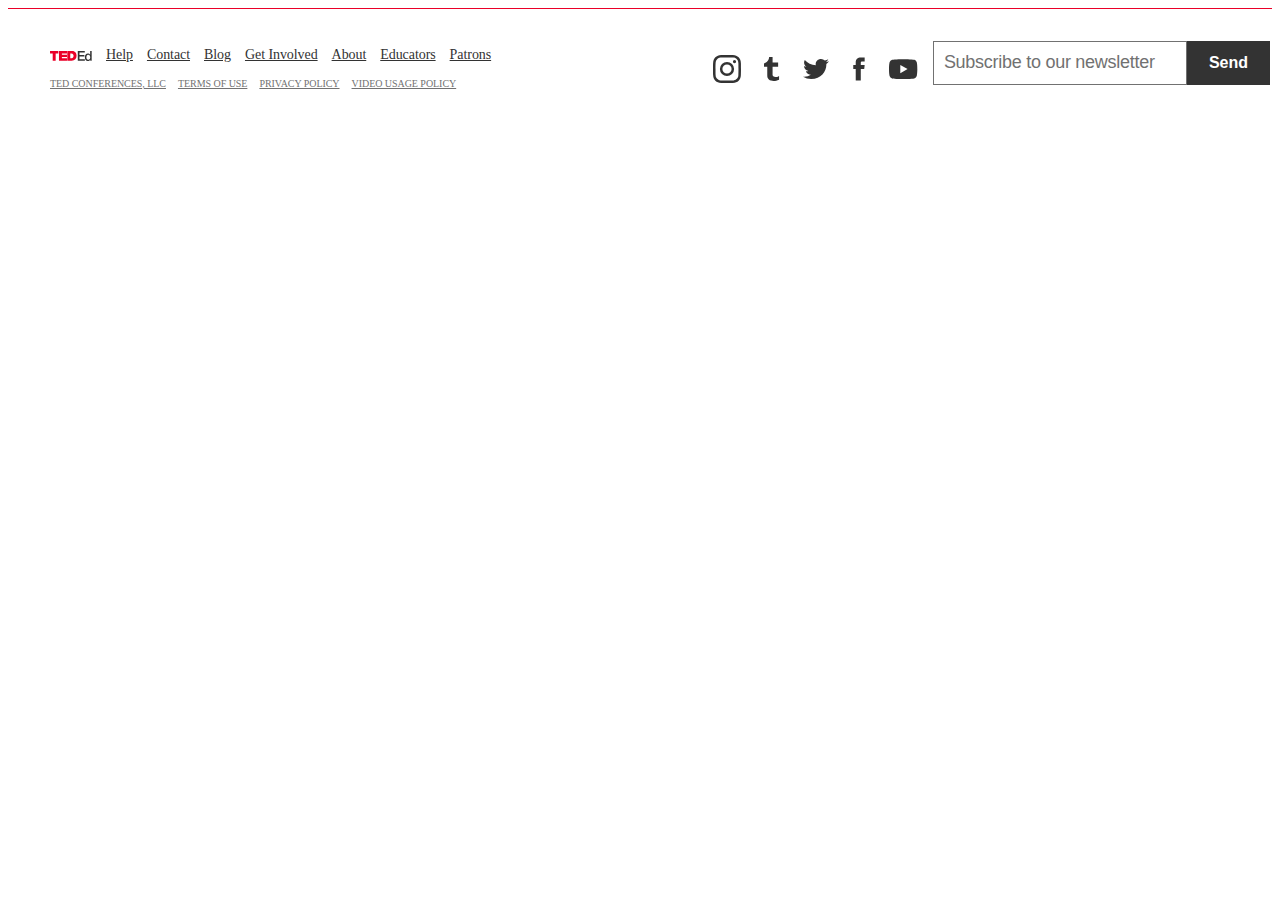
<file: periodic_files/blog_footer.html>
<!DOCTYPE html>
<!-- saved from url=(0030)https://ed.ted.com/blog_footer -->
<html><head><meta http-equiv="Content-Type" content="text/html; charset=UTF-8">
    
    <meta content="IE=edge" http-equiv="X-UA-Compatible">
<script src="./nr-1212.min.js.download"></script><script type="text/javascript">window.NREUM||(NREUM={});NREUM.info={"beacon":"bam-cell.nr-data.net","errorBeacon":"bam-cell.nr-data.net","licenseKey":"516102e2a5","applicationID":"56389","transactionName":"elxcRUVfVVwBSxYRU15WQR5VXFZXO19WDkZcQQ==","queueTime":2,"applicationTime":9,"agent":""}</script>
<script type="text/javascript">(window.NREUM||(NREUM={})).init={ajax:{deny_list:["bam-cell.nr-data.net"]}};(window.NREUM||(NREUM={})).loader_config={xpid:"VQYFUFFXGwYGV1lb",licenseKey:"516102e2a5",applicationID:"56389"};window.NREUM||(NREUM={}),__nr_require=function(t,e,n){function r(n){if(!e[n]){var i=e[n]={exports:{}};t[n][0].call(i.exports,function(e){var i=t[n][1][e];return r(i||e)},i,i.exports)}return e[n].exports}if("function"==typeof __nr_require)return __nr_require;for(var i=0;i<n.length;i++)r(n[i]);return r}({1:[function(t,e,n){function r(t){try{s.console&&console.log(t)}catch(e){}}var i,o=t("ee"),a=t(24),s={};try{i=localStorage.getItem("__nr_flags").split(","),console&&"function"==typeof console.log&&(s.console=!0,i.indexOf("dev")!==-1&&(s.dev=!0),i.indexOf("nr_dev")!==-1&&(s.nrDev=!0))}catch(c){}s.nrDev&&o.on("internal-error",function(t){r(t.stack)}),s.dev&&o.on("fn-err",function(t,e,n){r(n.stack)}),s.dev&&(r("NR AGENT IN DEVELOPMENT MODE"),r("flags: "+a(s,function(t,e){return t}).join(", ")))},{}],2:[function(t,e,n){function r(t,e,n,r,s){try{p?p-=1:i(s||new UncaughtException(t,e,n),!0)}catch(f){try{o("ierr",[f,c.now(),!0])}catch(d){}}return"function"==typeof u&&u.apply(this,a(arguments))}function UncaughtException(t,e,n){this.message=t||"Uncaught error with no additional information",this.sourceURL=e,this.line=n}function i(t,e){var n=e?null:c.now();o("err",[t,n])}var o=t("handle"),a=t(25),s=t("ee"),c=t("loader"),f=t("gos"),u=window.onerror,d=!1,l="nr@seenError";if(!c.disabled){var p=0;c.features.err=!0,t(1),window.onerror=r;try{throw new Error}catch(h){"stack"in h&&(t(6),t(5),"addEventListener"in window&&t(3),c.xhrWrappable&&t(7),d=!0)}s.on("fn-start",function(t,e,n){d&&(p+=1)}),s.on("fn-err",function(t,e,n){d&&!n[l]&&(f(n,l,function(){return!0}),this.thrown=!0,i(n))}),s.on("fn-end",function(){d&&!this.thrown&&p>0&&(p-=1)}),s.on("internal-error",function(t){o("ierr",[t,c.now(),!0])})}},{}],3:[function(t,e,n){function r(t){for(var e=t;e&&!e.hasOwnProperty(u);)e=Object.getPrototypeOf(e);e&&i(e)}function i(t){s.inPlace(t,[u,d],"-",o)}function o(t,e){return t[1]}var a=t("ee").get("events"),s=t("wrap-function")(a,!0),c=t("gos"),f=XMLHttpRequest,u="addEventListener",d="removeEventListener";e.exports=a,"getPrototypeOf"in Object?(r(document),r(window),r(f.prototype)):f.prototype.hasOwnProperty(u)&&(i(window),i(f.prototype)),a.on(u+"-start",function(t,e){var n=t[1];if(null!==n&&("function"==typeof n||"object"==typeof n)){var r=c(n,"nr@wrapped",function(){function t(){if("function"==typeof n.handleEvent)return n.handleEvent.apply(n,arguments)}var e={object:t,"function":n}[typeof n];return e?s(e,"fn-",null,e.name||"anonymous"):n});this.wrapped=t[1]=r}}),a.on(d+"-start",function(t){t[1]=this.wrapped||t[1]})},{}],4:[function(t,e,n){function r(t,e,n){var r=t[e];"function"==typeof r&&(t[e]=function(){var t=o(arguments),e={};i.emit(n+"before-start",[t],e);var a;e[m]&&e[m].dt&&(a=e[m].dt);var s=r.apply(this,t);return i.emit(n+"start",[t,a],s),s.then(function(t){return i.emit(n+"end",[null,t],s),t},function(t){throw i.emit(n+"end",[t],s),t})})}var i=t("ee").get("fetch"),o=t(25),a=t(24);e.exports=i;var s=window,c="fetch-",f=c+"body-",u=["arrayBuffer","blob","json","text","formData"],d=s.Request,l=s.Response,p=s.fetch,h="prototype",m="nr@context";d&&l&&p&&(a(u,function(t,e){r(d[h],e,f),r(l[h],e,f)}),r(s,"fetch",c),i.on(c+"end",function(t,e){var n=this;if(e){var r=e.headers.get("content-length");null!==r&&(n.rxSize=r),i.emit(c+"done",[null,e],n)}else i.emit(c+"done",[t],n)}))},{}],5:[function(t,e,n){var r=t("ee").get("raf"),i=t("wrap-function")(r),o="equestAnimationFrame";e.exports=r,i.inPlace(window,["r"+o,"mozR"+o,"webkitR"+o,"msR"+o],"raf-"),r.on("raf-start",function(t){t[0]=i(t[0],"fn-")})},{}],6:[function(t,e,n){function r(t,e,n){t[0]=a(t[0],"fn-",null,n)}function i(t,e,n){this.method=n,this.timerDuration=isNaN(t[1])?0:+t[1],t[0]=a(t[0],"fn-",this,n)}var o=t("ee").get("timer"),a=t("wrap-function")(o),s="setTimeout",c="setInterval",f="clearTimeout",u="-start",d="-";e.exports=o,a.inPlace(window,[s,"setImmediate"],s+d),a.inPlace(window,[c],c+d),a.inPlace(window,[f,"clearImmediate"],f+d),o.on(c+u,r),o.on(s+u,i)},{}],7:[function(t,e,n){function r(t,e){d.inPlace(e,["onreadystatechange"],"fn-",s)}function i(){var t=this,e=u.context(t);t.readyState>3&&!e.resolved&&(e.resolved=!0,u.emit("xhr-resolved",[],t)),d.inPlace(t,y,"fn-",s)}function o(t){x.push(t),m&&(E?E.then(a):g?g(a):(R=-R,O.data=R))}function a(){for(var t=0;t<x.length;t++)r([],x[t]);x.length&&(x=[])}function s(t,e){return e}function c(t,e){for(var n in t)e[n]=t[n];return e}t(3);var f=t("ee"),u=f.get("xhr"),d=t("wrap-function")(u),l=t(15),p=NREUM.o,h=p.XHR,m=p.MO,v=p.PR,g=p.SI,w="readystatechange",y=["onload","onerror","onabort","onloadstart","onloadend","onprogress","ontimeout"],x=[];e.exports=u;var b=window.XMLHttpRequest=function(t){var e=new h(t);try{u.emit("new-xhr",[e],e),e.addEventListener(w,i,l(!1))}catch(n){try{u.emit("internal-error",[n])}catch(r){}}return e};if(c(h,b),b.prototype=h.prototype,d.inPlace(b.prototype,["open","send"],"-xhr-",s),u.on("send-xhr-start",function(t,e){r(t,e),o(e)}),u.on("open-xhr-start",r),m){var E=v&&v.resolve();if(!g&&!v){var R=1,O=document.createTextNode(R);new m(a).observe(O,{characterData:!0})}}else f.on("fn-end",function(t){t[0]&&t[0].type===w||a()})},{}],8:[function(t,e,n){function r(t){if(!s(t))return null;var e=window.NREUM;if(!e.loader_config)return null;var n=(e.loader_config.accountID||"").toString()||null,r=(e.loader_config.agentID||"").toString()||null,f=(e.loader_config.trustKey||"").toString()||null;if(!n||!r)return null;var h=p.generateSpanId(),m=p.generateTraceId(),v=Date.now(),g={spanId:h,traceId:m,timestamp:v};return(t.sameOrigin||c(t)&&l())&&(g.traceContextParentHeader=i(h,m),g.traceContextStateHeader=o(h,v,n,r,f)),(t.sameOrigin&&!u()||!t.sameOrigin&&c(t)&&d())&&(g.newrelicHeader=a(h,m,v,n,r,f)),g}function i(t,e){return"00-"+e+"-"+t+"-01"}function o(t,e,n,r,i){var o=0,a="",s=1,c="",f="";return i+"@nr="+o+"-"+s+"-"+n+"-"+r+"-"+t+"-"+a+"-"+c+"-"+f+"-"+e}function a(t,e,n,r,i,o){var a="btoa"in window&&"function"==typeof window.btoa;if(!a)return null;var s={v:[0,1],d:{ty:"Browser",ac:r,ap:i,id:t,tr:e,ti:n}};return o&&r!==o&&(s.d.tk=o),btoa(JSON.stringify(s))}function s(t){return f()&&c(t)}function c(t){var e=!1,n={};if("init"in NREUM&&"distributed_tracing"in NREUM.init&&(n=NREUM.init.distributed_tracing),t.sameOrigin)e=!0;else if(n.allowed_origins instanceof Array)for(var r=0;r<n.allowed_origins.length;r++){var i=h(n.allowed_origins[r]);if(t.hostname===i.hostname&&t.protocol===i.protocol&&t.port===i.port){e=!0;break}}return e}function f(){return"init"in NREUM&&"distributed_tracing"in NREUM.init&&!!NREUM.init.distributed_tracing.enabled}function u(){return"init"in NREUM&&"distributed_tracing"in NREUM.init&&!!NREUM.init.distributed_tracing.exclude_newrelic_header}function d(){return"init"in NREUM&&"distributed_tracing"in NREUM.init&&NREUM.init.distributed_tracing.cors_use_newrelic_header!==!1}function l(){return"init"in NREUM&&"distributed_tracing"in NREUM.init&&!!NREUM.init.distributed_tracing.cors_use_tracecontext_headers}var p=t(21),h=t(10);e.exports={generateTracePayload:r,shouldGenerateTrace:s}},{}],9:[function(t,e,n){function r(t){var e=this.params,n=this.metrics;if(!this.ended){this.ended=!0;for(var r=0;r<l;r++)t.removeEventListener(d[r],this.listener,!1);e.aborted||(n.duration=a.now()-this.startTime,this.loadCaptureCalled||4!==t.readyState?null==e.status&&(e.status=0):o(this,t),n.cbTime=this.cbTime,s("xhr",[e,n,this.startTime,this.endTime,"xhr"],this))}}function i(t,e){var n=c(e),r=t.params;r.hostname=n.hostname,r.port=n.port,r.protocol=n.protocol,r.host=n.hostname+":"+n.port,r.pathname=n.pathname,t.parsedOrigin=n,t.sameOrigin=n.sameOrigin}function o(t,e){t.params.status=e.status;var n=v(e,t.lastSize);if(n&&(t.metrics.rxSize=n),t.sameOrigin){var r=e.getResponseHeader("X-NewRelic-App-Data");r&&(t.params.cat=r.split(", ").pop())}t.loadCaptureCalled=!0}var a=t("loader");if(a.xhrWrappable&&!a.disabled){var s=t("handle"),c=t(10),f=t(8).generateTracePayload,u=t("ee"),d=["load","error","abort","timeout"],l=d.length,p=t("id"),h=t(16),m=t(14),v=t(11),g=t(15),w=NREUM.o.REQ,y=window.XMLHttpRequest;a.features.xhr=!0,t(7),t(4),u.on("new-xhr",function(t){var e=this;e.totalCbs=0,e.called=0,e.cbTime=0,e.end=r,e.ended=!1,e.xhrGuids={},e.lastSize=null,e.loadCaptureCalled=!1,e.params=this.params||{},e.metrics=this.metrics||{},t.addEventListener("load",function(n){o(e,t)},g(!1)),h&&(h>34||h<10)||t.addEventListener("progress",function(t){e.lastSize=t.loaded},g(!1))}),u.on("open-xhr-start",function(t){this.params={method:t[0]},i(this,t[1]),this.metrics={}}),u.on("open-xhr-end",function(t,e){"loader_config"in NREUM&&"xpid"in NREUM.loader_config&&this.sameOrigin&&e.setRequestHeader("X-NewRelic-ID",NREUM.loader_config.xpid);var n=f(this.parsedOrigin);if(n){var r=!1;n.newrelicHeader&&(e.setRequestHeader("newrelic",n.newrelicHeader),r=!0),n.traceContextParentHeader&&(e.setRequestHeader("traceparent",n.traceContextParentHeader),n.traceContextStateHeader&&e.setRequestHeader("tracestate",n.traceContextStateHeader),r=!0),r&&(this.dt=n)}}),u.on("send-xhr-start",function(t,e){var n=this.metrics,r=t[0],i=this;if(n&&r){var o=m(r);o&&(n.txSize=o)}this.startTime=a.now(),this.listener=function(t){try{"abort"!==t.type||i.loadCaptureCalled||(i.params.aborted=!0),("load"!==t.type||i.called===i.totalCbs&&(i.onloadCalled||"function"!=typeof e.onload))&&i.end(e)}catch(n){try{u.emit("internal-error",[n])}catch(r){}}};for(var s=0;s<l;s++)e.addEventListener(d[s],this.listener,g(!1))}),u.on("xhr-cb-time",function(t,e,n){this.cbTime+=t,e?this.onloadCalled=!0:this.called+=1,this.called!==this.totalCbs||!this.onloadCalled&&"function"==typeof n.onload||this.end(n)}),u.on("xhr-load-added",function(t,e){var n=""+p(t)+!!e;this.xhrGuids&&!this.xhrGuids[n]&&(this.xhrGuids[n]=!0,this.totalCbs+=1)}),u.on("xhr-load-removed",function(t,e){var n=""+p(t)+!!e;this.xhrGuids&&this.xhrGuids[n]&&(delete this.xhrGuids[n],this.totalCbs-=1)}),u.on("xhr-resolved",function(){this.endTime=a.now()}),u.on("addEventListener-end",function(t,e){e instanceof y&&"load"===t[0]&&u.emit("xhr-load-added",[t[1],t[2]],e)}),u.on("removeEventListener-end",function(t,e){e instanceof y&&"load"===t[0]&&u.emit("xhr-load-removed",[t[1],t[2]],e)}),u.on("fn-start",function(t,e,n){e instanceof y&&("onload"===n&&(this.onload=!0),("load"===(t[0]&&t[0].type)||this.onload)&&(this.xhrCbStart=a.now()))}),u.on("fn-end",function(t,e){this.xhrCbStart&&u.emit("xhr-cb-time",[a.now()-this.xhrCbStart,this.onload,e],e)}),u.on("fetch-before-start",function(t){function e(t,e){var n=!1;return e.newrelicHeader&&(t.set("newrelic",e.newrelicHeader),n=!0),e.traceContextParentHeader&&(t.set("traceparent",e.traceContextParentHeader),e.traceContextStateHeader&&t.set("tracestate",e.traceContextStateHeader),n=!0),n}var n,r=t[1]||{};"string"==typeof t[0]?n=t[0]:t[0]&&t[0].url?n=t[0].url:window.URL&&t[0]&&t[0]instanceof URL&&(n=t[0].href),n&&(this.parsedOrigin=c(n),this.sameOrigin=this.parsedOrigin.sameOrigin);var i=f(this.parsedOrigin);if(i&&(i.newrelicHeader||i.traceContextParentHeader))if("string"==typeof t[0]||window.URL&&t[0]&&t[0]instanceof URL){var o={};for(var a in r)o[a]=r[a];o.headers=new Headers(r.headers||{}),e(o.headers,i)&&(this.dt=i),t.length>1?t[1]=o:t.push(o)}else t[0]&&t[0].headers&&e(t[0].headers,i)&&(this.dt=i)}),u.on("fetch-start",function(t,e){this.params={},this.metrics={},this.startTime=a.now(),this.dt=e,t.length>=1&&(this.target=t[0]),t.length>=2&&(this.opts=t[1]);var n,r=this.opts||{},o=this.target;"string"==typeof o?n=o:"object"==typeof o&&o instanceof w?n=o.url:window.URL&&"object"==typeof o&&o instanceof URL&&(n=o.href),i(this,n);var s=(""+(o&&o instanceof w&&o.method||r.method||"GET")).toUpperCase();this.params.method=s,this.txSize=m(r.body)||0}),u.on("fetch-done",function(t,e){this.endTime=a.now(),this.params||(this.params={}),this.params.status=e?e.status:0;var n;"string"==typeof this.rxSize&&this.rxSize.length>0&&(n=+this.rxSize);var r={txSize:this.txSize,rxSize:n,duration:a.now()-this.startTime};s("xhr",[this.params,r,this.startTime,this.endTime,"fetch"],this)})}},{}],10:[function(t,e,n){var r={};e.exports=function(t){if(t in r)return r[t];var e=document.createElement("a"),n=window.location,i={};e.href=t,i.port=e.port;var o=e.href.split("://");!i.port&&o[1]&&(i.port=o[1].split("/")[0].split("@").pop().split(":")[1]),i.port&&"0"!==i.port||(i.port="https"===o[0]?"443":"80"),i.hostname=e.hostname||n.hostname,i.pathname=e.pathname,i.protocol=o[0],"/"!==i.pathname.charAt(0)&&(i.pathname="/"+i.pathname);var a=!e.protocol||":"===e.protocol||e.protocol===n.protocol,s=e.hostname===document.domain&&e.port===n.port;return i.sameOrigin=a&&(!e.hostname||s),"/"===i.pathname&&(r[t]=i),i}},{}],11:[function(t,e,n){function r(t,e){var n=t.responseType;return"json"===n&&null!==e?e:"arraybuffer"===n||"blob"===n||"json"===n?i(t.response):"text"===n||""===n||void 0===n?i(t.responseText):void 0}var i=t(14);e.exports=r},{}],12:[function(t,e,n){function r(){}function i(t,e,n,r){return function(){return u.recordSupportability("API/"+e+"/called"),o(t+e,[f.now()].concat(s(arguments)),n?null:this,r),n?void 0:this}}var o=t("handle"),a=t(24),s=t(25),c=t("ee").get("tracer"),f=t("loader"),u=t(17),d=NREUM;"undefined"==typeof window.newrelic&&(newrelic=d);var l=["setPageViewName","setCustomAttribute","setErrorHandler","finished","addToTrace","inlineHit","addRelease"],p="api-",h=p+"ixn-";a(l,function(t,e){d[e]=i(p,e,!0,"api")}),d.addPageAction=i(p,"addPageAction",!0),d.setCurrentRouteName=i(p,"routeName",!0),e.exports=newrelic,d.interaction=function(){return(new r).get()};var m=r.prototype={createTracer:function(t,e){var n={},r=this,i="function"==typeof e;return o(h+"tracer",[f.now(),t,n],r),function(){if(c.emit((i?"":"no-")+"fn-start",[f.now(),r,i],n),i)try{return e.apply(this,arguments)}catch(t){throw c.emit("fn-err",[arguments,this,t],n),t}finally{c.emit("fn-end",[f.now()],n)}}}};a("actionText,setName,setAttribute,save,ignore,onEnd,getContext,end,get".split(","),function(t,e){m[e]=i(h,e)}),newrelic.noticeError=function(t,e){"string"==typeof t&&(t=new Error(t)),u.recordSupportability("API/noticeError/called"),o("err",[t,f.now(),!1,e])}},{}],13:[function(t,e,n){function r(t){if(NREUM.init){for(var e=NREUM.init,n=t.split("."),r=0;r<n.length-1;r++)if(e=e[n[r]],"object"!=typeof e)return;return e=e[n[n.length-1]]}}e.exports={getConfiguration:r}},{}],14:[function(t,e,n){e.exports=function(t){if("string"==typeof t&&t.length)return t.length;if("object"==typeof t){if("undefined"!=typeof ArrayBuffer&&t instanceof ArrayBuffer&&t.byteLength)return t.byteLength;if("undefined"!=typeof Blob&&t instanceof Blob&&t.size)return t.size;if(!("undefined"!=typeof FormData&&t instanceof FormData))try{return JSON.stringify(t).length}catch(e){return}}}},{}],15:[function(t,e,n){var r=!1;try{var i=Object.defineProperty({},"passive",{get:function(){r=!0}});window.addEventListener("testPassive",null,i),window.removeEventListener("testPassive",null,i)}catch(o){}e.exports=function(t){return r?{passive:!0,capture:!!t}:!!t}},{}],16:[function(t,e,n){var r=0,i=navigator.userAgent.match(/Firefox[\/\s](\d+\.\d+)/);i&&(r=+i[1]),e.exports=r},{}],17:[function(t,e,n){function r(t,e){var n=[a,t,{name:t},e];return o("storeMetric",n,null,"api"),n}function i(t,e){var n=[s,t,{name:t},e];return o("storeEventMetrics",n,null,"api"),n}var o=t("handle"),a="sm",s="cm";e.exports={constants:{SUPPORTABILITY_METRIC:a,CUSTOM_METRIC:s},recordSupportability:r,recordCustom:i}},{}],18:[function(t,e,n){function r(){return s.exists&&performance.now?Math.round(performance.now()):(o=Math.max((new Date).getTime(),o))-a}function i(){return o}var o=(new Date).getTime(),a=o,s=t(26);e.exports=r,e.exports.offset=a,e.exports.getLastTimestamp=i},{}],19:[function(t,e,n){function r(t){return!(!t||!t.protocol||"file:"===t.protocol)}e.exports=r},{}],20:[function(t,e,n){function r(t,e){var n=t.getEntries();n.forEach(function(t){"first-paint"===t.name?l("timing",["fp",Math.floor(t.startTime)]):"first-contentful-paint"===t.name&&l("timing",["fcp",Math.floor(t.startTime)])})}function i(t,e){var n=t.getEntries();if(n.length>0){var r=n[n.length-1];if(c&&c<r.startTime)return;l("lcp",[r])}}function o(t){t.getEntries().forEach(function(t){t.hadRecentInput||l("cls",[t])})}function a(t){if(t instanceof v&&!w){var e=Math.round(t.timeStamp),n={type:t.type};e<=p.now()?n.fid=p.now()-e:e>p.offset&&e<=Date.now()?(e-=p.offset,n.fid=p.now()-e):e=p.now(),w=!0,l("timing",["fi",e,n])}}function s(t){"hidden"===t&&(c=p.now(),l("pageHide",[c]))}if(!("init"in NREUM&&"page_view_timing"in NREUM.init&&"enabled"in NREUM.init.page_view_timing&&NREUM.init.page_view_timing.enabled===!1)){var c,f,u,d,l=t("handle"),p=t("loader"),h=t(23),m=t(15),v=NREUM.o.EV;if("PerformanceObserver"in window&&"function"==typeof window.PerformanceObserver){f=new PerformanceObserver(r);try{f.observe({entryTypes:["paint"]})}catch(g){}u=new PerformanceObserver(i);try{u.observe({entryTypes:["largest-contentful-paint"]})}catch(g){}d=new PerformanceObserver(o);try{d.observe({type:"layout-shift",buffered:!0})}catch(g){}}if("addEventListener"in document){var w=!1,y=["click","keydown","mousedown","pointerdown","touchstart"];y.forEach(function(t){document.addEventListener(t,a,m(!1))})}h(s)}},{}],21:[function(t,e,n){function r(){function t(){return e?15&e[n++]:16*Math.random()|0}var e=null,n=0,r=window.crypto||window.msCrypto;r&&r.getRandomValues&&(e=r.getRandomValues(new Uint8Array(31)));for(var i,o="xxxxxxxx-xxxx-4xxx-yxxx-xxxxxxxxxxxx",a="",s=0;s<o.length;s++)i=o[s],"x"===i?a+=t().toString(16):"y"===i?(i=3&t()|8,a+=i.toString(16)):a+=i;return a}function i(){return a(16)}function o(){return a(32)}function a(t){function e(){return n?15&n[r++]:16*Math.random()|0}var n=null,r=0,i=window.crypto||window.msCrypto;i&&i.getRandomValues&&Uint8Array&&(n=i.getRandomValues(new Uint8Array(31)));for(var o=[],a=0;a<t;a++)o.push(e().toString(16));return o.join("")}e.exports={generateUuid:r,generateSpanId:i,generateTraceId:o}},{}],22:[function(t,e,n){function r(t,e){if(!i)return!1;if(t!==i)return!1;if(!e)return!0;if(!o)return!1;for(var n=o.split("."),r=e.split("."),a=0;a<r.length;a++)if(r[a]!==n[a])return!1;return!0}var i=null,o=null,a=/Version\/(\S+)\s+Safari/;if(navigator.userAgent){var s=navigator.userAgent,c=s.match(a);c&&s.indexOf("Chrome")===-1&&s.indexOf("Chromium")===-1&&(i="Safari",o=c[1])}e.exports={agent:i,version:o,match:r}},{}],23:[function(t,e,n){function r(t){function e(){t(s&&document[s]?document[s]:document[o]?"hidden":"visible")}"addEventListener"in document&&a&&document.addEventListener(a,e,i(!1))}var i=t(15);e.exports=r;var o,a,s;"undefined"!=typeof document.hidden?(o="hidden",a="visibilitychange",s="visibilityState"):"undefined"!=typeof document.msHidden?(o="msHidden",a="msvisibilitychange"):"undefined"!=typeof document.webkitHidden&&(o="webkitHidden",a="webkitvisibilitychange",s="webkitVisibilityState")},{}],24:[function(t,e,n){function r(t,e){var n=[],r="",o=0;for(r in t)i.call(t,r)&&(n[o]=e(r,t[r]),o+=1);return n}var i=Object.prototype.hasOwnProperty;e.exports=r},{}],25:[function(t,e,n){function r(t,e,n){e||(e=0),"undefined"==typeof n&&(n=t?t.length:0);for(var r=-1,i=n-e||0,o=Array(i<0?0:i);++r<i;)o[r]=t[e+r];return o}e.exports=r},{}],26:[function(t,e,n){e.exports={exists:"undefined"!=typeof window.performance&&window.performance.timing&&"undefined"!=typeof window.performance.timing.navigationStart}},{}],ee:[function(t,e,n){function r(){}function i(t){function e(t){return t&&t instanceof r?t:t?f(t,c,a):a()}function n(n,r,i,o,a){if(a!==!1&&(a=!0),!p.aborted||o){t&&a&&t(n,r,i);for(var s=e(i),c=m(n),f=c.length,u=0;u<f;u++)c[u].apply(s,r);var l=d[y[n]];return l&&l.push([x,n,r,s]),s}}function o(t,e){w[t]=m(t).concat(e)}function h(t,e){var n=w[t];if(n)for(var r=0;r<n.length;r++)n[r]===e&&n.splice(r,1)}function m(t){return w[t]||[]}function v(t){return l[t]=l[t]||i(n)}function g(t,e){p.aborted||u(t,function(t,n){e=e||"feature",y[n]=e,e in d||(d[e]=[])})}var w={},y={},x={on:o,addEventListener:o,removeEventListener:h,emit:n,get:v,listeners:m,context:e,buffer:g,abort:s,aborted:!1};return x}function o(t){return f(t,c,a)}function a(){return new r}function s(){(d.api||d.feature)&&(p.aborted=!0,d=p.backlog={})}var c="nr@context",f=t("gos"),u=t(24),d={},l={},p=e.exports=i();e.exports.getOrSetContext=o,p.backlog=d},{}],gos:[function(t,e,n){function r(t,e,n){if(i.call(t,e))return t[e];var r=n();if(Object.defineProperty&&Object.keys)try{return Object.defineProperty(t,e,{value:r,writable:!0,enumerable:!1}),r}catch(o){}return t[e]=r,r}var i=Object.prototype.hasOwnProperty;e.exports=r},{}],handle:[function(t,e,n){function r(t,e,n,r){i.buffer([t],r),i.emit(t,e,n)}var i=t("ee").get("handle");e.exports=r,r.ee=i},{}],id:[function(t,e,n){function r(t){var e=typeof t;return!t||"object"!==e&&"function"!==e?-1:t===window?0:a(t,o,function(){return i++})}var i=1,o="nr@id",a=t("gos");e.exports=r},{}],loader:[function(t,e,n){function r(){if(!T++){var t=M.info=NREUM.info,e=v.getElementsByTagName("script")[0];if(setTimeout(f.abort,3e4),!(t&&t.licenseKey&&t.applicationID&&e))return f.abort();c(R,function(e,n){t[e]||(t[e]=n)});var n=a();s("mark",["onload",n+M.offset],null,"api"),s("timing",["load",n]);var r=v.createElement("script");0===t.agent.indexOf("http://")||0===t.agent.indexOf("https://")?r.src=t.agent:r.src=h+"://"+t.agent,e.parentNode.insertBefore(r,e)}}function i(){"complete"===v.readyState&&o()}function o(){s("mark",["domContent",a()+M.offset],null,"api")}var a=t(18),s=t("handle"),c=t(24),f=t("ee"),u=t(22),d=t(19),l=t(13),p=t(15),h=l.getConfiguration("ssl")===!1?"http":"https",m=window,v=m.document,g="addEventListener",w="attachEvent",y=m.XMLHttpRequest,x=y&&y.prototype,b=!d(m.location);NREUM.o={ST:setTimeout,SI:m.setImmediate,CT:clearTimeout,XHR:y,REQ:m.Request,EV:m.Event,PR:m.Promise,MO:m.MutationObserver};var E=""+location,R={beacon:"bam.nr-data.net",errorBeacon:"bam.nr-data.net",agent:"js-agent.newrelic.com/nr-1212.min.js"},O=y&&x&&x[g]&&!/CriOS/.test(navigator.userAgent),M=e.exports={offset:a.getLastTimestamp(),now:a,origin:E,features:{},xhrWrappable:O,userAgent:u,disabled:b};if(!b){t(12),t(20),v[g]?(v[g]("DOMContentLoaded",o,p(!1)),m[g]("load",r,p(!1))):(v[w]("onreadystatechange",i),m[w]("onload",r)),s("mark",["firstbyte",a.getLastTimestamp()],null,"api");var T=0}},{}],"wrap-function":[function(t,e,n){function r(t,e){function n(e,n,r,c,f){function nrWrapper(){var o,a,u,l;try{a=this,o=d(arguments),u="function"==typeof r?r(o,a):r||{}}catch(p){i([p,"",[o,a,c],u],t)}s(n+"start",[o,a,c],u,f);try{return l=e.apply(a,o)}catch(h){throw s(n+"err",[o,a,h],u,f),h}finally{s(n+"end",[o,a,l],u,f)}}return a(e)?e:(n||(n=""),nrWrapper[l]=e,o(e,nrWrapper,t),nrWrapper)}function r(t,e,r,i,o){r||(r="");var s,c,f,u="-"===r.charAt(0);for(f=0;f<e.length;f++)c=e[f],s=t[c],a(s)||(t[c]=n(s,u?c+r:r,i,c,o))}function s(n,r,o,a){if(!h||e){var s=h;h=!0;try{t.emit(n,r,o,e,a)}catch(c){i([c,n,r,o],t)}h=s}}return t||(t=u),n.inPlace=r,n.flag=l,n}function i(t,e){e||(e=u);try{e.emit("internal-error",t)}catch(n){}}function o(t,e,n){if(Object.defineProperty&&Object.keys)try{var r=Object.keys(t);return r.forEach(function(n){Object.defineProperty(e,n,{get:function(){return t[n]},set:function(e){return t[n]=e,e}})}),e}catch(o){i([o],n)}for(var a in t)p.call(t,a)&&(e[a]=t[a]);return e}function a(t){return!(t&&t instanceof Function&&t.apply&&!t[l])}function s(t,e){var n=e(t);return n[l]=t,o(t,n,u),n}function c(t,e,n){var r=t[e];t[e]=s(r,n)}function f(){for(var t=arguments.length,e=new Array(t),n=0;n<t;++n)e[n]=arguments[n];return e}var u=t("ee"),d=t(25),l="nr@original",p=Object.prototype.hasOwnProperty,h=!1;e.exports=r,e.exports.wrapFunction=s,e.exports.wrapInPlace=c,e.exports.argsToArray=f},{}]},{},["loader",2,9]);</script>
    <title>Lessons Worth Sharing | TED-Ed</title>
    <meta name="description" content="TED-Ed celebrates the ideas of teachers and students around the world. Discover hundreds of animated lessons, create customized lessons, and share your big ideas.">
    <meta property="og:title" content="Lessons Worth Sharing">
    <meta property="og:type" content="website">
    <meta property="og:image" content="https://ed.ted.com/teded-logo-600-600.png">
    <meta property="og:image:secure_url" content="https://ed.ted.com/teded-logo-600-600.png">
    <meta property="og:url" content="https://ed.ted.com/blog_footer">
    <meta property="og:description" content="TED-Ed celebrates the ideas of teachers and students around the world. Discover hundreds of animated lessons, create customized lessons, and share your big ideas.">
    <meta property="og:site_name" content="TED-Ed">
    <meta name="twitter:card" content="summary_large_image">
    <meta name="twitter:site" content="@TED_ED">
    <meta name="twitter:title" content="Lessons Worth Sharing">
    <meta name="twitter:description" content="TED-Ed celebrates the ideas of teachers and students around the world. Discover hundreds of animated lessons, create customized lessons, and share your big ideas.">
    <meta name="twitter:image" content="https://ed.ted.com/teded-logo-1200-670.png"><meta name="csrf-param" content="authenticity_token">
    <meta name="csrf-token" content="dSGYu5gS5TY8IkwRRM15N4WFk1RJR1J2HbhjKt1+JbFMZKEvUFq9xUDaINbf4n27lx5jFIc+MSH+gvbHh0swgg==">
    <meta content="on" http-equiv="cleartype">
    <link rel="stylesheet" media="all" href="./application_2-02524e4405ed4a9957651c69ebf06b5d92b90cd423e37779f0a6f8ab1e697249.css"><link rel="stylesheet" media="all" href="./application_3-ffbe6888667af599ad795bb876992e41b6a21cc2bd77666bbb473638bcba746b.css">
  <style></style></head>
  <body>
    <footer class="tdd-footer">
      <div class="teded-page">
        <div class="tdd-footer__container">
          <div class="tdd-footer__box-links">
            <ul class="tdd-footer__list">
              <li>
                <a target="_top" class="teded-logo__mark tdd-footer__logo" href="https://ed.ted.com/">TEDEd</a>
              </li>
              <li>
                <a target="_top" href="https://support.ted.com/">Help</a>
              </li>
              <li>
                <a target="_top" href="https://support.ted.com/hc/en-us/requests/new">Contact</a>
              </li>
              <li>
                <a target="_top" href="https://ed.ted.com/blog">Blog</a>
              </li>
              <li>
                <a target="_top" href="https://ed.ted.com/get_involved">Get Involved</a>
              </li>
              <li>
                <a target="_top" href="https://ed.ted.com/about">About</a>
              </li>
              <li>
                <a target="_top" href="https://ed.ted.com/educator">Educators</a>
              </li>
              <li>
                <a target="_top" href="https://ed.ted.com/patrons">Patrons</a>
              </li>
            </ul>
            <ul class="tdd-footer__list tdd-footer__list--secondary">
              <li>
                <a target="_top" href="https://ted.com/">TED Conferences, LLC</a>
              </li>
              <li>
                <a target="_top" href="https://www.ted.com/termsofuse">Terms of Use</a>
              </li>
              <li>
                <a target="_top" href="https://www.ted.com/privacy">Privacy Policy</a>
              </li>
              <li>
                <a target="_top" href="https://www.ted.com/about/our-organization/our-policies-terms/ted-talks-usage-policy">Video Usage Policy</a>
              </li>
            </ul>
          </div>
          <div class="tdd-footer__box-social">
            <ul class="tdd-footer__list tdd-footer__list--compact">
              <li><a class="tdd-icon__social" target="_blank" rel="noopener" data-track-action="instagram" data-track-category="subscribe" data-track-on="click" href="https://www.instagram.com/tededucation/">
                            <span class="visually-hidden">Instagram</span><svg viewBox="0 0 20 20" xmlns="http://www.w3.org/2000/svg" width="40" height="40" aria-hidden="true" role="img">
                              <g fill="currentColor" fill-rule="evenodd">
                                <path d="M9.998 3.004c-1.9 0-2.139.008-2.885.043-.745.034-1.254.152-1.699.325a3.43 3.43 0 0 0-1.24.807c-.389.389-.628.78-.807 1.24-.173.445-.29.953-.325 1.698-.034.746-.042.985-.042 2.885s.008 2.139.042 2.885c.034.745.152 1.254.325 1.699.18.46.418.85.808 1.24.389.389.779.628 1.239.807.445.173.954.29 1.699.325.746.034.984.042 2.885.042 1.9 0 2.139-.008 2.885-.042.745-.034 1.253-.152 1.699-.325a3.43 3.43 0 0 0 1.24-.808c.388-.389.627-.779.806-1.239.173-.445.292-.954.325-1.699.035-.746.043-.984.043-2.885 0-1.9-.008-2.139-.043-2.885-.033-.745-.152-1.253-.325-1.699a3.43 3.43 0 0 0-.807-1.24 3.43 3.43 0 0 0-1.24-.806c-.445-.173-.953-.291-1.698-.325-.746-.035-.985-.043-2.885-.043m0 1.261c1.868 0 2.09.007 2.827.041.683.031 1.053.145 1.3.241.327.127.56.279.805.523.244.245.396.478.523.805.096.247.21.617.24 1.3.035.737.042.959.042 2.827 0 1.869-.007 2.09-.041 2.828-.031.682-.145 1.053-.241 1.3-.127.326-.279.56-.523.804a2.168 2.168 0 0 1-.805.523c-.247.096-.617.21-1.3.241-.737.034-.959.041-2.827.041-1.869 0-2.09-.007-2.828-.04-.682-.032-1.053-.146-1.3-.242a2.168 2.168 0 0 1-.804-.523 2.168 2.168 0 0 1-.523-.805c-.096-.246-.21-.617-.241-1.3-.034-.737-.041-.958-.041-2.827 0-1.868.007-2.09.04-2.827.032-.683.146-1.053.242-1.3.127-.327.278-.56.523-.804.245-.245.478-.397.805-.524.246-.096.617-.21 1.3-.24.737-.035.958-.042 2.827-.042"></path>
                                <path d="M10 12.305a2.305 2.305 0 1 1 0-4.61 2.305 2.305 0 0 1 0 4.61m0-5.856a3.55 3.55 0 1 0 0 7.102 3.55 3.55 0 0 0 0-7.102m4.565-.203a.812.812 0 1 1-1.623 0 .812.812 0 0 1 1.623 0"></path>
                              </g>
                            </svg>
                            </a>
              </li>
              <li><a class="tdd-icon__social" target="_blank" rel="noopener" data-track-action="tumblr" data-track-category="subscribe" data-track-on="click" href="http://teded.tumblr.com/">
                            <span class="visually-hidden">Tumblr</span><svg viewBox="0 0 20 20" xmlns="http://www.w3.org/2000/svg" width="40" height="40" aria-hidden="true" role="img"><path d="M9.083 4c-.076.619-.216 1.13-.42 1.53a3.284 3.284 0 0 1-.81 1.03c-.335.286-.882.505-1.353.658v1.7h1.63v4.208c0 .549.058.968.173 1.256.115.29.32.562.62.819.296.255.656.453 1.077.592.422.138.745.207 1.294.207.483 0 .933-.049 1.349-.145.415-.098.88-.268 1.392-.509v-1.892c-.6.394-1.205.592-1.813.592-.341 0-.644-.08-.91-.239a1.108 1.108 0 0 1-.457-.518c-.074-.197-.065-.598-.065-1.295V8.917h2.775V6.775H10.79V4H9.083z" fill="currentColor" fill-rule="evenodd"></path></svg></a>
              </li>
              <li><a class="tdd-icon__social" target="_blank" rel="noopener" data-track-action="twitter" data-track-category="subscribe" data-track-on="click" href="https://twitter.com/TED_ED">
                            <span class="visually-hidden">Twitter</span><svg viewBox="0 0 20 20" xmlns="http://www.w3.org/2000/svg" width="40" height="40" aria-hidden="true" role="img"><path d="M15.671 7.492c.005.108.008.218.008.325 0 3.338-2.684 7.183-7.59 7.183A7.872 7.872 0 0 1 4 13.867c.206.023.42.033.634.033a5.555 5.555 0 0 0 3.315-1.08c-1.167-.02-2.153-.75-2.493-1.752a2.812 2.812 0 0 0 1.205-.043C5.44 10.79 4.517 9.773 4.517 8.547v-.03c.362.188.774.3 1.21.316-.714-.456-1.186-1.228-1.186-2.103 0-.463.132-.895.361-1.268 1.316 1.528 3.282 2.53 5.498 2.636a2.27 2.27 0 0 1-.069-.573C10.332 6.13 11.53 5 12.998 5a2.75 2.75 0 0 1 1.95.795 5.546 5.546 0 0 0 1.693-.61 2.56 2.56 0 0 1-1.173 1.395A5.589 5.589 0 0 0 17 6.185c-.357.508-.808.95-1.331 1.308h.002z" fill="currentColor" fill-rule="evenodd"></path></svg></a>
              </li>
              <li><a class="tdd-icon__social" target="_blank" rel="noopener" data-track-action="facebook" data-track-category="subscribe" data-track-on="click" href="https://www.facebook.com/TEDEducation">
                            <span class="visually-hidden">Facebook</span><svg viewBox="0 0 20 20" xmlns="http://www.w3.org/2000/svg" width="40" height="40" aria-hidden="true" role="img"><path d="M9.01 4.841c.477-.426 1.155-.57 1.794-.588.676-.005 1.352-.002 2.028-.002.003.67.003 1.34 0 2.011h-1.311c-.277-.017-.562.18-.612.439-.007.448-.003.897-.002 1.345.64.003 1.282 0 1.923.002a23.596 23.596 0 0 1-.234 1.937c-.566.005-1.132 0-1.698.003-.005 1.914.002 3.827-.004 5.74-.841.004-1.683-.001-2.524.003-.016-1.914.002-3.829-.008-5.743-.41-.004-.821.003-1.231-.003v-1.93c.41-.004.82.002 1.23-.002.013-.625-.012-1.252.014-1.876.04-.495.241-.994.635-1.336z" fill="currentColor"></path></svg></a>
              </li>
              <li><a class="tdd-icon__social tdd--alt-color" target="_blank" rel="noopener" data-track-action="youtube" data-track-category="subscribe" data-track-on="click" href="https://www.youtube.com/tededucation">
                            <span class="visually-hidden">YouTube</span><svg xmlns="http://www.w3.org/2000/svg" viewBox="0 0 20 20" width="40" height="40" aria-hidden="true" role="img">
                              <path fill="currentColor" fill-rule="evenodd" d="M16.879 6.656c.296 1.101.296 3.4.296 3.4s0 2.298-.296 3.4a1.772 1.772 0 0 1-1.253 1.249C14.52 15 10.088 15 10.088 15s-4.433 0-5.539-.295a1.772 1.772 0 0 1-1.253-1.25C3 12.356 3 10.056 3 10.056s0-2.298.296-3.4A1.772 1.772 0 0 1 4.55 5.408c1.106-.295 5.539-.295 5.539-.295s4.432 0 5.538.295c.61.162 1.09.641 1.253 1.249zm-8.232 5.52l3.647-2.117L8.647 7.94z"></path>
                            </svg></a>
              </li>
            </ul>
          </div>
          <div class="tdd-footer__box-newsletter"><form class="tdd-form tdd-form__addon subscribe_form" data-footer-subscribe="true" data-track-action="newsletter" data-track-category="subscribe" data-track-on="submit" data-parsley-validate="true" action="https://ed.ted.com/newsletter/subscribe" accept-charset="UTF-8" data-remote="true" method="post" novalidate="">
                    <input name="location" type="hidden" value="footer-subscribe"><input type="email" name="email" id="email" class="tdd-form__text-input tdd-form__addon-field" placeholder="Subscribe to our newsletter" data-parsley-errors-container="#newsletter-signup-errors" data-parsley-required="true" data-parsely-type="emain" aria-label="email"><button class="tdd-form__addon-btn tdd-btn tdd-btn--dark" type="submit">Send</button></form>
            <div class="tdd-footer__newsletter-errors" id="newsletter-signup-errors"></div>
            <div data-footer-subscribe-complete="" style="display:none;">
              Thank You
            </div>
          </div>
        </div>
      </div>
    </footer><script src="./blog_footer-edafbe093e5233536add.js.download"></script>
  
</body></html>
</file>
<file: periodic_files/application_2-02524e4405ed4a9957651c69ebf06b5d92b90cd423e37779f0a6f8ab1e697249.css>
.text-ultralight{font-weight:400}.text-light{font-family:"Inter", sans-serif;font-weight:500}.text-medium{font-family:"Inter", sans-serif;font-weight:700}.text-bold{font-family:"Inter", sans-serif;font-weight:800}.text-shadowed{text-shadow:0 0 6px rgba(35,55,85,0.5)}.text-compact{letter-spacing:-1px}.text-assertive{color:#EA0028}.text-uppercase{text-transform:uppercase}.text-smaller{font-size:75%}.link-unstyled{color:#000}.link-unstyled:hover{color:inherit}.visually-hidden{position:absolute;clip:rect(1px, 1px, 1px, 1px);padding:0;border:0;height:1px;width:1px;overflow:hidden}.hover-unstyled:hover,.hover-unstyled:focus{text-decoration:none}.disabled,.disabled a{color:#c3c3c3}h1{font-size:36px;font-size:2.25rem}h1.largest{font-size:60px;font-size:3.75rem;line-height:64px;line-height:4rem}h2{font-size:30px;font-size:1.875rem;line-height:1.2}h1.inverse,h2.inverse,h3.inverse,h4.inverse,h5.inverse,h6.inverse{color:#fff !important}h3{line-height:30px}small{line-height:1.333}body.modal-open{overflow:hidden}.better-modal{background:rgba(0,0,0,0.75);bottom:0;display:none;left:0;overflow-x:hidden;overflow-y:auto;position:fixed;right:0;top:0;z-index:9002}.better-modal .better-modal-contents{background:#fff;margin:0 auto;max-width:90%;padding:40px;position:relative;top:100px}.better-modal-close-icon{display:block;position:absolute;right:10px;top:10px;background:transparent;border:0}.better-modal-close-icon:before{background-image:url(//teded.tedcdn.com/assets/icons/modal-close-x-d3551dd8cc812f6a69178b303485c2efcfcd11ddbc9a41f7a075e2ed9b14fcc0.png);background-position:center center;background-repeat:no-repeat;background-size:16px 16px;border-radius:50%;box-sizing:border-box;content:" ";cursor:pointer;display:block;height:30px;width:30px;z-index:1000000}.better-modal-close-icon:hover:before{opacity:0.5}.better-modal-pager-prev,.better-modal-pager-next{color:#717171;cursor:pointer;font-size:20px;margin-top:-0.5em;position:absolute;top:50%;background:none;border:0}@media screen and (min-width: 0px) and (max-width: 767px){.better-modal-pager-prev,.better-modal-pager-next{bottom:-40px;top:auto}}.better-modal-pager-prev:hover,.better-modal-pager-next:hover{color:#717171;text-decoration:none}.better-modal-pager-next{right:-80px}@media screen and (min-width: 0px) and (max-width: 767px){.better-modal-pager-next{right:80px}}.better-modal-pager-prev{left:-80px}@media screen and (min-width: 0px) and (max-width: 767px){.better-modal-pager-prev{left:80px}}.better-modal-visible{display:block !important}i.icon-drawn-plus{background:url("/images/plus.png") no-repeat;width:9px;width:9px;display:inline-block}i.icon-drawn-minus{background:url("/images/minus.png") no-repeat;width:9px;width:9px;display:inline-block}.btn-red{background-color:#ea0028;border-width:0;background-image:none;text-shadow:none;text-decoration:none;color:white}.btn-red:hover{background-color:#b7001f;color:white;text-decoration:none}.btn-grey{background-image:none;background-color:#c3c3c3;color:#fff;border:none;text-shadow:none}.btn-grey:hover{background-color:#aaaaaa;color:#fff;text-decoration:none}.btn span[class*=icon]{margin-right:5px}ul.toggle-buttons{border-radius:8px;float:left;overflow:hidden;margin:10px 0 2px 0}ul.toggle-buttons.mark-all-read{float:right}ul.toggle-buttons li{float:left}ul.toggle-buttons li .btn{font-family:"Inter", sans-serif;font-weight:800;border:0;border-radius:0;text-shadow:none}ul.toggle-buttons li .btn.active{color:#fff;background-image:linear-gradient(#f11a12, #EA0028, #f11a12)}ul.toggle-buttons li .btn.active:hover{background-position:0 0;color:#efefef}ul.toggle-buttons li .btn:hover{background-position:0 0;color:#333333}.btn-xs{font-size:12px;padding:1px 7px}.no-rounded-borders{border-radius:0}.flag{display:block;width:21px;height:16px;background-image:url(//teded.tedcdn.com/assets/iconFlag-9dc1c66dd71e355a68139846a960f5aa9f0eb59348f1398856059c173e4a529a.png);background-position:0px 0px;background-repeat:no-repeat;background-color:transparent;content:'wretest';cursor:pointer;margin-top:-3px;margin-left:9px}.flag:hover{background-position:0px -16px}.flag.flagged,.flag.flagged:hover{cursor:default;background-position:0px -16px}@font-face{font-family:"TED-Ed";src:url(//teded.tedcdn.com/assets/ted-ed/ted-ed-700e0fc0c05ba7c3cad0191f9c02f1fa3ed25332a1577a7eedd42f30c08a4871.eot);src:url(//teded.tedcdn.com/assets/ted-ed/ted-ed-700e0fc0c05ba7c3cad0191f9c02f1fa3ed25332a1577a7eedd42f30c08a4871.eot?#iefix) format("embedded-opentype"),url(//teded.tedcdn.com/assets/ted-ed/ted-ed-0dc69958f6aeb9207da4572975f38804403759180a2fc729498f686ca18474fb.svg) format("svg"),url(//teded.tedcdn.com/assets/ted-ed/ted-ed-08ca8a7edb93496ce38405121d55dedd29e906ba7ebe1bff610074a2c7c8d435.woff) format("woff"),url(//teded.tedcdn.com/assets/ted-ed/ted-ed-b3eb61bce4cf3fb79cba2373d2a68d8bc5d052bd7aa474a61a75ec98da4de139.ttf) format("truetype");font-weight:normal;font-style:normal}@font-face{font-family:"TED-Ed Icons";src:url("ted-ed-icons/ted-ed-icons.eot");src:url("ted-ed-icons/ted-ed-icons.eot?#iefix") format("embedded-opentype"),url("ted-ed-icons/ted-ed-icons.svg") format("svg"),url("ted-ed-icons/ted-ed-icons.woff") format("woff"),url("ted-ed-icons/ted-ed-icons.ttf") format("truetype");font-weight:normal;font-style:normal}input[type="text"],input[type="password"],input[type="datetime"],input[type="datetime-local"],input[type="date"],input[type="month"],input[type="time"],input[type="week"],input[type="number"],input[type="email"],input[type="url"],input[type="search"],input[type="tel"],input[type="color"]{box-shadow:var(--tw-ring-offset-shadow, 0 0 rgba(0,0,0,0)),var(--tw-ring-shadow, 0 0 rgba(0,0,0,0)),var(--tw-shadow);font-size:16px;height:auto;margin:0 0 var(--input-margin-bot) 0;padding:12px 15px 12px 15px;resize:none}textarea{box-shadow:var(--tw-ring-offset-shadow, 0 0 rgba(0,0,0,0)),var(--tw-ring-shadow, 0 0 rgba(0,0,0,0)),var(--tw-shadow);margin:0 0 var(--input-margin-bot) 0;padding:15px}input[type="text"],input[type="password"],input[type="datetime"],input[type="datetime-local"],input[type="date"],input[type="month"],input[type="time"],input[type="week"],input[type="number"],input[type="email"],input[type="url"],input[type="search"],input[type="tel"],input[type="color"],select,textarea{border-color:var(--input-border-color)}input[type="text"]:invalid,input[type="password"]:invalid,input[type="datetime"]:invalid,input[type="datetime-local"]:invalid,input[type="date"]:invalid,input[type="month"]:invalid,input[type="time"]:invalid,input[type="week"]:invalid,input[type="number"]:invalid,input[type="email"]:invalid,input[type="url"]:invalid,input[type="search"]:invalid,input[type="tel"]:invalid,input[type="color"]:invalid,select:invalid,textarea:invalid{box-shadow:none;color:inherit}.no-input-margin{--input-margin-bot: 0}.icon-closebutton,.icon-completed,.icon-lessonstats,.icon-messages,.icon-discussions,.icon-questions,.icon-updates,.icon-settings,.icon-history,.icon-flag,.icon-added_new_discussion,.icon-viewed,.icon-started,.icon-approve,.icon-edit,.icon-external,.icon-facebook,.icon-twitter,.icon-pinterest,.icon-google-plus{font-family:'TED-Ed Icons' !important;speak:none;font-style:normal;font-weight:normal;font-variant:normal;text-transform:none;line-height:1;-webkit-font-smoothing:antialiased;-moz-osx-font-smoothing:grayscale}.icon-closebutton:before{content:"\e001" !important}.icon-completed:before{content:"\e002" !important}.icon-lessonstats:before{content:"\e003" !important}.icon-messages:before{content:"\e004" !important}.icon-discussions:before{content:"\e005" !important}.icon-questions:before{content:"\e006" !important}.icon-updates:before{content:"\e007" !important}.icon-settings:before{content:"\e008" !important}.icon-history:before{content:"\e009" !important}.icon-flag:before{content:"\e00a" !important}.icon-added_new_discussion:before{content:"\e00b" !important}.icon-viewed:before{content:"\e00c" !important}.icon-started:before{content:"\e00d" !important}.icon-approve:before{content:"\e00e" !important}.icon-edit:before{content:"\e000" !important}.icon-external:before{content:"\e010" !important}.icon-facebook:before{content:"\e014" !important}.icon-twitter:before{content:"\e013" !important}.icon-pinterest:before{content:"\e012" !important}.icon-google-plus:before{content:"\f0d5" !important}.img-adaptive{display:block;width:100%;max-width:100%;height:auto}input[autocomplete="off"]::-webkit-contacts-auto-fill-button{visibility:hidden;display:none !important;pointer-events:none;height:0;width:0;margin:0}.text-ultralight{font-weight:400}.text-light{font-family:"Inter", sans-serif;font-weight:500}.text-medium{font-family:"Inter", sans-serif;font-weight:700}.text-bold{font-family:"Inter", sans-serif;font-weight:800}.text-shadowed{text-shadow:0 0 6px rgba(35,55,85,0.5)}.text-compact{letter-spacing:-1px}.text-assertive{color:#EA0028}.text-uppercase{text-transform:uppercase}.text-smaller{font-size:75%}.link-unstyled{color:#000}.link-unstyled:hover{color:inherit}.visually-hidden{position:absolute;clip:rect(1px, 1px, 1px, 1px);padding:0;border:0;height:1px;width:1px;overflow:hidden}.hover-unstyled:hover,.hover-unstyled:focus{text-decoration:none}.disabled,.disabled a{color:#c3c3c3}h1{font-size:36px;font-size:2.25rem}h1.largest{font-size:60px;font-size:3.75rem;line-height:64px;line-height:4rem}h2{font-size:30px;font-size:1.875rem;line-height:1.2}h1.inverse,h2.inverse,h3.inverse,h4.inverse,h5.inverse,h6.inverse{color:#fff !important}h3{line-height:30px}small{line-height:1.333}.nowrap{white-space:nowrap}.nomargin{margin:0 !important}.no-bottom-margin{margin-bottom:0 !important}.no-top-margin{margin-top:0 !important}.no-text-shadow{text-shadow:none;text-shadow:none}.no-bg{background:none}.no-padding{padding:0}.top-padded{padding-top:30px}.bottom-padded{padding-bottom:30px}.position-relative{position:relative}@media screen and (max-width: 767px){.container{width:96%}}@media screen and (min-width: 1280px){.container{width:1260px}}i.icon-drawn-plus{background:url("/images/plus.png") no-repeat;width:9px;width:9px;display:inline-block}i.icon-drawn-minus{background:url("/images/minus.png") no-repeat;width:9px;width:9px;display:inline-block}@media screen and (min-width: 0px) and (max-width: 979px){#headerBanner .buttons{width:185px}#headerBanner .buttons button,#headerBanner .buttons a{float:right}#headerBanner .buttons .preview{margin-bottom:10px}#headerBanner .buttons .publish{margin:0 0 6px 0}#headerBanner #confirm .buttons{margin-top:0}#headerBanner .centerButtons .buttons{width:auto;margin:auto}#headerBanner .centerButtons .buttons button,#headerBanner .centerButtons .buttons a{float:left}#headerBanner .centerButtons .buttons .publish{margin:0 0 6px 24px}}#headerBanner .full{position:relative}#headerBanner .box{margin:30px 0}#headerBanner .leader{float:left;font-size:47px;line-height:17px;font-family:"Inter", sans-serif;font-weight:500;text-shadow:0 0 1px rgba(0,0,0,0.75);width:230px}#headerBanner .dir{float:left;color:#c3c3c3;font-size:15px;line-height:24px;font-family:"Inter", sans-serif;font-weight:500;width:371px;margin-left:20px}#headerBanner .buttons{margin-top:50px;float:right}#headerBanner .buttons button,#headerBanner .buttons a{float:left}#headerBanner .buttons .publish{margin-left:24px}#headerBanner .centerButtons{float:right;right:50%;position:relative}#headerBanner .centerButtons .buttons{float:right;right:-50%;position:relative}i.icon-drawn-plus{background:url("/images/plus.png") no-repeat;width:9px;width:9px;display:inline-block}i.icon-drawn-minus{background:url("/images/minus.png") no-repeat;width:9px;width:9px;display:inline-block}#panels .panels .panel.discuss .nav-tabs{border-bottom:none;margin-bottom:15px;margin-left:15px;margin-right:15px;margin-top:15px}#panels .panels .panel.discuss .nav-tabs li{width:50%;margin-bottom:0}#panels .panels .panel.discuss .nav-tabs li a{border-radius:0px;font-size:21px;border-top-color:transparent;margin-bottom:-1px;margin-left:0;margin-right:0;padding-left:18px;padding-right:18px}#panels .panels .panel.discuss .nav-tabs li:first-child a{border-left-color:transparent}#panels .panels .panel.discuss .nav-tabs li:last-child a{border-right-color:transparent}#panels .panels .panel.discuss .tab-pane{padding:0 15px 15px 15px}#panels .panels .panel.discuss .dicussion-content{padding-right:20px}#panels .panels .panel.discuss .dicussion-content textarea{height:80px;margin-bottom:8px}#panels .panels .panel.discuss .content{overflow:hidden;position:relative;width:450px;height:380px;font-family:"Inter", sans-serif;font-weight:500;margin-top:22px;margin-left:93px;border:2px solid #40C763;box-shadow:inset 0 0 6px rgba(0,0,0,0.45);border-radius:4px}@media screen and (min-width: 0px) and (max-width: 979px){#panels .panels .panel.discuss .content{margin-left:123px}}@media screen and (min-width: 1200px){#panels .panels .panel.discuss .content{margin-left:137px}}#panels .panels .panel.discuss ul.discussion-list{width:398px;height:210px;padding-left:0px;padding-right:21px;margin:0px;overflow:scroll}#panels .panels .panel.discuss ul.discussion-list.preview{height:240px;margin-bottom:15px}#panels .panels .panel.discuss ul.discussion-list li{padding-bottom:15px}#panels .panels .panel.discuss ul.discussion-list li:last-child{margin-bottom:0;border-bottom:none}#panels .panels .panel.discuss ul.discussion-list li.disabled>*{opacity:.2}#panels .panels .panel.discuss ul.discussion-list li.disabled a,#panels .panels .panel.discuss ul.discussion-list li.disabled button,#panels .panels .panel.discuss ul.discussion-list li.disabled input,#panels .panels .panel.discuss ul.discussion-list li.disabled textarea{cursor:default}#panels .panels .panel.discuss ul.discussion-list li h1{clear:both;color:#000;font-size:16px;line-height:1.2;margin:2px 0 0 0}#panels .panels .panel.discuss ul.discussion-list li .tagline{color:#000;font-size:11px;font-family:"Inter", sans-serif;font-weight:500;margin-top:2px;margin-bottom:13px}#panels .panels .panel.discuss ul.discussion-list.review .tagline{margin-bottom:8px}#panels .panels .panel.discuss ul.discussion-list.new .tagline{display:none}#panels .panels .panel.discuss .scrollable{overflow-y:auto}#panels .panels .panel.discuss .multiFormNav{font-size:19px;line-height:22px;color:#EA0028;height:68px;margin-top:27px;margin-left:19px}#panels .panels .panel.discuss .multiFormNav .tab{float:left;color:#000;font-family:"Inter", sans-serif;font-weight:500;font-size:21px;text-align:center;height:44px;padding-bottom:11px;cursor:pointer}#panels .panels .panel.discuss .multiFormNav .tab.activated{color:#EA0028}#panels .panels .panel.discuss .multiFormNav .tab:nth-child(1){padding-right:18px;border-bottom:1px solid #A8A8A8}#panels .panels .panel.discuss .multiFormNav .tab.activated:nth-child(1){padding-right:17px;border-right:1px solid #A8A8A8;border-bottom:none}#panels .panels .panel.discuss .multiFormNav .tab:nth-child(2){padding-left:19px;padding-right:19px;border-bottom:1px solid #A8A8A8}#panels .panels .panel.discuss .multiFormNav .tab.activated:nth-child(2){padding-left:18px;padding-right:18px;border-right:1px solid #A8A8A8;border-left:1px solid #A8A8A8;border-bottom:none}#panels .panels .panel.discuss .multiFormNav .tab:nth-child(3){padding-left:28px;padding-right:29px;border-bottom:1px solid #A8A8A8}#panels .panels .panel.discuss .multiFormNav .tab.activated:nth-child(3){padding-left:27px;border-left:1px solid #A8A8A8;border-bottom:none}#panels .panels .panel.discuss .dicussion-content>div{margin-left:19px}#panels .panels .panel.discuss .dicussion-content>div abbr{display:none}#panels .panels .panel.discuss .dicussion-content .no-content{clear:both;color:#000;font-size:16px;line-height:1.2;margin:2px 0 0 0}#panels .panels .panel.discuss .dicussion-content #discussion-form label{clear:both;height:20px;color:#000;font-weight:bold;font-size:12px;padding:0;margin:-3px 0 0 0}#panels .panels .panel.discuss .dicussion-content #discussion-form label span{color:#666;font-weight:400}#panels .panels .panel.discuss .dicussion-content #discussion-form .form_input{position:relative;margin:0px;padding:0px}#panels .panels .panel.discuss .dicussion-content #discussion-form .form_input textarea{height:60px;width:380px;color:#000;font-size:16px;line-height:1.2}#panels .panels .panel.discuss .dicussion-content #discussion-form .form_input #discussion_title{margin:0}#panels .panels .panel.discuss .dicussion-content #discussion-form .form_input #discussion_explanation{font-family:"Inter", sans-serif;font-weight:500;margin:0}#panels .panels .panel.discuss .dicussion-content #discussion-form .form_input span.error{position:absolute;top:1px;right:27px;width:75px;color:#EA0028;font-size:11px;font-family:"Inter", sans-serif;font-weight:500}#panels .panels .panel.discuss .dicussion-content #discussion-form .chars{color:#000;font-size:11px;text-align:right;margin-top:-4px}#panels .panels .panel.discuss .dicussion-content #discussion-form .chars span{margin-right:0;color:#EA0028;font-weight:bold}#panels .panels .panel.discuss .dicussion-content #discussion-form .actionsBtn{clear:both;float:right;width:126px;height:18px;color:#fff;font-size:11px;text-indent:-999px;background:url(//teded.tedcdn.com/assets/discuss_edit_sprite-ffe8889ba522fe1511a5a9acfd315e5f683493e28260a32b3f384c7a3dacdfec.png) 0 -19px no-repeat;margin-top:15px;border:0}#panels .panels .panel.discuss .dicussion-content .save-discussion{clear:both;float:right;width:36px;height:18px;color:#fff;font-size:11px;font-family:"Inter", sans-serif;font-weight:800;text-transform:uppercase;text-indent:-999px;background:url(//teded.tedcdn.com/assets/discuss_edit_sprite-ffe8889ba522fe1511a5a9acfd315e5f683493e28260a32b3f384c7a3dacdfec.png) 0 0px no-repeat;margin-top:12px;margin-right:33px;border:0}i.icon-drawn-plus{background:url("/images/plus.png") no-repeat;width:9px;width:9px;display:inline-block}i.icon-drawn-minus{background:url("/images/minus.png") no-repeat;width:9px;width:9px;display:inline-block}#panels .panel.review .slide{margin-top:103px}#panels .panel.review .jspTrack{display:none}#panels .panel.review .jspContainer{overflow-y:auto}#panels .panel.review ::-webkit-scrollbar{-webkit-appearance:none;width:7px}#panels .panel.review ::-webkit-scrollbar-thumb{border-radius:4px;background-color:rgba(0,0,0,0.45);box-shadow:0 0 1px rgba(255,255,255,0.5)}#panels .panel.review #sortQSave{display:block;padding:0 12px}#panels .panel.review .carouselWrapper{overflow:hidden;position:relative;width:474px;height:auto;margin:0 auto}#panels .panel.review .carouselWrapper .carouselContainer{display:block}#panels .panel.review .item{font-size:15px;line-height:20px;width:400px;height:288px;padding:25px;margin:10px;position:relative;font-family:"Inter", sans-serif;font-weight:500;cursor:default}#panels .panel.review .item .open_question_title{height:215px;width:100%;padding:10px 0 0 0;clear:both}#panels .panel.review .item .multiple_question_stuff{height:245px;width:100%}#panels .panel.review .item .open_question_title,#panels .panel.review .item .multiple_question_stuff{overflow-y:auto;overflow-x:hidden;word-wrap:break-word;padding-right:12px}#panels .panel.review .item .q{font-family:"Inter", sans-serif;font-weight:500;padding:10px 0 12px 0;clear:both}#panels .panel.review .item .a{position:relative;margin-bottom:8px}#panels .panel.review .item .a .text{float:left;font-size:12px;line-height:23px;margin-top:4px;width:80%;padding-left:5px;box-sizing:border-box;word-wrap:break-word}#panels .panel.review .item .a span.l{font-family:"Inter", sans-serif;font-weight:700;display:block;float:left;font-size:11px;line-height:28px;box-sizing:content-box;padding:0;text-transform:uppercase;background-color:#f6f6f6;border:solid 1px #a1a1a1;max-width:10%;width:28px;height:28px;text-align:center;border-radius:100%}#panels .panel.review .item .actionsBtn{position:absolute;bottom:8px;left:15px;display:none}#panels .panel.review .item .removeBtn{display:block}#panels .panel.review .item .removeBtn:hover .removeBtnToolTip{display:block}#panels .panel.review .item .removeBtn .removeBtnToolTip{display:none;position:absolute;bottom:33px;left:0;background-color:#FAFAFA;color:black;text-align:left;padding:7px 10px;box-shadow:1px 1px 5px rgba(0,0,0,0.45);border-radius:8px;white-space:nowrap;font-size:11px;line-height:15px;text-transform:none}#panels .panel.review .item .removeBtn .removeBtnToolTip .arrowWrapper{overflow:hidden;position:absolute;bottom:-16px;left:51px;width:33px;height:16px}#panels .panel.review .item .removeBtn .removeBtnToolTip .arrow{position:absolute;top:-30px;left:0;right:0;width:34px;height:34px;transform:rotate(45deg);background-color:#FAFAFA;box-shadow:2px -1px 4px 1px rgba(0,0,0,0.45)}#panels .panel.review .item .title{color:#EA0028;text-align:center;font-size:36px}#panels .panel.review .item textarea{resize:none;border-color:#B3B3B3 #E8E8E8 #E8E8E8 #B3B3B3;border-width:1px;border-style:solid;font-size:15px;box-shadow:inset 1px 1px 3px rgba(0,0,0,0.2);padding:10px 20px;background-color:#fff;width:100%;margin-top:10px;box-sizing:border-box;height:85px}#panels .panel.review .item textarea.large{height:190px}#panels .panel.review .item .edit_open_question .large{margin-top:25px}#panels .panel.review .item .formElements{cursor:default;display:none}#panels .panel.review .item .formElements .title{color:#EA0028;font-size:22px;text-align:left}#panels .panel.review .item .multiFormNav{font-size:19px;line-height:22px;color:#EA0028;height:68px}#panels .panel.review .item .multiFormNav div{padding:9px;float:left;cursor:pointer;text-align:center;width:33%;box-sizing:border-box}#panels .panel.review .item .multiFormNav .unactivated{color:#C6C6C6;cursor:default}#panels .panel.review .item .multiFormNav .complete{color:#000;cursor:pointer}#panels .panel.review .item .multiFormNav .activated{color:#EA0028}#panels .panel.review .item .multiFormNav .create_question{border-right:1px solid #A8A8A8}#panels .panel.review .item .multiFormNav .create_question.unactivated{border-bottom:1px solid #A8A8A8}#panels .panel.review .item .multiFormNav .create_question.activated{border-right:1px solid #A8A8A8}#panels .panel.review .item .multiFormNav .create_question.complete{border-right:none}#panels .panel.review .item .multiFormNav .add_answers{border-bottom:1px solid #A8A8A8}#panels .panel.review .item .multiFormNav .add_answers.activated{border-right:1px solid #A8A8A8;border-left:1px solid #A8A8A8;border-bottom:none}#panels .panel.review .item .multiFormNav .preview_save{border-bottom:1px solid #A8A8A8}#panels .panel.review .item .multiFormNav .preview_save.activated{border-left:1px solid #A8A8A8;border-bottom:none}#panels .panel.review .item .add_answers_form{display:none;height:204px;overflow:auto;width:100%;padding-right:20px;margin-top:4px}#panels .panel.review .item .add_answers_form input[type=checkbox]{display:none}#panels .panel.review .item .add_answers_form input[type=checkbox]+label{height:21px;width:21px;display:inline-block;margin:15px 0 0 28px;background:url(//teded.tedcdn.com/assets/checkbox_answer_correct-0d5070fa44bc50005c9ea5ab90ed30d49dc014a5e01c50feed9e67fef3a6d191.png) bottom left}#panels .panel.review .item .add_answers_form input[type=checkbox]:checked+label{background:url(//teded.tedcdn.com/assets/checkbox_answer_correct-0d5070fa44bc50005c9ea5ab90ed30d49dc014a5e01c50feed9e67fef3a6d191.png) top left}#panels .panel.review .item .answer_wrap{width:100%;height:52px;background:#D6D6D6;margin-bottom:4px}#panels .panel.review .item .answer_wrap.focus{background:#535353}#panels .panel.review .item .answer_wrap.correct{background:#40C763}#panels .panel.review .item .answer_hint{font-size:12px;font-style:italic;line-height:14px;height:17px;color:#545454;float:left}#panels .panel.review .item .correct_label{float:right;font-size:10px;line-height:14px;height:17px;font-family:"Inter", sans-serif;font-weight:800}#panels .panel.review .item .answer_letter{color:#505050;border-radius:14px;font-size:13px;line-height:23px;width:23px;height:23px;background:#FFF;text-align:center;margin:16px 7px 0 7px;display:inline-block;vertical-align:top}#panels .panel.review .item .answer_input{width:62%;margin-top:10px;padding:5px 10px 5px 10px;display:inline-block}#panels .panel.review .item .numeric{float:left}#panels .panel.review .item .time-hint{width:71%;float:right;display:inline-block;font-style:italic;font-size:0.75em}#panels .panel.review .item .input-mini{float:left;width:25%;box-sizing:border-box}#panels .panel.review .item .nextBtn,#panels .panel.review .item .prevBtn,#panels .panel.review .item .saveBtn,#panels .panel.review .item .cancelBtn{display:block;bottom:8px;left:auto}#panels .panel.review .item .nextBtn.hide,#panels .panel.review .item .prevBtn.hide,#panels .panel.review .item .saveBtn.hide,#panels .panel.review .item .cancelBtn.hide{cursor:default;color:#C6C6C6;background-image:linear-gradient(to bottom, #e8e8e8, #dcdcdc);border-color:#dcdcdc}#panels .panel.review .item .nextBtn.hide strong,#panels .panel.review .item .prevBtn.hide strong,#panels .panel.review .item .saveBtn.hide strong,#panels .panel.review .item .cancelBtn.hide strong{color:#C6C6C6}#panels .panel.review .item .nextBtn,#panels .panel.review .item .saveBtn{right:25px;background:#EA0028;border-color:#EA0028;color:#FFF}#panels .panel.review .item .nextBtn strong,#panels .panel.review .item .saveBtn strong{color:#FFF}#panels .panel.review .item .prevBtn{right:85px;display:none}#panels .panel.review .item .cancelBtn{left:27px}#panels .panel.review .item .saveBtn{right:27px;display:none}#panels .panel.review .item #preview_save_form{display:none;height:204px;overflow:auto;width:400px;padding-right:20px;margin-top:4px}#panels .panel.review .item #preview_multi_question_text{font-size:18px;line-height:24px;word-wrap:break-word;margin-bottom:12px}#panels .panel.review .item .add{float:right;padding:12px 30px;position:relative;z-index:12}#panels .panel.review .item .edit_open_question{display:none}#panels .panel.review .item .edit_open_question .large{margin-top:25px}#panels .panel.review .item .edit_multiple_question{display:none}#panels .panel.review .item .edit_multiple_question .answer_info{height:25px;font-size:12px}#panels .panel.review .item .edit_multiple_question .text{font-size:12px;width:340px;padding-left:6px}#panels .panel.review .item .edit_multiple_question .time{width:35px}i.icon-drawn-plus{background:url("/images/plus.png") no-repeat;width:9px;width:9px;display:inline-block}i.icon-drawn-minus{background:url("/images/minus.png") no-repeat;width:9px;width:9px;display:inline-block}@media screen and (min-width: 0px) and (max-width: 979px){#discuss .discussContent .responses .userResponse.reply .responseField{padding-left:90px !important;width:585px !important}#discuss .discussContent .responses .userResponse.reply .responseField .textField textarea{width:553px !important}#panels .panels .panel button.actionRight{right:15px}}@media screen and (min-width: 980px) and (max-width: 1199px){#panels .panels .panel.published.dig .text .more_text,#panels .panels .panel.published.final .text .more_text{width:540px !important}#panels .panels .panel.published.final .text{width:560px !important}}#panels{color:#545454;margin:0}#panels #new_question.cache{display:none}#panels .mark-feedback-read-trigger{display:none}#panels .panels{box-shadow:1px 1px 10px rgba(0,0,0,0.15);background-color:#fff;overflow:hidden}#panels .panels .panel{display:none;height:439px;position:relative}#panels .panels .panel.watch{display:block;height:auto}#panels .panels .panel.hide{display:none}#panels .panels .panel.active{display:block}#panels .panels .panel.disabled>*{opacity:.2;cursor:default}#panels .panels .panel.disabled .disabledPanel{position:absolute;top:0;left:0;display:block;width:100%;height:100%;background:transparent;z-index:100}#panels .panels .panel.disabled a,#panels .panels .panel.disabled button,#panels .panels .panel.disabled input,#panels .panels .panel.disabled textarea{cursor:default}#panels .panels .panel.disabled .item{border-color:#D6D6D6 !important}#panels .panels .panel .content{position:relative}#panels .panels .panel button.actionLeft,#panels .panels .panel button.actionRight{overflow:hidden;position:absolute;top:175px;width:25px;height:69px;background:transparent;padding:0;margin:0;border:none;z-index:25}#panels .panels .panel button.actionLeft .shape,#panels .panels .panel button.actionRight .shape{float:right;width:70px;height:69px;background:#fff url(//teded.tedcdn.com/assets/button_actionLeft-0a34379f676ac6d1d70ddbfac6ef42685f5c53d63e5870b3ece1083a489f11ef.png) no-repeat scroll 47px 28px;border-radius:9999px;box-shadow:-5px 0 6px rgba(0,0,0,0.1) inset}#panels .panels .panel button.actionLeft:hover .shape,#panels .panels .panel button.actionRight:hover .shape{background-color:#fafafa}#panels .panels .panel button.actionLeft.disabled,#panels .panels .panel button.actionRight.disabled{display:none !important}#panels .panels .panel button.actionLeft{left:0;display:none}#panels .panels .panel button.actionLeft .shape{float:right}#panels .panels .panel button.actionRight{right:0}#panels .panels .panel button.actionRight .shape{float:left;box-shadow:5px 0 6px rgba(0,0,0,0.1) inset;background:#fff url(//teded.tedcdn.com/assets/button_actionRight-efc262f90d97aa607006232ec283f3aafb3928ed6aa928faa896d37dbd2212fb.png) no-repeat scroll 14px 28px}#panels .panels .panel .content.slider{overflow:hidden !important;height:100%;z-index:20}#panels .panels .panel .dir{font-size:13px;line-height:18px;font-family:"Inter", sans-serif;font-weight:500;color:#000;position:absolute;top:26px;left:32px;z-index:12}#panels .panels .panel .slide{width:10000px;height:346px;margin-top:70px;margin-left:162px}#panels .panels .panel .item{float:left;width:413px;height:342px;border:solid 2px #D6D6D6;box-shadow:inset 0 0 6px rgba(0,0,0,0.45);border-radius:4px;padding:20px 20px 0 20px;cursor:pointer;box-sizing:border-box}#panels .panels .panel .item.selected{border-color:#40c763}#panels .panels .panel .item.usermade{cursor:default}#panels .panels .panel .item div:focus{outline-width:0}#panels .panels .panel.dig .content,#panels .panels .panel.final .content{height:439px}#panels .panels .panel.dig .content .field,#panels .panels .panel.final .content .field{float:left;margin:44px 0 0 38px}#panels .panels .panel.dig .content .field label,#panels .panels .panel.final .content .field label{font-size:18px}#panels .panels .panel.dig .content .field textarea,#panels .panels .panel.final .content .field textarea{width:624px;height:283px !important;padding:10px 20px}#panels .panels .panel.dig .content .field .wordCount,#panels .panels .panel.final .content .field .wordCount{font-size:14px}@media (max-width: 480px){#panels .panels .panel.dig{height:auto}}#panels .panels .panel .topNav{height:59px;margin:0 15px;border-bottom:solid 1px #e3e3e3}#panels .panels .panel .topNav .uiCycleNav{float:left;height:28px;overflow:hidden;margin-left:0;margin-top:18px}#panels .panels .panel .topNav a{display:block;float:left;box-sizing:content-box;width:24px;height:24px;margin-right:4px;color:#e3e3e3;font-size:14px;line-height:23px;font-family:"Inter", sans-serif;font-weight:500;text-align:center;background-color:#fbfbfb;border:solid 2px #e3e3e3;border-radius:14px}#panels .panels .panel .topNav a:hover,#panels .panels .panel .topNav a.active,#panels .panels .panel .topNav a.selected{text-decoration:none;color:#545454;border-color:#bcbcbc}#panels .panels .panel .topNav a.correct{border-color:#12ae28;border-width:1px;margin-top:1px;background:#5bc05a url(//teded.tedcdn.com/assets/icon_sprite-433aad32f238823a9694211f92b93c8695dee01ef1afffc5e8c12c4c82fa538b.png) -173px -1px no-repeat}#panels .panels .panel.published .carouselWrapper{overflow:hidden;position:relative;width:100%}#panels .panels .panel.published .carouselWrapper .carouselContainer{display:block}#panels .panels .panel.published .slider{height:380px}#panels .panels .panel.published .item{border:none;box-shadow:none;padding:0;margin:0;width:631px;padding-left:99px;height:365px;padding-top:14px;cursor:default}#panels .panels .panel.published .item .question,#panels .panels .panel.published .item .thought{float:left;width:510px;height:330px;margin-top:18px;margin-left:18px}#panels .panels .panel.published .item .question.scroll,#panels .panels .panel.published .item .thought.scroll{overflow:visible}#panels .panels .panel.published .item .question.scrollable,#panels .panels .panel.published .item .thought.scrollable{overflow-y:auto}#panels .panels .panel.published .item .question .a,#panels .panels .panel.published .item .thought .a{cursor:pointer;padding:4px;margin:2px}#panels .panels .panel.published .item .question .a .check,#panels .panels .panel.published .item .thought .a .check{display:none;position:absolute;right:0;bottom:0;margin-top:0;background:#fff;color:#EA0028;z-index:10;font-family:"Inter", sans-serif;font-weight:500;font-size:12px;line-height:16px;border:none;padding:1px 12px 2px;box-shadow:0 0 3px #666;overflow:hidden}#panels .panels .panel.published .item .question .a .check:hover,#panels .panels .panel.published .item .question .a .check:active,#panels .panels .panel.published .item .thought .a .check:hover,#panels .panels .panel.published .item .thought .a .check:active{background:#EA0028;color:#FFF}#panels .panels .panel.published .item .question .a.tried span.l,#panels .panels .panel.published .item .thought .a.tried span.l{background-color:#989898;color:#fff}#panels .panels .panel.published .item .question .a.correct span.l,#panels .panels .panel.published .item .thought .a.correct span.l{background-color:#5bc05a;color:#fff}#panels .panels .panel.published .item .question .a:hover,#panels .panels .panel.published .item .question .a.selected,#panels .panels .panel.published .item .thought .a:hover,#panels .panels .panel.published .item .thought .a.selected{border:solid 1px #e3e3e3;padding:3px;box-shadow:inset 0 0 6px rgba(0,0,0,0.1);border-radius:2px}#panels .panels .panel.published .item .question .a.selected .l,#panels .panels .panel.published .item .thought .a.selected .l{background-color:#EA0028;color:#FFF}#panels .panels .panel.published .item .question .a.selected .check,#panels .panels .panel.published .item .thought .a.selected .check{display:block}#panels .panels .panel.published .item .thought{font-size:15px;line-height:23px;width:510px;xcolor:#000}#panels .panels .panel.published .item .thought p{margin-bottom:18px}#panels .panels .panel.published .item .thought p:last-child{margin-bottom:0}#panels .panels .panel.published .item .thought textarea{width:100%;height:125px;border:solid 1px #e3e3e3;padding:5px;box-shadow:inset 0 0 6px rgba(0,0,0,0.1);resize:none;font-family:"Inter", sans-serif;font-weight:500;border-radius:3px;box-sizing:border-box}#panels .panels .panel.published .item .thought button.send-answer{background-color:#FFFFFF;border:medium none;box-shadow:0 0 3px #666666;color:#EA0028;float:right;font-size:12px;font-weight:bold;padding:0 6px 1px 6px;margin:15px 1px 5px 0;box-sizing:border-box}#panels .panels .panel.published.dig,#panels .panels .panel.published.final{padding:15px 40px;min-height:0}#panels .panels .panel.published.dig .content,#panels .panels .panel.published.final .content{height:auto}#panels .panels .panel.published.dig .heading,#panels .panels .panel.published.final .heading{color:#000;font-size:24px;line-height:28px;font-family:"Inter", sans-serif;font-weight:700;margin-bottom:40px}#panels .panels .panel.published.dig .text,#panels .panels .panel.published.final .text{font-size:15px;line-height:1.5rem;height:339px;max-width:650px;overflow:auto}#panels .panels .panel.published.dig .text a,#panels .panels .panel.published.final .text a{text-decoration:underline}#panels .panels .panel.published.dig .text .more_text,#panels .panels .panel.published.final .text .more_text{max-width:625px;word-wrap:break-word;padding-bottom:40px}#panels .panels .panel.published.dig .text p,#panels .panels .panel.published.final .text p{margin-bottom:28px}#panels .panels .panel.published.final .text{height:408px;overflow:auto}#panels .panels .begin .content{padding:73px 30px 0}#panels .panels .flashMessages{position:absolute;top:60px;left:0;z-index:30;width:100%;height:380px;background-color:#fff;text-align:center;display:none}#panels .panels .flashMessages.correct div.correct{display:block}#panels .panels .flashMessages.tryagain div.tryagain{display:block}#panels .panels .flashMessages .g{font-size:78px;line-height:78px;font-family:"Inter", sans-serif;font-weight:500;margin-top:104px}#panels .panels .flashMessages .b{color:#545454;font-size:24px;line-height:24px;font-family:"Inter", sans-serif;font-weight:500}#panels .panels .flashMessages .correct .g{color:#5bc05a}#panels .panels .flashMessages .tryagain .g{margin:65px 0 32px}#panels .panels .flashMessages .tryagain button{font-size:24px;font-family:"Inter", sans-serif;font-weight:500;padding:17px 10px;margin-right:20px;position:relative}#panels .panels .flashMessages .tryagain button.vid{padding-left:34px}#panels .panels .flashMessages .tryagain button.vid .i{display:block;position:absolute;top:50%;left:7px;margin-top:-9px;width:22px;height:22px;background:url(//teded.tedcdn.com/assets/icon_sprite-433aad32f238823a9694211f92b93c8695dee01ef1afffc5e8c12c4c82fa538b.png) -203px -136px no-repeat}#panels .panels .flashMessages .tryagain button.try:hover{background-color:#fafafa}#panels .panels .flashMessages .nextQ,#panels .panels .flashMessages .nextS{font-size:20px;font-family:"Inter", sans-serif;font-weight:500;position:absolute;bottom:30px;left:0;width:100%;display:none}#panels .panels .flashMessages .nextQ a,#panels .panels .flashMessages .nextS a{color:#EA0028}#panels .panels .nextSdig{font-size:11px;font-family:"Inter", sans-serif;font-weight:500;position:absolute;padding-top:12px;bottom:30px;left:0;width:100%}#panels .panels .nextSdig a{color:#EA0028}#panels .panels .nextSdig.contentLink{font-size:16px;position:relative;left:0;bottom:8px;padding-bottom:8px}.success,.edit_success{display:none;position:absolute;top:0;left:0;background-color:#45cb90;width:100%;text-align:center;font-weight:bold;padding:8px 0;border-radius:4px 4px 0 0;font-family:"Inter", sans-serif;font-weight:500;font-size:15px}#panels .panels .panel.published .item .thought.jspScrollable .field button{margin:15px 25px 0 0}i.icon-drawn-plus{background:url("/images/plus.png") no-repeat;width:9px;width:9px;display:inline-block}i.icon-drawn-minus{background:url("/images/minus.png") no-repeat;width:9px;width:9px;display:inline-block}.toggleswitchbg{display:none;width:100%;margin-top:-1px;border-top:1px solid #D6D6D6}@media screen and (min-width: 0px) and (max-width: 979px){.toggleswitchbg{display:block}}.uiToggleSwitch{transition:margin 400ms linear, font 400ms linear;overflow:hidden;list-style:none;padding:0;margin:0}.uiToggleSwitch li{position:relative}.uiToggleSwitch li input{display:none}.uiToggleSwitch li:first-child{border-top:1px solid #D6D6D6}.uiToggleSwitch li:hover{background-color:#fafafa}.uiToggleSwitch li.disabled:hover{background-color:#fdfdfd}.uiToggleSwitch li.active a,.uiToggleSwitch li.active a.active{cursor:default;background-color:#fafafa;color:#EA0028}.uiToggleSwitch li a{display:block;font-size:42px;line-height:1;color:#000;padding:18px 0 17px 15px;border-bottom:1px solid #D6D6D6}.uiToggleSwitch li a:hover{text-decoration:none;background-color:#fafafa}.uiToggleSwitch li a.openReviewBody{display:none}.uiToggleSwitch li a.active{cursor:default;background-color:#fafafa;color:#EA0028}.uiToggleSwitch li.disabled a{color:#eee;cursor:default}.uiToggleSwitch li.highlight a{background-color:#ffffbe}@media screen and (min-width: 1200px){.uiToggleSwitch.closed{margin-top:231px}}@media screen and (min-width: 980px) and (max-width: 1199px){.uiToggleSwitch.closed{margin-top:186px}}.uiToggleSwitch.closed li a{font-size:32px;padding-top:7px;padding-bottom:10px}.uiToggleSwitch.closed .nav_tooltip.review{top:2px;left:107px}.uiToggleSwitch.closed .nav_tooltip.dig{top:2px;left:188px}.uiToggleSwitch.closed .nav_tooltip.discussions{top:2px;left:138px}@media screen and (min-width: 0px) and (max-width: 979px){.uiToggleSwitch,.uiToggleSwitch.closed{margin-top:20px}.uiToggleSwitch li,.uiToggleSwitch.closed li{float:left}.uiToggleSwitch li:first-child,.uiToggleSwitch.closed li:first-child{display:none}.uiToggleSwitch li a,.uiToggleSwitch.closed li a{font-size:26px;padding:10px 20px;border:1px solid transparent;border-bottom-color:#D6D6D6}.uiToggleSwitch li a.active,.uiToggleSwitch.closed li a.active{border-left:1px solid #D6D6D6;border-right:1px solid #D6D6D6;border-bottom-color:transparent}#panels .panels .panel.published .item{padding-left:75px}}i.icon-drawn-plus{background:url("/images/plus.png") no-repeat;width:9px;width:9px;display:inline-block}i.icon-drawn-minus{background:url("/images/minus.png") no-repeat;width:9px;width:9px;display:inline-block}.lessonsIndexView #bodyWrapper{margin-top:30px}.lessonsIndexView #sortby-filter{padding-right:0px !important}@media screen and (min-width: 0px) and (max-width: 979px){.lessonsIndexView #sortby-filter{clear:both;float:left;padding:0px !important;margin:20px 0}}.lessonsIndexView #sortby-filter .dropdown-menu{left:71px !important;width:212px !important}@media screen and (min-width: 0px) and (max-width: 979px){.lessonsIndexView #sortby-filter .dropdown-menu{left:50px !important}}i.icon-drawn-plus{background:url("/images/plus.png") no-repeat;width:9px;width:9px;display:inline-block}i.icon-drawn-minus{background:url("/images/minus.png") no-repeat;width:9px;width:9px;display:inline-block}#discuss{display:none;position:static;top:0;left:0;float:left;width:643px;height:auto;min-height:460px;background:#f9f9f9}#discussHeight{clear:both;float:left;display:block;height:0;width:5px;background:red}#discussionPadding{display:block;float:left;clear:both;width:0;height:0}#discuss .discussWrapper{float:left;width:100%}#discuss .discussHeader{float:left;width:641px;height:77px;min-height:77px;max-height:77px;background:#fff;border:1px solid #D6D6D6}#discuss .discussHeader .discussTab{position:relative;float:left;cursor:pointer;padding:29px 0 16px 0}#discuss .discussHeader .discussTab .text{font-family:"Inter", sans-serif;font-weight:500;display:inline-block;font-size:26px;letter-spacing:-1px;margin-right:4px;vertical-align:text-bottom}#discuss .discussHeader .discussTab a{color:#c3c3c3;text-decoration:none}#discuss .discussHeader .discussTab .activeTab{overflow:hidden;position:absolute;top:58px;left:16px;width:45px;height:20px;z-index:100}#discuss .discussHeader .discussTab .activeTab .shape{-moz-transform:rotate(45deg) skew(-3deg, -3deg);-webkit-transform:rotate(45deg) skew(-3deg, -3deg);height:36px;width:36px;margin-top:10px;margin-left:5px;background:#efefef;border:1px solid #D6D6D6}#discuss .discussHeader .discussTab.guided{margin-left:22px}#discuss .discussHeader .discussTab.open{margin-left:53px}#discuss .discussHeader .discussTab.inactive .text{color:#D6D6D6}#discuss .discussHeader .discussTab.inactive .activeTab{display:none}#discuss .discussHeader.guided .discussTab.guided .text a{color:#000}#discuss .discussHeader.open .discussTab.open .text a{color:#000}#discuss .discussHeader.threadOpen .discussTab .shape{background:#fff}#discuss .openOnly .discussHeader .discussTab.guided{display:none}#discuss .openOnly .discussHeader .discussTab.open{margin-left:22px}#discuss .discussContent .orator{position:relative;clear:both;float:left;width:100%;background:#efefef;z-index:25;box-shadow:0px 1px 3px rgba(0,0,0,0.15)}#discuss .discussContent .orator .oratorReturn{padding:9px 0 11px 24px;background:#fff}#discuss .discussContent .orator .oratorReturn a{color:#EA0028;font-family:"Inter", sans-serif;font-weight:800;font-size:16px;cursor:pointer}#discuss .discussContent .orator .oratorReturn a span{font-size:21px}#discuss .discussContent .orator .remove{margin:10px}#discuss .discussContent .orator .remove a{color:#c3c3c3}#discuss .discussContent .orator .remove a:hover{color:#EA0028;text-decoration:none}#discuss .discussContent .orator .oratorImage{overflow:hidden;float:left;width:50px;height:50px;padding-top:19px;padding-bottom:13px;margin-left:25px}#discuss .discussContent .orator .oratorImage a{display:block}#discuss .discussContent .orator .oratorInfo{float:left;padding-top:19px;margin-left:15px}#discuss .discussContent .orator .oratorInfo .name{color:#000;font-family:"Inter", sans-serif;font-weight:800;font-size:16px;margin-top:-4px}#discuss .discussContent .orator .oratorInfo .name a{color:#000}#discuss .discussContent .orator .oratorInfo .title{font-family:"Inter", sans-serif;font-weight:500;font-size:16px;margin-top:-4px}#discuss .discussContent .orator .oratorInfo .location{font-family:"Inter", sans-serif;font-weight:500;font-size:14px;margin-top:-2px}#discuss .discussContent .orator .oratorContent{clear:both;display:block}#discuss .discussContent .orator .oratorContent .response.selected{clear:both;display:block}#discuss .discussContent .orator .oratorContent .response.selected .responseWrapper{padding-top:5px;margin-left:20px;margin-right:20px;border-bottom:1px solid #efefef}#discuss .discussContent .orator .oratorContent .response.selected .responsePadding{position:relative;padding:0 5px}#discuss .discussContent .orator .oratorContent .response.selected .responsePadding .responseField{margin-left:-25px;margin-bottom:-1px}#discuss .discussContent .orator .oratorContent .response.selected .title{color:#000;font-family:"Inter", sans-serif;font-weight:800;font-size:16px;line-height:18px;margin-bottom:2px}#discuss .discussContent .orator .oratorContent .response.selected .responseContent{color:#000;font-family:"Inter", sans-serif;font-weight:500;font-size:14px;margin-bottom:14px;line-height:18px}#discuss .discussContent .orator .oratorContent .response.selected .toolset{padding-left:0}#discuss .discussContent .orator .oratorContent .response.selected .toolset .activity-counter{display:none}#discuss .discussContent .orator .oratorContent .response.selected .toolset .join{display:block;color:#fff;font-size:16px;font-family:"Inter", sans-serif;font-weight:500;padding:0;margin-top:-8px;margin-left:13px;background:#EA0028;border:0;border-radius:3px;cursor:pointer}#discuss .discussContent .orator .oratorContent .response.selected .toolset .upvote{display:block;color:#5bc05a;font-family:"Inter", sans-serif;font-weight:800;font-size:12px;height:17px;padding-top:1px;padding-left:22px;background:url(//teded.tedcdn.com/assets/iconUp-14e2158f8162d82c0ceec762ddb414f860f9082d59f5766d08b61c7da73951bf.png) 0 2px no-repeat transparent;cursor:pointer;margin-top:-3px;margin-left:7px}#discuss .discussContent .orator .oratorContent .response.selected .toolset .upvote:hover{background:url(//teded.tedcdn.com/assets/iconUp-14e2158f8162d82c0ceec762ddb414f860f9082d59f5766d08b61c7da73951bf.png) 0 -17px no-repeat transparent}#discuss .discussContent .orator .oratorContent .response.selected .toolset .upvote.voted,#discuss .discussContent .orator .oratorContent .response.selected .toolset .upvote.voted:hover{background:url(//teded.tedcdn.com/assets/iconUp-14e2158f8162d82c0ceec762ddb414f860f9082d59f5766d08b61c7da73951bf.png) 0 -17px no-repeat transparent}#discuss .discussContent .orator .oratorContent .response.selected .toolset .date{font-family:"Inter", sans-serif;font-weight:500}#discuss .discussContent .orator .oratorContent .comments{display:none}.open .guidedReturn{display:none}.guided .openReturn{display:none}#discuss .alert{display:none}#discuss .discussContent{clear:both;float:left;width:100%}#discuss .discussContent .responses{overflow-y:scroll;clear:both;float:left;width:100%;outline:none}#discuss .discussContent .responses:focus{outline:none}#discuss .discussContent .responses .comments{overflow:hidden}#discuss .discussContent .responses .jspPane{width:100% !important}#discuss .discussContent .responses .jspVerticalBar{right:5px}#discuss .discussContent .responses .jspVerticalBar .jspCap{display:block;height:15px;background:transparent}#discuss .discussContent .responses .jspVerticalBar .jspTrack{background:#fff}#discuss .discussContent .responses .jspVerticalBar .jspTrack .jspDrag{background:#727272}#discuss .discussContent .responses .response{clear:both;background:#F9F9F9}#discuss .discussContent .responses .response.unread{background-color:#eff7ff}#discuss .discussContent .responses .response:last-child .responseWrapper{border:0;padding-bottom:1px}#discuss .discussContent .responses .response .responseWrapper{padding-top:17px;margin-left:20px;margin-right:20px;border-bottom:1px solid #efefef}#discuss .discussContent .responses .response .responsePadding{position:relative;padding:0 5px}#discuss .discussContent .responses .response .responsePadding .remove a{color:#b9b8b8}#discuss .discussContent .responses .response .responsePadding .remove a:hover{color:#EA0028;text-decoration:none}#discuss .discussContent .responses .response .userImage{overflow:hidden;position:absolute;top:0;left:5px;display:block;width:50px;height:50px;background:#c3c3c3;margin-right:13px;margin-bottom:16px}#discuss .discussContent .responses .response .userInfo{float:left;display:block;width:528px;margin-top:-6px}#discuss .discussContent .responses .response .userInfo .userTitle{clear:both;font-family:"Inter", sans-serif;font-weight:800;font-size:12px}#discuss .discussContent .responses .response .userInfo .userTitle a,#discuss .discussContent .responses .response .userInfo .userTitle a:hover{color:#000}#discuss .discussContent .responses .response .userInfo .userTitle span{font-family:"Inter", sans-serif;font-weight:500}#discuss .discussContent .responses .response .userInfo .userTitle span.disc{color:#efefef;font-family:"Inter", sans-serif;font-weight:500;font-size:13px}#discuss .discussContent .responses .response .userInfo .userTitle span.lessonState{font-family:"Inter", sans-serif;font-weight:800;font-size:10px;text-transform:uppercase}#discuss .discussContent .responses .response .title{float:left;color:#000;font-family:"Inter", sans-serif;font-weight:800;font-size:16px;line-height:18px;margin-top:-3px}#discuss .discussContent .responses .response .title a{color:#000}#discuss .discussContent .responses .response .title .date{float:left;height:15px;color:#717171;font-family:"Inter", sans-serif;font-weight:500;font-size:12px;font-style:oblique;line-height:21px;margin-right:4px}#discuss .discussContent .responses .response .responseContent{display:none;color:#000;font-family:"Inter", sans-serif;font-weight:500;font-size:14px;margin-bottom:14px;line-height:18px}#discuss .discussContent .responses .response .originalPosting{color:#000;font-family:"Inter", sans-serif;font-weight:500;font-size:11px;margin-top:5px}#discuss .discussContent .responses .response .originalPosting span{font-family:"Inter", sans-serif;font-weight:800}#discuss .discussContent .responses .response:hover{padding-top:1px;margin-top:-1px;background:#efefef}#discuss .discussContent .responses .response:hover .toolset div{display:block}#discuss .open .discussContent .responses .response .userInfo,#discuss .open .discussContent .responses .response .title,#discuss .open .discussContent .responses .response .responseContent{clear:both;padding-left:65px}#discuss .open .discussContent .responses .response:first-child .responseWrapper{background:url(//teded.tedcdn.com/assets/discussion_start_divider-a745efab69ea56d4172620e313715f649a1e421270115cd26d6d03a9e5af610d.png) center -1px no-repeat}#discuss .guided .discussContent .responses .response .toolset{padding-left:0}#discuss .open .toolset.open{padding-left:65px}#discuss a{text-decoration:underline}#discuss a:hover{text-decoration:none}#discuss .btn,#discuss .tdd-btn{text-decoration:none}#discuss .discussContent .responses .response.selected{background:#efefef}#discuss .discussContent .responses .response.selected .responseWrapper{padding-top:1px}#discuss .discussContent .responses .response.selected:hover{padding:0;margin:0}#discuss .discussContent .responses .response.selected .responseContent{display:block;font-family:"Inter", sans-serif;font-weight:500;font-size:14px;margin-bottom:27px}#discuss .discussContent .responses .response.selected .toolset div{display:block}#discuss .discussContent .responses .response.selected .responseField{margin-left:-25px}#discuss .open .discussContent .responses .response.selected{padding-top:19px}#discuss .discussContent .responses .userResponse{overflow:hidden;position:relative;clear:both;background:url(//teded.tedcdn.com/assets/discussion_comment_bg_large-9268d5c436e9421f9a25d871804b6e4830cd58eae9328cbc34cde07dab61716c.png) center top no-repeat #F9F9F9}#discuss .discussContent .responses .userResponse a{text-decoration:underline}#discuss .discussContent .responses .userResponse.unread{background-color:#eff7ff}#discuss .discussContent .responses .userResponse:first-child .userResponseWrapper{border:0}#discuss .discussContent .responses .userResponse .userResponseWrapper{padding-top:25px;margin-left:20px;margin-right:15px;border-top:1px solid #efefef}#discuss .discussContent .responses .userResponse .userResponsePadding{position:relative;display:block;padding:0 10px}#discuss .discussContent .responses .userResponse .userResponsePadding .remove a{color:#b9b8b8}#discuss .discussContent .responses .userResponse .userResponsePadding .remove a:hover{color:#EA0028;text-decoration:none}#discuss .discussContent .responses .userResponse .userImage{overflow:hidden;position:absolute;top:0;left:5px;display:block;width:50px;height:50px;margin-right:13px;margin-bottom:16px;background:#c5c5c5}#discuss .discussContent .responses .userResponse .userInfo{float:left;display:block;width:528px;padding-left:60px;margin-top:-6px}#discuss .discussContent .responses .userResponse .userInfo .userTitle{clear:both;font-family:"Inter", sans-serif;font-weight:800;font-size:12px}#discuss .discussContent .responses .userResponse .userInfo .userTitle a,#discuss .discussContent .responses .userResponse .userInfo .userTitle a:hover{color:#000}#discuss .discussContent .responses .userResponse .userInfo .userTitle span{font-family:"Inter", sans-serif;font-weight:500}#discuss .discussContent .responses .userResponse .userInfo .userTitle span.disc{color:#cdcccc;font-family:"Inter", sans-serif;font-weight:500;font-size:13px}#discuss .discussContent .responses .userResponse .userInfo .userTitle span.lessonState{font-family:"Inter", sans-serif;font-weight:800;font-size:10px;text-transform:uppercase}#discuss .discussContent .responses .userResponse .userInfo .userTag{clear:both}#discuss .discussContent .responses .userResponse .userInfo .userTag .tag{float:left;color:#999999;font-size:12px;font-family:"Inter", sans-serif;font-weight:500;text-shadow:none;padding:1px 6px 2px 6px;background:#fff;border:1px solid #999999;border-radius:3px;margin-top:3px;margin-right:9px;margin-bottom:3px}#discuss .discussContent .responses .userContent{clear:both;float:left;color:#333;font-family:"Inter", sans-serif;font-weight:500;font-weight:normal;font-size:14px;line-height:18px;padding-left:60px;margin-top:0px;margin-bottom:-3px}#discuss .discussContent .responses .userResponse.reply{background-image:none}#discuss .discussContent .responses .userResponse.reply .userResponseWrapper{margin-left:90px;background:url(//teded.tedcdn.com/assets/discussion_comment_bg_small-ef70102492f162e18810f72fae6351ced3e508af3c9f13ba2b0eef23d352b181.png) top center no-repeat transparent}#discuss .discussContent .responses .userResponse.reply .userImage{left:0}#discuss .discussContent .responses .userResponse.reply .userInfo{width:503px;padding-left:55px}#discuss .discussContent .responses .userResponse.reply .userContent{padding-left:55px}#discuss .discussContent .responses .userResponse.reply .toolset{padding-left:55px}#discuss .discussContent .responses .userResponse.reply .responseField{width:615px;padding-left:90px}#discuss .discussContent .responses .userResponse.reply .responseField .textField textarea{width:584px}#discuss .discussContent .responses .userResponse:hover{background:#efefef}#discuss .discussContent .responses .userResponse:hover .toolset div{display:block}#discuss .discussContent .responses .userResponse:hover+.userResponse .userResponseWrapper{padding-top:26px;border-top:0}#discuss .discussContent .oratorForm{display:block;width:100%;background:#efefef;padding:0;margin:0;box-shadow:0px 1px 3px rgba(0,0,0,0.15)}#discuss .discussContent .oratorForm .oratorStart{position:relative;clear:both;float:left;width:100%;height:77px;background:#efefef;background:#ebebeb;background:linear-gradient(to bottom, #ebebeb 0%, #f9f9f9 100%);filter:progid:DXImageTransform.Microsoft.gradient( startColorstr='#EBEBEB', endColorstr='#f9f9f9',GradientType=0 )}#discuss .discussContent .oratorForm .oratorStartWrapper{position:absolute;top:0;left:0;width:603px;height:77px;display:block;margin-left:20px;border-bottom:1px solid #efefef;text-align:right;z-index:1}#discuss .discussContent .oratorForm.guided .button.startDiscussion{margin-right:20px}#discuss .openDiscussion{overflow:hidden;clear:both;display:block;width:593px;height:300px;margin-left:25px;padding-top:20px}#discuss .openDiscussion .form_input{display:inline-block;clear:both;padding:0;margin:0}#discuss .openDiscussion .form_input.required{padding-top:11px}#discuss .openDiscussion .form_input.optional{margin-top:-24px}#discuss .openDiscussion label{clear:both;color:#000;font-family:"Inter", sans-serif;font-weight:800;font-size:16px;padding-bottom:0;margin-bottom:2px}#discuss .openDiscussion label span{color:#727272;font-family:"Inter", sans-serif;font-weight:500;font-size:16px}#discuss .openDiscussion label abbr{display:none}#discuss .openDiscussion textarea{clear:both;width:561px;height:62px;font-family:"Inter", sans-serif;font-weight:800;font-weight:normal;font-size:16px;padding:8px 15px;margin:0;background:#fff;border:1px solid #D0D0D0;border-radius:0;box-shadow:none;resize:none}#discuss .openDiscussion textarea#discussion_explanation{font-family:"Inter", sans-serif;font-weight:500;height:43px}#discuss .toolset{clear:both;padding-top:6px;padding-left:53px;padding-bottom:30px}#discuss .toolset div{float:right;display:block}#discuss .toolset .date{display:block;float:left;color:#000;margin-top:-1px;font-family:"Inter", sans-serif;font-weight:500;font-size:11px;line-height:21px}#discuss .toolset .date span{float:left}#discuss .toolset .date .activity-counter{float:left}#discuss .toolset .flag{display:none}#discuss .toolset .activity-counter{display:block;color:#000;font-family:"Inter", sans-serif;font-weight:500;font-size:11px}#discuss .toolset .upvote{display:none;color:#5bc05a;font-family:"Inter", sans-serif;font-weight:800;font-size:12px;height:17px;padding-top:1px;padding-left:22px;background:url(//teded.tedcdn.com/assets/iconUp-14e2158f8162d82c0ceec762ddb414f860f9082d59f5766d08b61c7da73951bf.png) 0 2px no-repeat transparent;cursor:pointer;margin-top:-4px;margin-left:7px}#discuss .toolset .upvote:hover{background:url(//teded.tedcdn.com/assets/iconUp-14e2158f8162d82c0ceec762ddb414f860f9082d59f5766d08b61c7da73951bf.png) 0 -17px no-repeat transparent}#discuss .toolset .upvote.voted,#discuss .toolset .upvote.voted:hover{background:url(//teded.tedcdn.com/assets/iconUp-14e2158f8162d82c0ceec762ddb414f860f9082d59f5766d08b61c7da73951bf.png) 0 -17px no-repeat transparent}#discuss .toolset .join{display:none;margin-top:-2px;margin-left:9px}#discuss .toolset .updates{float:left}#discuss .toolset .disc{float:left;color:#c3c3c3}#discuss .toolset .slash{float:left}#discuss .toolset .author{font-family:"Inter", sans-serif;font-weight:800}#discuss .toolset .edit-discussion-comment{clear:both;float:none;font-size:11px}#discuss .toolset .edit-discussion-comment button{background:url("images/button_edit_pencil.png") no-repeat;width:21px;height:20px}#discuss .toolset .edit-discussion-comment span{padding-left:3px}.join.hide{display:none !important}.join.hide:hover{display:none !important}#discuss .comments .toolset{padding-left:60px}#discuss .guided .discussContent .responses .response.selected .toolset .join{display:block;color:#fff;font-size:16px;font-family:"Inter", sans-serif;font-weight:500;padding:5px 12px 6px 12px;margin-top:-8px;margin-left:13px;background:#EA0028;border:0;border-radius:3px;cursor:pointer}#discuss .guided .discussContent .responses .response.selected .toolset .join a{color:#fff}#discuss .guided .discussContent .responses .response.selected .toolset .date{font-family:"Inter", sans-serif;font-weight:500}#discuss .guided .discussContent .responses .response.selected .toolset .activity-counter{display:none}#discuss .responseField{padding-bottom:17px;width:593px;background:#e3e3e3;padding-top:5px;padding-left:25px;padding-right:25px}#discuss .responseField form{margin:0}#discuss .responseField .form_input{clear:both;display:inline-block;padding:0;margin:0}#discuss .responseField .textField textarea{clear:both;float:none;width:561px;height:62px;min-height:62px;font-family:"Inter", sans-serif;font-weight:500;font-weight:normal;font-size:16px;padding:8px 15px;margin:0;background:#fff;border:1px solid #d0d0d0;border-radius:0;box-shadow:none;resize:none}.showDefault .defaultState #discussToggleContent{display:none}.showDefault .defaultState #discussSharing{display:none}.showDefault .mobileState{display:none}.discussionsShowView #standardToggleContent .aboutLesson.non-mobile{display:none}.showDiscussions #standardToggleContent .aboutLesson.non-mobile{display:none}.showDiscussions .defaultState #aboutVideo{display:none}.showDiscussions .defaultState #discussToggleContent{display:block}.showDiscussions .defaultState #discussSharing{display:block}.showDiscussions .mobileState{display:none}#standardToggleContent .mobile{display:none}.onDiscussionsShowView #discussToggleContent{display:none}i.icon-drawn-plus{background:url("/images/plus.png") no-repeat;width:9px;width:9px;display:inline-block}i.icon-drawn-minus{background:url("/images/minus.png") no-repeat;width:9px;width:9px;display:inline-block}.radial-border-horizontal{width:100%;height:10px}.radial-border-horizontal img{width:100%;height:10px;display:block}.radial-border-vertical{width:10px;height:100%}.radial-border-vertical img{width:10px;height:100%;display:block}.uiCycleNav a.hasFeedback{border-color:#ADD8E6 !important;background-color:#F2F8FF !important}.uiCycleNav a.hasFeedback.selected{border-color:#bcbcbc !important}.thought .btnLarge{font-size:16px;padding:10px 13px;border-radius:4px}.thought .wordCount{position:static;padding-bottom:10px}.thought strong{font-family:"Inter", sans-serif;font-weight:800;font-weight:normal}.question-title{margin-bottom:10px}.panel-response .feedback-border-vertical{float:left;display:none}.panel-response.active{width:50%;float:left;font-size:12px;line-height:16px}.panel-response.active .panel-margin{width:229px;margin:0 10px 0 0;float:left}.panel-response.active .feedback-border-vertical{display:block}.panel-response.active .question-title{margin:4px 0 8px 0}.panel-response.active .radial-border-horizontal{display:none}.panel-response.active .open-educator-feedback{display:none}.answer-educator-feedback{padding-bottom:25px;word-wrap:break-word}.open-educator-feedback{margin-top:6px}.panel-educator-feedback{display:none;width:50%;float:left}.panel-educator-feedback .panel-margin{margin:0 10px;float:left}.panel-educator-feedback.active{display:block}.feedback-list .feedback{word-break:break-word;border-top:1px solid #efefef;padding:10px 5px 14px}.feedback-list .feedback:first-child{border-top:none;padding-top:0}.feedback-list .feedback:last-child{padding-bottom:18px}.feedback-list .feedback strong{font-size:12px}.feedback-list .feedback .body p{margin-top:0}.feedback-list .feedback .body p:last-child{margin-bottom:0}.feedback-list .feedback .date{font-size:11px}.feedback-border{display:none}.feedback-border.active{display:block}.feedback-form{display:none}.feedback-form.active{display:block}textarea.text-educator-feedback{height:auto}.uiAutoSize{transition:height 200ms linear}.cancel-educator-feedback{margin:0 10px 7px 0}.submit-educator-feedback{margin:0 0 7px 0}.respond-educator-feedback{margin:6px 0 16px 0;display:none}.respond-educator-feedback.active{display:block}i.icon-drawn-plus{background:url("/images/plus.png") no-repeat;width:9px;width:9px;display:inline-block}i.icon-drawn-minus{background:url("/images/minus.png") no-repeat;width:9px;width:9px;display:inline-block}.seriesShowView #bodyWrapper{margin-top:30px}.lessonsShowView .content,.onLessonsPreviewView .content,.onLessonsReviewView .content{width:730px;margin-right:45px;float:left}.lessonsShowView .rail,.onLessonsPreviewView .rail,.onLessonsReviewView .rail{float:right;width:365px;padding-bottom:22px}.lessonsShowView .rail .tdd-icon__bar,.onLessonsPreviewView .rail .tdd-icon__bar,.onLessonsReviewView .rail .tdd-icon__bar{margin-top:22px}.btmpad.viewing-discussion{height:auto}.btmpad .container{position:relative}.onLessonsLayout .btmpad{padding-bottom:14px}.letsBegin{width:100%}.letsBegin label{font-family:"Inter", sans-serif;font-weight:500;font-size:42px;line-height:37px;font-weight:normal}.letsBegin h4{font-family:"Inter", sans-serif;font-weight:500;font-size:26px;font-weight:normal;padding-bottom:9px}.lessonHeadline{margin-top:0}.lessonHeadlineRail{padding-top:2px}.lessonDescription{width:100%}.final .text b,.more_text b,.lessonDescription b{font-family:"Inter", sans-serif;font-weight:800;font-weight:normal}.clickBlockingOverlay{bottom:0;left:0;position:fixed;right:0;top:0}#discussToggleContent{display:none}.creators-list{margin:0;list-style-type:none}.role-title{font-weight:800}i.icon-drawn-plus{background:url("/images/plus.png") no-repeat;width:9px;width:9px;display:inline-block}i.icon-drawn-minus{background:url("/images/minus.png") no-repeat;width:9px;width:9px;display:inline-block}#modalPublished .better-modal-contents{background-color:#fafafa;max-width:739px;padding:40px 40px 20px}#modalPublished h3{font-family:"Inter", sans-serif;font-weight:800;color:#000;font-size:32px;line-height:26px;margin:0 0 6px;padding:0}#modalPublished .header-sub-text{border-bottom:1px solid #ea0028;color:#000;font-size:16px;font-weight:200;margin-bottom:20px;padding-bottom:30px}#modalPublished .header-sub-text a{font-family:"Inter", sans-serif;font-weight:800}#modalPublished .access-options{border:1px solid #D6D6D6;padding:15px}#modalPublished .access-options form{margin-bottom:0}#modalPublished .access-options input{vertical-align:text-top}#modalPublished .access-options .access-option-text{font-weight:900;padding-left:7px;vertical-align:text-top}#modalPublished .share,#modalPublished .copy-link{box-sizing:border-box;width:50%}#modalPublished .share{border-right:1px solid #ea0028;float:left;min-height:74px;padding:0 20px 0 0}#modalPublished .share .share-buttons{left:-6px;position:relative;text-align:left !important;top:10px}#modalPublished .share .share-buttons a span{box-shadow:1px 1px 2px rgba(0,0,0,0.25)}#modalPublished .copy-link{float:right;padding:0 20px}#modalPublished .cta{font-weight:bold}#modalPublished .flip-right{clear:both;width:100%}#modalPublished .flip-right .messageField,#modalPublished .flip-right .uiFormElementContainer{background:#727272;box-sizing:border-box;display:block;padding:1px;width:100% !important}#modalPublished .flip-right .messageField{margin-bottom:5px}#modalPublished .flip-right textarea{background:#fafafa;border:0;box-shadow:none;box-sizing:border-box;color:#727272 !important;font-family:"Inter", sans-serif;font-size:16px;line-height:19px;padding:10px;width:100%}#modalPublished .flip-right #emailToField{height:65px;margin:0 0 5px;vertical-align:top}#modalPublished .flip-right #emailToField.short{margin:0}#modalPublished .flip-right #emailMessageField{height:97px;margin:0}#modalPublished .flip-right .share-email .submit button{border-radius:4px;box-shadow:0 0 9px rgba(0,0,0,0.3);float:right;font-size:21px;margin-right:0;margin-top:15px;padding:10px 15px;text-transform:none}#modalPublished .flip-right .share-email .submit button.send-again{float:right}#modalPublished .flip-right .share-email h4{clear:both;font-size:14px;margin-top:20px;text-align:left !important}#modalPublished .flip-right .formConfirmation{font-family:"Inter", sans-serif;font-weight:500;background:none !important;border:medium none;border-radius:0px !important;float:left;font-size:12px;font-weight:normal;letter-spacing:.28px;margin:0 0 0 5px;padding:0px !important;position:absolute;top:9px !important;width:340px}#modalPublished .flip-right .formConfirmation span{font-family:"Inter", sans-serif;font-weight:500;color:#F63200;font-weight:normal;width:100%}#modalPublished .copy-button{font-family:"Inter", sans-serif;font-weight:500;background:transparent;border:0;clear:both;color:#EA0028;float:left;font-size:12px;font-weight:normal;margin:1px 0 0;outline:0;padding:0;text-align:left;width:230px;z-index:10}#modalPublished .copy-button:hover,#modalPublished .copy-button:active,#modalPublished .copy-button:focus{outline:0}.user-activities h3.no-activity{text-align:center}.notificationsIndexView .user-activities h3.no-activity{padding-top:100px}.lessonActivitiesIndexView .user-activities h3.no-activity{padding-top:61px}.activitiesIndexView h3.no-activity{padding-top:24px}.user-activity-container .user-activities{float:right;width:80%}i.icon-drawn-plus{background:url("/images/plus.png") no-repeat;width:9px;width:9px;display:inline-block}i.icon-drawn-minus{background:url("/images/minus.png") no-repeat;width:9px;width:9px;display:inline-block}nav.user-activity-filter{width:18%;float:left;padding-bottom:30px}nav.user-activity-filter ul{list-style-type:none;margin:0;padding:0}nav.user-activity-filter ul li a{padding:5px 11px;display:block}nav.user-activity-filter ul li.active{background:#ea0028}nav.user-activity-filter ul li.active a{color:#fff}i.icon-drawn-plus{background:url("/images/plus.png") no-repeat;width:9px;width:9px;display:inline-block}i.icon-drawn-minus{background:url("/images/minus.png") no-repeat;width:9px;width:9px;display:inline-block}.action-icons{width:100%;position:absolute;bottom:30px;left:0px;border-top:1px solid #ebebeb;border-bottom:1px solid #D6D6D6;font-size:12px;background:#fcfcfc;z-index:5}.action-icons .action-icon,.action-icons .action-icon-full-width{overflow:hidden;float:left;cursor:pointer;box-sizing:border-box;text-align:center;padding-top:4px;padding-bottom:4px}.action-icons .action-icon:hover,.action-icons .action-icon-full-width:hover{color:#ea0028 !important}.action-icons .action-icon:hover a,.action-icons .action-icon:hover [class^='icon-']:before,.action-icons .action-icon-full-width:hover a,.action-icons .action-icon-full-width:hover [class^='icon-']:before{color:#ea0028;text-decoration:none}.action-icons .action-icon .icon-share,.action-icons .action-icon .icon-trash,.action-icons .action-icon .icon-pencil,.action-icons .action-icon-full-width .icon-share,.action-icons .action-icon-full-width .icon-trash,.action-icons .action-icon-full-width .icon-pencil{color:black}.action-icons .action-icon .icon-share:hover,.action-icons .action-icon .icon-share:hover:before,.action-icons .action-icon .icon-trash:hover,.action-icons .action-icon .icon-trash:hover:before,.action-icons .action-icon .icon-pencil:hover,.action-icons .action-icon .icon-pencil:hover:before,.action-icons .action-icon-full-width .icon-share:hover,.action-icons .action-icon-full-width .icon-share:hover:before,.action-icons .action-icon-full-width .icon-trash:hover,.action-icons .action-icon-full-width .icon-trash:hover:before,.action-icons .action-icon-full-width .icon-pencil:hover,.action-icons .action-icon-full-width .icon-pencil:hover:before{color:#ea0028}.action-icons .action-icon .icon-share:before,.action-icons .action-icon .icon-trash:before,.action-icons .action-icon .icon-pencil:before,.action-icons .action-icon-full-width .icon-share:before,.action-icons .action-icon-full-width .icon-trash:before,.action-icons .action-icon-full-width .icon-pencil:before{margin-right:0.2em;color:#a0a0a0;font-family:'FontAwesome';font-size:1.4em;position:relative;top:0.1em}.action-icons .action-icon .icon-pencil,.action-icons .action-icon-full-width .icon-pencil{color:#c3c3c3}.action-icons .action-icon a,.action-icons .action-icon-full-width a{color:black}.action-icons .action-icon{width:33.33%}.action-icons .action-icon-full-width{width:100%}.action-icons .action-icon.share,.action-icons .action-icon.edit{border-right:1px solid #ebebeb}.user-activities.lessons .video-cell{height:378px !important}.user-activities.lessons .video-cell .meta{height:140px !important;border-top:1px solid #ebebeb;box-sizing:border-box;padding:10px 5px;width:100%;position:absolute;bottom:0px;left:0px;background-image:linear-gradient(#f8f8f8, white);padding-bottom:65px}.user-activities.lessons .video-cell .meta .cta{display:block;overflow:hidden;text-align:center;font-family:"Inter", sans-serif;font-weight:800;position:absolute;bottom:0px;left:0px;width:100%;box-sizing:border-box;font-size:14px;line-height:14px;height:30px;padding:8px 5px;color:#ea0028;transition:all 0.2s;background:#f8f8f8}.user-activities.lessons .video-cell .meta .cta a:hover{text-decoration:none;color:#840017}.user-activities.lessons .video-cell .meta .cta .disabled{color:#c6c6c6}.user-activities.lessons .video-cell .meta .cta .disabled:focus{text-decoration:none}.user-activities.lessons .video-cell .meta .cta::before{content:"";position:absolute;z-index:0;box-shadow:0 0 15px rgba(142,142,142,0.4);top:-50%;width:89%;height:50%;border-radius:100%;left:10%;right:10%}.user-activities.lessons .video-cell .meta .cta .no-cta,.user-activities.lessons .video-cell .meta .cta .disabled,.user-activities.lessons .video-cell .meta .cta .disabled:hover{color:#727272}.user-activities.lessons .video-cell .meta .cta .no-cta [class*=icon],.user-activities.lessons .video-cell .meta .cta .disabled [class*=icon],.user-activities.lessons .video-cell .meta .cta .disabled:hover [class*=icon]{padding-right:0.25em}.user-activities.lessons .video-cell .meta .cta .no-cta span,.user-activities.lessons .video-cell .meta .cta .disabled span,.user-activities.lessons .video-cell .meta .cta .disabled:hover span{color:#727272}ul.lesson-stats li{font-size:12px;line-height:18px;display:block;clear:both}ul.lesson-stats li a{color:#000}ul.lesson-stats li a:hover{text-decoration:none;color:#EA0028}ul.lesson-stats li span{float:left}ul.lesson-stats li strong{font-weight:normal;float:right}ul.lesson-stats li span[class*=icon]{position:relative;display:inline-block;top:3px;width:1em;text-align:center;margin-right:0.65em;color:#dcdbdb}ul.lesson-stats li .icon-user::before{font-size:1.1em}i.icon-drawn-plus{background:url("/images/plus.png") no-repeat;width:9px;width:9px;display:inline-block}i.icon-drawn-minus{background:url("/images/minus.png") no-repeat;width:9px;width:9px;display:inline-block}.user-activities.lessons{max-width:1008px}.user-activities.lessons .pagination{clear:both}#sort-and-search{margin-top:20px}#activity-sort .sort-by{float:left;font-size:16px;padding-right:10px}#activity-sort .dropdown{float:left;cursor:pointer;margin-right:10px}#activity-search input[type='text']{padding:0;box-shadow:none;box-sizing:border-box;float:left;width:1px;border:none;height:22px;transition-property:width;transition-duration:300ms;transition-timing-function:ease}#activity-search input.visible[type='text']{width:300px;border:1px solid #c3c3c3;border-right:none}#activity-search button.submit-search{background-color:white;background-image:url(//teded.tedcdn.com/assets/icons/magnifying-glass-red-4d4f2fbc73d4435243880e87fa17e951a6001813e31ca10efefea07c31615711.png);background-size:18px auto;background-repeat:no-repeat;background-position:2px 2px;box-sizing:border-box;float:right;width:22px;height:22px;outline:none;font-size:13px;padding:0 4px;border:1px solid #c3c3c3}#activity-search button.submit-search.active{background-color:#ea0028;border:1px solid #ea0028;background-image:url(//teded.tedcdn.com/assets/icons/magnifying-glass-white-cc43d29d02917639ef57d6801a63ed00d27a691361e9d7574aa85348d1f428cd.png)}.ie9 #activity-search .submit-search{position:relative}.result-description{font-weight:400;font-size:35px}.result-description strong{font-weight:700}.result-suggested-action{font-size:25px}.text-ultralight{font-weight:400}.text-light{font-family:"Inter", sans-serif;font-weight:500}.text-medium{font-family:"Inter", sans-serif;font-weight:700}.text-bold{font-family:"Inter", sans-serif;font-weight:800}.text-shadowed{text-shadow:0 0 6px rgba(35,55,85,0.5)}.text-compact{letter-spacing:-1px}.text-assertive{color:#EA0028}.text-uppercase{text-transform:uppercase}.text-smaller{font-size:75%}.link-unstyled{color:#000}.link-unstyled:hover{color:inherit}.visually-hidden{position:absolute;clip:rect(1px, 1px, 1px, 1px);padding:0;border:0;height:1px;width:1px;overflow:hidden}.hover-unstyled:hover,.hover-unstyled:focus{text-decoration:none}.disabled,.disabled a{color:#c3c3c3}h1{font-size:36px;font-size:2.25rem}h1.largest{font-size:60px;font-size:3.75rem;line-height:64px;line-height:4rem}h2{font-size:30px;font-size:1.875rem;line-height:1.2}h1.inverse,h2.inverse,h3.inverse,h4.inverse,h5.inverse,h6.inverse{color:#fff !important}h3{line-height:30px}small{line-height:1.333}.settings.bottom-padded{margin-bottom:30px}.settings .edit-control{text-decoration:none}.settings .edit-control .icon-edit{font-size:20px}.settings .edit-control .icon-closebutton{font-size:28px;vertical-align:middle}.settings .edit-control .undecorated{color:#000}.settings .panel{box-shadow:0px 0px 3px rgba(0,0,0,0.2)}.settings .panel-row{display:inline-block}.settings .panel-row.bordered{border-top:1px solid #f3f3f3}.settings .panel-row.heading{background-color:#eeeeee;margin-bottom:-5px;border-bottom:1px solid #cccccc}.settings .panel-body,.settings .panel-heading{padding:27px 25px 24px 25px}.settings .panel-body .radio.inline,.settings .panel-heading .radio.inline{padding-top:0}.settings.profile-settings{margin-top:40px;margin-bottom:45px}.settings.profile-settings p{line-height:1.25}.settings-wrap{box-shadow:0px 0px 3px rgba(0,0,0,0.2);margin:15px 0 25px}.settings-wrap form{margin-bottom:0}.settings-wrap .setting{padding:20px 25px;clear:both;border-bottom:1px solid #f4f4f4}.settings-wrap .setting p{float:left;font-size:16px;line-height:32px;margin:0;font-family:"Inter", sans-serif;font-weight:500}@media (-webkit-min-device-pixel-ratio: 1.5),(min-resolution: 1.5dppx){#user-settings .checkbox input+label{background-image:url(//teded.tedcdn.com/assets/form-icons/styled-checkboxes-retina-b270f0a79741dc32ec32f4ce9d3fa1b8347c50b3e720d55f453382223b1c3034.png);background-size:20px}}#user_settings{font-family:"Inter", sans-serif;font-weight:500}#user_settings .strong{font-family:"Inter", sans-serif;font-weight:800;margin-bottom:3px}#user_settings .chosen-fields{display:none}#user_settings .user-settings-warn{display:none;margin-bottom:10px}#user_settings .i-am{height:28px}#user_settings span{display:block}#user_settings input,#user_settings label{display:inline;cursor:pointer}#user_settings label{padding:0 18px 0 5px}#user_settings .checkbox.inline.row-fluid{margin-left:0px}#notification-settings .setting p{color:#bcbcbc;transition-property:color;transition-duration:0.3s}#notification-settings .setting.checked p{color:black}i.icon-drawn-plus{background:url("/images/plus.png") no-repeat;width:9px;width:9px;display:inline-block}i.icon-drawn-minus{background:url("/images/minus.png") no-repeat;width:9px;width:9px;display:inline-block}.mark-all-read{margin:0px 0px 20px 0px !important;float:right !important}.notification-feed .title{font-family:"Inter", sans-serif;font-weight:800;color:#bcbcbc;text-transform:uppercase;font-size:12px;margin:0 0 15px}.notification-feed .mark-as-read-trigger{display:none}.notification-feed .notification{font-family:"Inter", sans-serif;font-weight:500;padding-left:45px;position:relative}.notification-feed .notification .notification-icon-wrapper{float:left;margin-left:-45px;color:#bcbcbc}.notification-feed .notification .notification-icon-wrapper [class*=icon]{position:absolute;top:50%;left:0px;margin-top:-7px}.notification-feed .notification .popover{z-index:0;max-width:100%;display:block;position:relative;background:#e3ebfa url(//teded.tedcdn.com/assets/shadow-left-eaf81b6593f77cabf1100a5e6db2ab7bc9926cb218f908add5d20deff5b14725.png) scroll 69% top repeat-y;border-color:#e2e2e2;margin:0 0 20px 0;box-shadow:0 0px 4px rgba(0,0,0,0.15)}.notification-feed .notification .popover a{color:black}.notification-feed .notification .popover .arrow{border-right-color:#e2e2e2}.notification-feed .notification .popover .arrow:after{border-right-color:#e3ebfa}.notification-feed .notification .popover .text{float:left;width:62%;font-size:16px;line-height:20px;margin:20px 0px 0px 20px}.notification-feed .notification .popover .text strong{font-family:"Inter", sans-serif;font-weight:800}.notification-feed .notification .popover .lesson-info{float:right;width:30%;font-size:14px;color:#929394;padding:20px;box-sizing:border-box}.notification-feed .notification .popover .lesson-info a{color:#929394}.notification-feed .notification .popover .lesson-info .avatar{height:42px;overflow:hidden;border:1px solid #929394;position:relative;box-sizing:border-box}@media screen and (min-width: 980px){.notification-feed .notification .popover .lesson-info .avatar{width:32%;float:left}}@media screen and (min-width: 0px) and (max-width: 979px){.notification-feed .notification .popover .lesson-info .avatar{width:87px;float:none}}.notification-feed .notification .popover .lesson-info .avatar img{position:absolute;top:-15px;max-width:100px;left:-15px}.notification-feed .notification .popover .lesson-info .link{line-height:1.2em;box-sizing:border-box;font-size:13px}@media screen and (min-width: 0px) and (max-width: 979px){.notification-feed .notification .popover .lesson-info .link{width:100%;padding-top:9px}}@media screen and (min-width: 980px){.notification-feed .notification .popover .lesson-info .link{width:68%;float:right;padding-left:9px}}.notification-feed .notification .popover .lesson-info .response{clear:both;font-size:12px;line-height:15px;padding-top:5px}.notification-feed .notification .edit_discussion,.notification-feed .notification .edit_comment{clear:none}.notification-feed .notification .edit_discussion .form_input,.notification-feed .notification .edit_comment .form_input{float:left;margin:-5px 5px 0 5px}.notification-feed .notification .edit_discussion select,.notification-feed .notification .edit_discussion option,.notification-feed .notification .edit_comment select,.notification-feed .notification .edit_comment option{float:left;font-size:11px;line-height:13px}.notification-feed .notification .edit_discussion button,.notification-feed .notification .edit_comment button{margin-top:-5px}.notification-feed .notification.read .notification-icon-wrapper i{color:inherit}.notification-feed .notification.read .popover{background-color:white}.notification-feed .notification.read .popover .arrow:after{border-right-color:white}i.icon-drawn-plus{background:url("/images/plus.png") no-repeat;width:9px;width:9px;display:inline-block}i.icon-drawn-minus{background:url("/images/minus.png") no-repeat;width:9px;width:9px;display:inline-block}.flagModal{max-width:600px !important}.flagModal .removal-success{display:none}.flagModal select{color:#000}.notification-feed .notification.flag .notification-icon-wrapper i{color:#EA0028}.notification-feed .notification.flag .popover{background-color:#fff3f2}.notification-feed .notification.flag .popover .arrow:after{border-right-color:#fff3f2}.notification-feed .flag-options{font-size:13px}.notification-feed .flag-options a{font-family:"Inter", sans-serif;font-weight:700;color:#EA0028 !important;cursor:pointer}.notification-feed .flag-options .ignored-flag-on{color:darkgrey;margin-bottom:8px}.notification-feed .flag-options .hidden{display:none}.notification-feed .flag-options .remove-item{border-left:1px solid #000;padding-left:5px;margin-left:5px}.notification-feed .flag-options .removed{margin-bottom:8px}.notification-feed .flag-options select#discussion_removal_reason{margin:0px 10px;position:relative;top:-5px}.notification-feed .flag-report{text-align:right}.notification-feed .flag-report a{font-size:11px;color:#EA0028;font-family:"Inter", sans-serif;font-weight:700}i.icon-drawn-plus{background:url("/images/plus.png") no-repeat;width:9px;width:9px;display:inline-block}i.icon-drawn-minus{background:url("/images/minus.png") no-repeat;width:9px;width:9px;display:inline-block}.gridTitle{position:relative;z-index:100;border:0;background:transparent}.gridCell .gridTitle:focus{outline:none;font-weight:600}.gridBackground{overflow:hidden;position:absolute;float:left;top:-15px;z-index:50}.gridBackground .redText{position:absolute;top:36px;right:7px;opacity:0;z-index:55}.gridCell{position:relative;float:left;padding:0;margin:0}.gridCell .gridCellWrapper{position:relative;float:left;height:100%;cursor:pointer}.gridCell .gridMask{position:absolute;top:0;left:0;width:100%;height:100%;background:transparent;cursor:pointer;z-index:900}.gridVideoCount{position:absolute;bottom:25px;right:29px;cursor:pointer;z-index:600}.gridVideoCount span{float:left;font-family:"Inter", sans-serif;font-weight:500;font-size:14px;margin-right:5px}.gridVideoCount .gridCorner{float:left;width:21px;height:20px;margin-top:-5px;background:url(//teded.tedcdn.com/assets/grid_cell_corner-4696dd6717a7d5a7ea19e6a40ff70bc73451ba0d44e44c542cbb6a3a616a9723.png) -21px 0 no-repeat}.gridCellBorderVertical{opacity:0;position:absolute;display:block;top:28px;left:0;width:100%;height:170px;border-right:1px solid #aeaeae;z-index:800}.gridCellBorderHorizontal{position:absolute;display:block;top:0;left:0;height:100%;border-bottom:1px solid #aeaeae;opacity:0;z-index:800}.gridCell.col1{width:299px;height:225px;background:url(//teded.tedcdn.com/assets/background_transparent_white_74-2b9e964873946b6a772c1decf8c255a108cf4cfca8ee86780eacc0bad0c80aac.png) repeat transparent}.gridCell.col1 .expandedContent{display:none}.gridCell.col1 .gridCellWrapper{width:270px}.gridCell.col1 .gridTitle{width:90%;font-size:35px;line-height:35px;margin-top:25px}.gridCell.col1 .gridBackground{width:300px;height:230px;left:-10px}.gridCell.col1 .gridCellBorderHorizontal{width:241px}.gridCell.col1:focus-within .gridVideoCount .gridCorner,.gridCell.col1:hover .gridVideoCount .gridCorner{background:url(//teded.tedcdn.com/assets/grid_cell_corner-4696dd6717a7d5a7ea19e6a40ff70bc73451ba0d44e44c542cbb6a3a616a9723.png) 1px 0 no-repeat}.gridCell.col1 .gridBackground .gridBgInner{position:absolute;top:0;left:-10px;width:100%;height:100%;opacity:0}.gridCell.col1 .gridBackground .gridBgInner img{display:block;width:75%;margin:10% auto 0 auto}.gridCell.col2{width:598px;height:225px;background:url(//teded.tedcdn.com/assets/background_transparent_white_74-2b9e964873946b6a772c1decf8c255a108cf4cfca8ee86780eacc0bad0c80aac.png) repeat transparent}.gridCell.col2:focus-within .gridVideoCount .gridCorner,.gridCell.col2:hover .gridVideoCount .gridCorner{background:url(//teded.tedcdn.com/assets/grid_cell_corner-4696dd6717a7d5a7ea19e6a40ff70bc73451ba0d44e44c542cbb6a3a616a9723.png) 1px 0 no-repeat}.gridCell.col2 .expandedContent{display:none}.gridCell.col2 .gridCellWrapper{width:570px}.gridCell.col2 .gridTitle{font-size:72px;line-height:65px;width:99%;letter-spacing:1px;margin-top:21px}.gridCell.col2 .gridBackground{width:625px;height:225px;left:-50px}.gridCell.col2 .gridBackground .gridBackground .redText{position:absolute;top:36px;right:7px;opacity:0;z-index:55}.gridCell.col2 .gridBackground .gridBgInner{position:absolute;top:0;left:0;width:100%;height:100%;opacity:0}.gridCell.col2 .gridBackground .gridBgInner .series-image{display:block;width:80%;margin:10% auto 0 auto;height:71%;background-size:contain;background-repeat:no-repeat}@media screen and (max-width: 979px){.gridCell.col2 .gridBackground .gridBgInner .series-banner{display:none}}@media screen and (min-width: 980px){.gridCell.col2 .gridBackground .gridBgInner .series-thumb{display:none}}.gridCell.col2 .gridCellBorderHorizontal{width:540px}.gridCell.col2.long .gridTitle{position:relative;width:90%;font-size:39px;line-height:35px;margin-top:25px;z-index:100}.gridCell.sponsored .gridTitle,.gridCell.sponsored .expandedTitle{display:none !important}.gridCell.sponsored .sponsor-url{display:block;position:absolute;top:0;left:0;width:100%;height:100%}.gridCell.sponsored:focus-within .series-image,.gridCell.sponsored:hover .series-image{opacity:0.7;transform:scale(1.05, 1.07)}.gridCell.sponsored .series-image{opacity:1;transform:scale(1);transition-timing-function:ease-out;transition-duration:250ms}.gridCell.sponsored.col1 .gridBackground .gridBgInner,.gridCell.sponsored.col2 .gridBackground .gridBgInner{opacity:1}@-webkit-keyframes bgFadeIn{from{opacity:0}to{opacity:1}}@keyframes bgFadeIn{from{opacity:0}to{opacity:1}}.gridCell:focus-within .gridBgInner{-webkit-animation-duration:0.25s;animation-duration:0.25s;-webkit-animation-name:bgFadeIn;animation-name:bgFadeIn;-webkit-animation-timing-function:cubic-bezier(0.165, 0.84, 0.44, 1);animation-timing-function:cubic-bezier(0.165, 0.84, 0.44, 1);-webkit-animation-fill-mode:both;animation-fill-mode:both}.gridCell .imageWrapper a{display:block}i.icon-drawn-plus{background:url("/images/plus.png") no-repeat;width:9px;width:9px;display:inline-block}i.icon-drawn-minus{background:url("/images/minus.png") no-repeat;width:9px;width:9px;display:inline-block}.gridCell.expand .gridMask,.gridCell.expanded .gridMask{display:none}.gridCell.expanded{width:882px;margin-right:15px;height:1025px;z-index:700}.gridCell.expanded .gridCellWrapper{cursor:default}.wretest1{color:red}.wretest2{color:red}.wretest3{color:red}.wretest4{color:red}.gridCell.col1.expanded.videoCount1,.gridCell.col2.expanded.videoCount1{height:450px}.gridCell.col1.expanded.videoCount1 .gridCellWrapper,.gridCell.col2.expanded.videoCount1 .gridCellWrapper{width:868px;height:451px}.gridCell.col1.expanded.videoCount1 .gridCellBorderVertical,.gridCell.col2.expanded.videoCount1 .gridCellBorderVertical{height:395px}.gridCell.col1.expanded.videoCount2,.gridCell.col2.expanded.videoCount2{height:450px}.gridCell.col1.expanded.videoCount2 .gridCellWrapper,.gridCell.col2.expanded.videoCount2 .gridCellWrapper{width:868px;height:451px}.gridCell.col1.expanded.videoCount2 .gridCellBorderVertical,.gridCell.col2.expanded.videoCount2 .gridCellBorderVertical{height:395px}.gridCell.col1.expanded.videoCount3,.gridCell.col2.expanded.videoCount3{height:450px}.gridCell.col1.expanded.videoCount3 .gridCellWrapper,.gridCell.col2.expanded.videoCount3 .gridCellWrapper{width:868px;height:451px}.gridCell.col1.expanded.videoCount3 .gridCellBorderVertical,.gridCell.col2.expanded.videoCount3 .gridCellBorderVertical{height:395px}.gridCell.col1.expanded.videoCount4,.gridCell.col2.expanded.videoCount4{height:675px}.gridCell.col1.expanded.videoCount4 .gridCellWrapper,.gridCell.col2.expanded.videoCount4 .gridCellWrapper{width:868px;height:676px}.gridCell.col1.expanded.videoCount4 .gridCellBorderVertical,.gridCell.col2.expanded.videoCount4 .gridCellBorderVertical{height:620px}.gridCell.col1.expanded.videoCount5,.gridCell.col2.expanded.videoCount5{height:675px}.gridCell.col1.expanded.videoCount5 .gridCellWrapper,.gridCell.col2.expanded.videoCount5 .gridCellWrapper{width:868px;height:676px}.gridCell.col1.expanded.videoCount5 .gridCellBorderVertical,.gridCell.col2.expanded.videoCount5 .gridCellBorderVertical{height:620px}.gridCell.col1.expanded.videoCount6,.gridCell.col2.expanded.videoCount6{height:675px}.gridCell.col1.expanded.videoCount6 .gridCellWrapper,.gridCell.col2.expanded.videoCount6 .gridCellWrapper{width:868px;height:676px}.gridCell.col1.expanded.videoCount6 .gridCellBorderVertical,.gridCell.col2.expanded.videoCount6 .gridCellBorderVertical{height:620px}.gridCell.col1.expanded.videoCount7,.gridCell.col2.expanded.videoCount7{height:900px}.gridCell.col1.expanded.videoCount7 .gridCellWrapper,.gridCell.col2.expanded.videoCount7 .gridCellWrapper{width:868px;height:901px}.gridCell.col1.expanded.videoCount7 .gridCellBorderVertical,.gridCell.col2.expanded.videoCount7 .gridCellBorderVertical{height:845px}.gridCell.col1.expanded.videoCount8,.gridCell.col2.expanded.videoCount8{height:900px}.gridCell.col1.expanded.videoCount8 .gridCellWrapper,.gridCell.col2.expanded.videoCount8 .gridCellWrapper{width:868px;height:901px}.gridCell.col1.expanded.videoCount8 .gridCellBorderVertical,.gridCell.col2.expanded.videoCount8 .gridCellBorderVertical{height:845px}.gridCell.col1.expanded.videoCount9,.gridCell.col2.expanded.videoCount9{height:900px}.gridCell.col1.expanded.videoCount9 .gridCellWrapper,.gridCell.col2.expanded.videoCount9 .gridCellWrapper{width:868px;height:901px}.gridCell.col1.expanded.videoCount9 .gridCellBorderVertical,.gridCell.col2.expanded.videoCount9 .gridCellBorderVertical{height:845px}.gridCell.col1.expanded.videoCount10,.gridCell.col2.expanded.videoCount10{height:1125px}.gridCell.col1.expanded.videoCount10 .gridCellWrapper,.gridCell.col2.expanded.videoCount10 .gridCellWrapper{width:868px;height:1126px}.gridCell.col1.expanded.videoCount10 .gridCellBorderVertical,.gridCell.col2.expanded.videoCount10 .gridCellBorderVertical{height:1070px}.gridCell.col1.expanded.videoCount11,.gridCell.col2.expanded.videoCount11{height:1125px}.gridCell.col1.expanded.videoCount11 .gridCellWrapper,.gridCell.col2.expanded.videoCount11 .gridCellWrapper{width:868px;height:1126px}.gridCell.col1.expanded.videoCount11 .gridCellBorderVertical,.gridCell.col2.expanded.videoCount11 .gridCellBorderVertical{height:1070px}.gridCell.col1.expanded.videoCount12,.gridCell.col2.expanded.videoCount12{height:1125px}.gridCell.col1.expanded.videoCount12 .gridCellWrapper,.gridCell.col2.expanded.videoCount12 .gridCellWrapper{width:868px;height:1126px}.gridCell.col1.expanded.videoCount12 .gridCellBorderVertical,.gridCell.col2.expanded.videoCount12 .gridCellBorderVertical{height:1070px}.gridCell.col1.expanded.videoCount13,.gridCell.col2.expanded.videoCount13{height:1350px}.gridCell.col1.expanded.videoCount13 .gridCellWrapper,.gridCell.col2.expanded.videoCount13 .gridCellWrapper{width:868px;height:1351px}.gridCell.col1.expanded.videoCount13 .gridCellBorderVertical,.gridCell.col2.expanded.videoCount13 .gridCellBorderVertical{height:1295px}.gridCell.col1.expanded.videoCount14,.gridCell.col2.expanded.videoCount14{height:1350px}.gridCell.col1.expanded.videoCount14 .gridCellWrapper,.gridCell.col2.expanded.videoCount14 .gridCellWrapper{width:868px;height:1351px}.gridCell.col1.expanded.videoCount14 .gridCellBorderVertical,.gridCell.col2.expanded.videoCount14 .gridCellBorderVertical{height:1295px}.gridCell.col1.expanded.videoCount15,.gridCell.col2.expanded.videoCount15{height:1350px}.gridCell.col1.expanded.videoCount15 .gridCellWrapper,.gridCell.col2.expanded.videoCount15 .gridCellWrapper{width:868px;height:1351px}.gridCell.col1.expanded.videoCount15 .gridCellBorderVertical,.gridCell.col2.expanded.videoCount15 .gridCellBorderVertical{height:1295px}.gridCell.col1.expanded.videoCount16,.gridCell.col2.expanded.videoCount16{height:1575px}.gridCell.col1.expanded.videoCount16 .gridCellWrapper,.gridCell.col2.expanded.videoCount16 .gridCellWrapper{width:868px;height:1576px}.gridCell.col1.expanded.videoCount16 .gridCellBorderVertical,.gridCell.col2.expanded.videoCount16 .gridCellBorderVertical{height:1520px}.gridCell.col1.expanded.videoCount17,.gridCell.col2.expanded.videoCount17{height:1575px}.gridCell.col1.expanded.videoCount17 .gridCellWrapper,.gridCell.col2.expanded.videoCount17 .gridCellWrapper{width:868px;height:1576px}.gridCell.col1.expanded.videoCount17 .gridCellBorderVertical,.gridCell.col2.expanded.videoCount17 .gridCellBorderVertical{height:1520px}.gridCell.col1.expanded.videoCount18,.gridCell.col2.expanded.videoCount18{height:1575px}.gridCell.col1.expanded.videoCount18 .gridCellWrapper,.gridCell.col2.expanded.videoCount18 .gridCellWrapper{width:868px;height:1576px}.gridCell.col1.expanded.videoCount18 .gridCellBorderVertical,.gridCell.col2.expanded.videoCount18 .gridCellBorderVertical{height:1520px}.gridCell.col1.expanded .expandedContent,.gridCell.col2.expanded .expandedContent{clear:both;float:left;position:relative;display:block;opacity:0;z-index:700}.gridCell.col1.expanded .gridTitle,.gridCell.col2.expanded .gridTitle{display:none;width:98%;font-size:37px;line-height:37px;margin-top:25px}.gridCell.col1.expanded .gridVideoCount,.gridCell.col2.expanded .gridVideoCount{display:none}.gridCell.col1.expanded .gridCellBorderVertical,.gridCell.col2.expanded .gridCellBorderVertical{position:absolute;display:block;top:28px;left:0;width:100%;height:620px;border-right:none;z-index:400}.gridCell.col1.expanded .gridCellBorderHorizontal,.gridCell.col2.expanded .gridCellBorderHorizontal{position:absolute;display:none;top:0;left:0;width:839px;height:100%;border-bottom:1px solid #aeaeae;z-index:100}.gridCell.col1.expanded .expandedContent,.gridCell.col2.expanded .expandedContent{position:relative;width:100%}.gridCell.col1.expanded .expandedContent .expandedVideoContent,.gridCell.col2.expanded .expandedContent .expandedVideoContent{position:absolute;top:225px}.gridCell.col1.expanded .expandedContent .expandedHeader,.gridCell.col2.expanded .expandedContent .expandedHeader{position:relative;width:100%}.gridCell.col1.expanded .expandedContent .expandedHeader .expandedTitle,.gridCell.col2.expanded .expandedContent .expandedHeader .expandedTitle{position:relative;width:85%;color:#2d2d2d;font-family:"Inter", sans-serif;font-weight:500;font-size:72px;line-height:65px;margin-top:24px;z-index:500}.gridCell.col1.expanded .expandedContent .expandedHeader .expandedBackground,.gridCell.col2.expanded .expandedContent .expandedHeader .expandedBackground{opacity:0;position:absolute;top:-28px;left:-15px;z-index:1;width:100%}.gridCell.col1.expanded .expandedFooterBackground,.gridCell.col2.expanded .expandedFooterBackground{position:absolute;display:block;width:839px;bottom:0px;left:0;z-index:200;border-bottom:1px solid #aeaeae}.gridCell.col1.expanded .expandedFooterBackground img,.gridCell.col2.expanded .expandedFooterBackground img{display:none}.gridCell.col1 .expandedFooterBackground,.gridCell.col2 .expandedFooterBackground{display:none}.gridCell.expanded .gridBackground{display:none}.expanded .videoCell{margin-bottom:15px;height:210px !important}@media screen and (max-width: 979px){.seriesLayout .gridCell.col2.expanded .expandedFooterBackground{width:542px}}.expandedVideoContent .row{width:720px !important;margin:0 0 0 70px !important}@media screen and (max-width: 979px){.expandedVideoContent .row{width:480px !important;margin-left:44px !important}}@media screen and (max-width: 979px){.expandedVideoContent .ninecol .videoCell:last-child{display:none}}.expandedVideoContent .load_more{text-align:center;width:700px;margin:63px 0 0 74px}@media screen and (max-width: 979px){.expandedVideoContent .load_more{width:460px;margin-left:44px}}.expandedVideoContent .load_more a{font-size:18px;padding:13px 50px;position:relative;border-radius:8px}.expandedVideoContent .load_more span.showing-eight{display:none}@media screen and (max-width: 979px){.expandedVideoContent .load_more span.showing-eight{display:inline}}@media screen and (max-width: 979px){.expandedVideoContent .load_more span.showing-nine{display:none}}i.icon-drawn-plus{background:url("/images/plus.png") no-repeat;width:9px;width:9px;display:inline-block}i.icon-drawn-minus{background:url("/images/minus.png") no-repeat;width:9px;width:9px;display:inline-block}.seriesLayout #innerBody{overflow:hidden;float:left;width:100%}.seriesLayout #bodyWrapper{float:left;width:100%}.seriesLayout #gridWrapper{clear:both;overflow:visible;position:relative;display:block;width:100%;background:#fff;margin-top:23px;margin-bottom:-1px}.seriesLayout .grid-container{clear:both;overflow:hidden;float:left;position:relative;display:block;width:1200px;margin-bottom:1px}i.icon-drawn-plus{background:url("/images/plus.png") no-repeat;width:9px;width:9px;display:inline-block}i.icon-drawn-minus{background:url("/images/minus.png") no-repeat;width:9px;width:9px;display:inline-block}#series-show-nav{float:left;width:20%}@media screen and (min-width: 0px) and (max-width: 767px){#series-show-nav{width:100%;clear:both}}#series-show-grid-container{box-sizing:border-box;width:80%;padding-left:40px;float:left}@media screen and (min-width: 0px) and (max-width: 767px){#series-show-grid-container{width:100%;clear:both;padding:0}}#bodyPagination{clear:both}
</file>
<file: periodic_files/application_3-ffbe6888667af599ad795bb876992e41b6a21cc2bd77666bbb473638bcba746b.css>
﻿.btn.btn-assertive{border-radius:2px;box-shadow:0 0 5px rgba(0,0,0,0.3);text-shadow:none;color:#fff;background:#EA0028;border:none}.btnRed{border-radius:6px;font-family:"Inter", sans-serif;font-weight:800;text-shadow:0 0 1px #000;color:#fff;text-decoration:none;font-size:14px;line-height:18px;text-transform:uppercase;padding:16px;background-color:#EA0028;border:none}.btnRed:hover{color:#fafafa;background-color:#d10024}.btnLarge{border-radius:8px;box-shadow:0 0 9px rgba(0,0,0,0.45);font-family:"Inter", sans-serif;font-weight:800;text-shadow:1px 1px 0 #fff;position:relative;z-index:1000;font-size:26px;line-height:18px;color:#333;padding:14px 26px;border:none;text-decoration:none;background:#f0f0f0;background-image:linear-gradient(to bottom, #f0f0f0 0%, #dedede 100%);filter:progid:DXImageTransform.Microsoft.gradient(startColorstr='#f0f0f0', endColorstr='#dedede', GradientType=0)}.btnLarge:hover,.btnLarge:active{background:gainsboro;background-image:linear-gradient(to bottom, gainsboro 0%, #cbcbcb 100%);filter:progid:DXImageTransform.Microsoft.gradient(startColorstr='#ff3411', endColorstr='#df370c', GradientType=0)}.btnBgRed{text-shadow:0 0 1px #330b01;color:#fff;background:#ff3411;background-image:linear-gradient(to bottom, #ff3411 0%, #df370c 100%);filter:progid:DXImageTransform.Microsoft.gradient(startColorstr='#ff3411', endColorstr='#df370c', GradientType=0)}.btnBgRed:hover,.btnBgRed:active{color:#FFF;text-decoration:none;background:#de4b1d;background-image:linear-gradient(to bottom, #de4b1d 0%, #c12307 100%);filter:progid:DXImageTransform.Microsoft.gradient(startColorstr='#de4b1d', endColorstr='#c12307', GradientType=0)}.btnGrey{border-radius:6px;box-shadow:0 0 9px rgba(0,0,0,0.125);text-shadow:0 0 1px #ffffff;color:#000;font-size:20px;text-decoration:none;line-height:18px;background:#eeeeee;padding:0 21px;height:47px;border:1px solid #d7d7d7;font-family:"Inter", sans-serif;font-weight:800;background-image:linear-gradient(to bottom, #eee 0%, #ddd 100%)}.btnGrey:hover{background:lightgrey;border:1px solid #bebebe;background-image:linear-gradient(to bottom, #eee 0%, #ddd 100%);background-image:linear-gradient(to bottom, lightgray 0%, #c1c1c1 100%)}.btnGrey.left-margin{margin-left:12px}.btnGrey.right-margin{margin-right:12px}.btnGrey.left{float:left}.btnGrey.right{float:right}.btnWhite{border-radius:2px;box-shadow:0 0 9px rgba(0,0,0,0.2);font-family:"Inter", sans-serif;font-weight:800;transition:all, 0.2, ease-out;background-color:#fff;color:#EA0028;font-size:20px;border:solid 1px #efefef}.btnWhite:hover{box-shadow:0 0 9px rgba(0,0,0,0.45);background-color:#fafafa}.btnHasIcon{padding:0 13px 0}.btnText{float:left;padding:13px 0}.btnXtraPad{padding-left:18px;padding-right:29px}.btnXtraPad .btnText{padding:21px 0}.buttons .icon-viewed,.buttons .icon-approve,.buttons .icon-edit{float:left;padding:16px 4px 0 0}.buttons .icon-viewed{font-size:36px}.buttons .icon-approve,.buttons .icon-edit{font-size:30px}.btn-stats{margin-top:7px}.btnSlimRed{border-radius:3px;font-family:"Inter", sans-serif;font-weight:800;color:#EA0028;font-size:12px;padding:3px 7px;border:1px solid #EA0028;background:#FFF;cursor:pointer}.btnLarge.preview,.btnLarge.edit{padding:0 20px 0 12px}.btnLarge.preview .btnText,.btnLarge.edit .btnText{padding:25px 0}.btnLarge.preview:hover,.btnLarge.edit:hover{text-decoration:none}.btnLarge.btnBgRed.btnHasIcon.publish.check{padding:0 20px;margin-left:13px}.btnLarge.btnBgRed.btnHasIcon.publish.check .btnText{padding:25px 0}.btnLarge.btnBgRed.btnHasIcon.publish.check.save{padding:0 38px 0 34px}.safari .safariLeftLarge,.safari .safariRightLarge,.safari .safariLeftSmall,.safari .safariRightSmall{display:none}#report_range{background:#ffffff;color:#333333;padding:5px 8px 5px 8px;line-height:18px;cursor:pointer;margin-top:0px;margin-bottom:5px;margin-left:5px;display:inline-block;float:right;border-radius:3px;border:1px solid #ccc}#report_range .caret{margin-top:8px;margin-left:2px}#report_range span{padding-left:3px}i.icon-drawn-plus{background:url("/images/plus.png") no-repeat;width:9px;width:9px;display:inline-block}i.icon-drawn-minus{background:url("/images/minus.png") no-repeat;width:9px;width:9px;display:inline-block}.errorsWrap{position:relative;height:500px;margin:30px auto 0}.errorsWrap big{font-size:20px}form[data-validate] label.field_with_errors{position:absolute;top:0;right:0;color:#c3d7fc;font-style:oblique;text-align:right}form[data-validate] input.field_with_errors,form[data-validate] textarea.field_with_errors{border-color:#c3d7fc #EAEAEA #EAEAEA #c3d7fc !important;box-shadow:1px 1px 4px #c3d7fb inset !important}.errorsLayout .errorsWrap,.errorsWrap .errorsWrap{float:left;width:100%;height:auto;padding:35px 0 0 0;margin:0 0 51px}.errorsLayout .errorsWrap .container,.errorsWrap .errorsWrap .container{overflow:hidden}.errorsLayout h1,.errorsWrap h1{font-family:"Inter", sans-serif;font-weight:500;font-size:36px;font-weight:normal}.errorsLayout h1 span,.errorsWrap h1 span{font-size:27px}.errorsLayout .footer,.errorsWrap .footer{overflow:hidden;color:#2D2D2D;font-family:"Inter", sans-serif;font-weight:800;font-size:18px;font-weight:normal;width:1022px;margin-top:20px}.errorsLayout .footer .links,.errorsWrap .footer .links{display:inline-block}.errorsLayout .footer .links span,.errorsWrap .footer .links span{color:#a9a9a9;font-size:14px;padding:0 5px}.flair{border-radius:4px;background-color:#fff;color:#666 !important;display:inline-block;font-weight:normal;font-size:10px;text-transform:uppercase;padding:3px 6px;line-height:12px;margin:0 1px 4px 0;border:1px solid #999;cursor:pointer}.flair:hover{color:#444 !important;border-color:#444;text-decoration:none}i.icon-drawn-plus{background:url("/images/plus.png") no-repeat;width:9px;width:9px;display:inline-block}i.icon-drawn-minus{background:url("/images/minus.png") no-repeat;width:9px;width:9px;display:inline-block}.uiModal,.uiModalYouTube{display:none}.uiModal{padding:1em 0}.simplemodal-container{font-family:"Inter", sans-serif;font-weight:500;background-color:#fff;border:solid 4px #ea0028;font-size:16px;height:auto;line-height:20px;padding:22px}.simplemodal-container.uiModalSmaller{padding:55px;width:460px}.simplemodal-container .uiModalClose{border-radius:9999px;background:#EA0028 url(//teded.tedcdn.com/assets/icon_sprite-433aad32f238823a9694211f92b93c8695dee01ef1afffc5e8c12c4c82fa538b.png) -159px -26px no-repeat;border:0;box-shadow:inset 0 0 13px rgba(0,0,0,0.25);display:inline-block;height:26px;position:absolute;right:-14px;top:-15px;width:26px}.simplemodal-container .uiModalClose:hover{background-color:#fff;background-position:-200px -27px;border:solid 4px #EA0028;box-shadow:none;height:22px;right:-16px;top:-17px;width:22px}.simplemodal-container h4{font-family:"Inter", sans-serif;font-weight:500;color:#2d2d2d;font-size:41px;line-height:44px;padding-bottom:8px}#simplemodal-overlay{background-color:#000;height:100%;left:0;opacity:0.8 !important;position:fixed;top:0;width:100%;z-index:1002 !important}.share-email .input{margin:0;padding:15px 18px;width:426px}.share-email div.message{margin:8px 0}.share-email textarea.message{height:110px;width:426px}.share-email .submit button{border-radius:4px;box-shadow:0 0 9px rgba(0,0,0,0.3);float:right;font-size:23px;margin-right:42px;padding:.8em 36px;text-transform:none}#modalFlag{height:317px}#modalDiscussionsRemove{transition:height 400ms linear;height:350px}#modalFlag,#modalDiscussionsRemove{border:1px solid #bebebe;margin:0;padding:44px;width:470px}#modalFlag h3,#modalDiscussionsRemove h3{font-family:"Inter", sans-serif;font-weight:500;font-size:2rem;font-weight:normal;margin:0 0 25px 0;padding:0}#modalFlag h4,#modalDiscussionsRemove h4{font-family:"Inter", sans-serif;font-weight:800;color:#EA0028;cursor:text;font-size:1rem;margin:0 0 19px;padding:0}#modalFlag p,#modalDiscussionsRemove p{font-family:"Inter", sans-serif;font-weight:500;font-size:1rem;line-height:1.14rem;margin:0 0 14px 0;padding:0 0 0 1px}#modalFlag .simplemodal-wrap,#modalDiscussionsRemove .simplemodal-wrap{height:auto;overflow:visible !important;position:relative;width:100%}#modalFlag .uiModal,#modalDiscussionsRemove .uiModal{margin:0;padding:0}#modalFlag .flagResponse,#modalFlag .flagDiscussion,#modalDiscussionsRemove .flagResponse,#modalDiscussionsRemove .flagDiscussion{display:none}#modalFlag .responsePrompt .flagResponse,#modalDiscussionsRemove .responsePrompt .flagResponse{display:block}#modalFlag .discussionPrompt .flagDiscussion,#modalDiscussionsRemove .discussionPrompt .flagDiscussion{display:block}#modalFlag .radio-buttons>.row-fluid,#modalDiscussionsRemove .radio-buttons>.row-fluid{margin-bottom:6px}#modalFlag .alert,#modalDiscussionsRemove .alert{display:none;margin:0;width:223px}#modalFlag .action-buttons,#modalDiscussionsRemove .action-buttons{margin-top:20px}#modalFlag .action-buttons input,#modalDiscussionsRemove .action-buttons input{margin-right:13px}#modalFlag .btnGrey,#modalDiscussionsRemove .btnGrey{font-family:"Inter", sans-serif;font-weight:500}#modalFlag .confirm-message,#modalDiscussionsRemove .confirm-message{display:none;text-align:center}#modalFlag .uiModalClose,#modalDiscussionsRemove .uiModalClose{background:url(//teded.tedcdn.com/assets/modal_flag_close-ca5d1978babcbf68b75e072172dd728faa762434bffc34ae3337271f3cf58007.png) 0 0 no-repeat;border-radius:0;box-shadow:none;height:35px;right:-16px;top:-17px;width:34px}#modalFlag .uiModalClose:hover,#modalDiscussionsRemove .uiModalClose:hover{background-position:0 -36px;border:0}#modalFlag div:not(#foo)>input:not([type=submit]),#modalDiscussionsRemove div:not(#foo)>input:not([type=submit]){display:none}#modalFlag div:not(#foo)>label,#modalDiscussionsRemove div:not(#foo)>label{line-height:1.2rem}#modalFlag div:not(#foo)>input+label,#modalDiscussionsRemove div:not(#foo)>input+label{background:url(//teded.tedcdn.com/assets/modal_radio_custom-7f7b1708ba50bfc826d873a0e1c0d5a138076f0232f8224a98bdaa669fe5eb18.png) 0 -22px no-repeat;float:left;height:22px;padding:0 0 0 27px}#modalFlag div:not(#foo)>input[type=radio]:checked+label,#modalDiscussionsRemove div:not(#foo)>input[type=radio]:checked+label{background-position:0 0}#modalDiscussionsRemove.owned{height:179px}#modalDiscussionsRemove.owned h4{margin:0}#modalDiscussionsRemove.owned .description-text{display:none}#modalDiscussionsRemove .radio-buttons{width:320px}#modalDiscussionsRemove .radio-buttons>.row-fluid{float:left;width:160px}#modalLogin .header,#modalLoginTemp .header{display:none}.enable-share{clear:both;padding:8px 8px 25px 8px;width:100%}.enable-share .btnRed{border-radius:4px;box-shadow:0 0 9px rgba(0,0,0,0.3);font-size:21px;margin-right:8px;padding:10px 15px;text-transform:none}.edit-notes{margin-top:20px}.flip-mid{clear:both}.flip-mid div.heading{float:left;text-align:center;width:100%}.flip-mid h4{font-family:"Inter", sans-serif;font-weight:800;font-size:28px;margin:27px 0 3px}.flip-mid .copy-button .others{float:left;margin:0 8px 0 0}.flip-mid .copy-button .fb{background:url(//teded.tedcdn.com/assets/icon-modal-share-sprite-3262d7df3fa90b138850f2ffd6327e80c408f117deac563374fa2e5a91b704cc.png) -52px 0 no-repeat;display:block;float:left;height:42px;margin:0 0 0 42px;text-indent:-9999px;width:43px}.flip-mid .copy-button .fb:hover{background:url(//teded.tedcdn.com/assets/icon-modal-share-sprite-3262d7df3fa90b138850f2ffd6327e80c408f117deac563374fa2e5a91b704cc.png) -52px -45px no-repeat}.flip-mid .copy-button .tw{background:url(//teded.tedcdn.com/assets/icon-modal-share-sprite-3262d7df3fa90b138850f2ffd6327e80c408f117deac563374fa2e5a91b704cc.png) -103px 0 no-repeat;display:block;float:left;height:42px;margin:0 8px;text-indent:-9999px;width:43px}.flip-mid .copy-button .tw:hover{background:url(//teded.tedcdn.com/assets/icon-modal-share-sprite-3262d7df3fa90b138850f2ffd6327e80c408f117deac563374fa2e5a91b704cc.png) -103px -45px no-repeat}.flip-mid .copy-button .email{background:url(//teded.tedcdn.com/assets/icon-modal-share-sprite-3262d7df3fa90b138850f2ffd6327e80c408f117deac563374fa2e5a91b704cc.png) no-repeat;display:block;float:left;height:42px;margin:0 8px 0 0;text-indent:-9999px;width:43px}i.icon-drawn-plus{background:url("/images/plus.png") no-repeat;width:9px;width:9px;display:inline-block}i.icon-drawn-minus{background:url("/images/minus.png") no-repeat;width:9px;width:9px;display:inline-block}.share-buttons{width:100%;text-align:center;font-size:28px}.share-buttons>span{padding:0 5px}.share-buttons a{color:#FFF}.share-buttons a:hover,.share-buttons a:focus{text-decoration:none}.share-buttons.orange{margin:21px 0 0 -4px;text-align:left;font-size:24px}.share-buttons.orange a span{color:#FFF;padding:6px;border-radius:5px}.share-buttons.orange a span:hover{opacity:0.8}.share-buttons.orange a .icon-facebook{background-color:#4566ab}.share-buttons.orange a .icon-twitter{background-color:#207abb}.share-buttons.orange a .icon-pinterest{background-color:#cb2026}.share-buttons.orange a .icon-google-plus{background-color:#d34231}#modalPublished .share-buttons a span{color:#EA0028;background:#FFF;padding:7px;border-radius:30px}#modalPublished .share-buttons a span:hover{color:#FFF;background:#EA0028}#footerFlip .share-buttons.orange{margin:24px 0 0 11px}i.icon-drawn-plus{background:url("/images/plus.png") no-repeat;width:9px;width:9px;display:inline-block}i.icon-drawn-minus{background:url("/images/minus.png") no-repeat;width:9px;width:9px;display:inline-block}i.icon-drawn-plus{background:url("/images/plus.png") no-repeat;width:9px;width:9px;display:inline-block}i.icon-drawn-minus{background:url("/images/minus.png") no-repeat;width:9px;width:9px;display:inline-block}.videoCell{position:relative;float:left;width:213px;height:210px;margin-bottom:66px;margin-right:20px}.videoCell .videoThumb{float:left;position:relative;overflow:hidden;top:0;left:0;width:211px;height:131px;border:1px solid black;z-index:1}.videoCell .videoThumb .imageWrapper{overflow:hidden;width:212px;height:131px}.videoCell .videoThumb img{display:block;position:relative;float:left;top:-22px;left:0;max-width:212px;width:212px;height:176px}.videoCell .videoThumb:focus-within,.videoCell .videoThumb:hover{width:207px;height:127px;border-width:3px;border-color:#EA0028}.videoCell .videoThumb:focus-within .imageWrapper,.videoCell .videoThumb:hover .imageWrapper{overflow:hidden;width:207px;height:127px}.videoCell .videoThumb:focus-within .imageWrapper img,.videoCell .videoThumb:hover .imageWrapper img{display:block;top:-24px;left:-2px;width:213px}.videoCell .videoStats{clear:both;float:left;margin-top:1px;width:213px;z-index:500}.videoCell .videoStats .videoTaxonomy{float:left;color:#888888;font-family:"Inter", sans-serif;font-weight:800;font-size:10px;font-weight:normal;text-transform:none;padding:0 0 0 0;background:white}.videoCell .videoStats .videoTaxonomy a{color:#888888}.video-hit-count{font-family:"Inter", sans-serif;font-weight:500;position:absolute;left:0;bottom:0;float:left;color:#EA0028;font-size:14px;font-weight:normal;line-height:12px;width:100%;padding:6px 0 6px 5px;z-index:400;background:rgba(0,0,0,0.75)}.video-hit-count span{color:white}.videoThumb:focus-within .video-hit-count span,.videoThumb:hover .video-hit-count span{left:-2px;bottom:-2px}.videoCell .video-text{clear:both;float:left;width:93%;font-family:"Inter", sans-serif;font-weight:800;font-size:16px;font-weight:normal;line-height:18px;margin-top:6px;margin-bottom:3px}.videoCell .video-text a{color:black}.videoCell .video-text a:hover{color:#EA0028;text-decoration:none}.videoTaxonomy{color:white;font-family:"Inter", sans-serif;font-weight:500;font-size:11px;font-weight:normal;text-transform:uppercase;padding:1px 9px 2px 9px;margin-bottom:-6px;background:#3c3c3c}.videoCell .recentActivity,ul .recentActivity{display:block}.videoCell .bestFlip{display:none;clear:both;color:black;float:left;font-family:"Inter", sans-serif;font-weight:500;font-size:12px;line-height:1.4;margin:5px 0 0;padding:0}.lessonsBestOfWebView .videoCell .bestFlip{display:block}.lesson-title-duration{display:none}.lessonsIndexView .lesson-title-duration{display:inline;font-family:"Inter", sans-serif;font-weight:500;font-size:15px}.video-cell{float:left;width:228px;height:348px;margin-left:10px;margin-bottom:20px;padding:5px;position:relative;box-sizing:border-box;box-shadow:0 0 4px rgba(0,0,0,0.3)}.video-cell p.hit-count{position:absolute;bottom:0px;width:100%;margin:0;box-sizing:border-box;padding:5px;line-height:13px;font-size:13px;background:rgba(0,0,0,0.8)}.video-cell p.hit-count em{font-style:normal;color:#ea0028}.video-cell p.hit-count span{color:white}.video-cell p.hit-count span.icon-bell-alt{color:#EA0028}.video-cell p.hit-count .tooltip{font-size:12px;padding:3px;line-height:15px}.video-cell .imageWrapper{overflow:hidden;height:132px;border:1px solid black;position:relative}.video-cell .imageWrapper img{min-width:109%;width:109%;position:relative;margin:-10% 0 0 -5%;z-index:0}.video-cell .imageWrapper:hover{border:1px solid #ea0028}.video-cell .imageWrapper:hover a.play-icon span.icon{display:block;opacity:1}.video-cell .imageWrapper a.play-icon{display:block;height:100%;width:100%;position:absolute;top:0px;left:0px}.video-cell .imageWrapper a.play-icon span.icon{transition:opacity 0.2s;opacity:0;background:url("images/video_cell_play_icon.png") no-repeat;position:absolute;top:50%;left:50%;margin:-30px 0 0 -30px;z-index:5}.video-cell .recentActivity{position:relative}.video-cell .recentActivity p{position:relative;margin:8px 0 4px;font-size:12px;line-height:13px;font-weight:bold}.video-cell .recentActivity p span{font-weight:normal;text-transform:none}.video-cell .recentActivity p+.video-text{margin-top:0}.video-cell .recentActivity a.removeActivity{top:-3px}.video-cell .recentActivity a.editActivity{top:-5px}.video-cell .recentActivity h3.video-text{line-height:19px;font-size:16px}.video-cell .recentActivity h3.video-text a{color:black}.video-cell .recentActivity h3.video-text a:hover{color:#EA0028;text-decoration:none}.counter-tooltip{border-radius:5px;font-size:20px;padding:11px 11px 10px;color:#545454;display:inline-block;position:relative;background:#ffffff;border:1px solid #d3d3d3;margin-left:20px;margin-top:-10px}.counter-tooltip:after,.counter-tooltip:before{right:100%;top:50%;border:solid transparent;content:" ";height:0;width:0;position:absolute;pointer-events:none}.counter-tooltip:before{border-color:rgba(211,211,211,0);border-right-color:#d3d3d3;border-width:8.5px 13px 8.5px 0;margin-top:-9px}.counter-tooltip:after{border-color:rgba(255,255,255,0);border-right-color:#ffffff;border-width:7.5px 11px 7.5px 0;margin-top:-8px}i.icon-drawn-plus{background:url("/images/plus.png") no-repeat;width:9px;width:9px;display:inline-block}i.icon-drawn-minus{background:url("/images/minus.png") no-repeat;width:9px;width:9px;display:inline-block}::-moz-selection{background:#c6c6c6 !important}::-moz-selection{background:#c6c6c6 !important}::selection{background:#c6c6c6 !important}.hide{display:none}.show{display:block}.pane{display:none}.pane.active{display:block}.clear{clear:both}a{color:#EA0028;transition:background, 0.25, ease-out;transition:color, 0.25, ease-out}a.black{color:#333333}a.black:hover{color:#EA0028}button{transition:background, 0.25, ease-out;transition:color, 0.25, ease-out}.noText,.topBanner .close{text-indent:-999em;overflow:hidden}::-webkit-input-placeholder{color:#717171}:-moz-placeholder{color:#717171}.topBanner{background:#323232 url(//teded.tedcdn.com/assets/carbon_tile-505c667af66b879051c031f166d3f757f74d7f426f6d136d71b96e226f158617.gif) 0 0 repeat;border-top:solid 1px black;border-bottom:solid 1px black;box-shadow:inset 0 -9px 13px rgba(0,0,0,0.45);font-family:"Inter", sans-serif;font-weight:500;color:white;height:166px;overflow:hidden}.topBanner .row.publish{position:relative;padding:48px 0}.topBanner .row.publish.invalid{padding:16px 0}.topBanner .row.publish.invalid .buttons{float:right;margin-top:34px !important}.topBanner #confirm{display:none;position:relative;padding:30px 0 0 0}.topBanner #confirm .buttons{float:right;width:142px !important;margin-right:-1px}.topBanner #confirm .buttons .btnRed.continue{overflow:hidden;width:auto;text-align:left;text-transform:none;background-color:#EA0028;color:white;border:none;font-size:18px;line-height:18px;font-family:"Inter", sans-serif;font-weight:800;letter-spacing:0.5px;padding:16px 21px 16px 21px;margin-bottom:6px;border-radius:6px;text-shadow:0 0 1px black}.topBanner #confirm .buttons .btnRed.continue:hover{background-color:#d10024;text-decoration:none}.topBanner .box{padding:11px;border:solid 1px #3e3e3e;border-radius:8px;box-shadow:inset 0 0 13px rgba(0,0,0,0.3);position:relative}.topBanner .close{position:absolute;top:-10px;right:-6px;width:24px;height:24px;border:none;background:#252525 url(//teded.tedcdn.com/assets/icon_sprite-433aad32f238823a9694211f92b93c8695dee01ef1afffc5e8c12c4c82fa538b.png) -160px -27px no-repeat;box-shadow:inset 0 0 13px rgba(0,0,0,0.3);border-radius:12px}.onLessonsReviewView .topBanner{overflow:visible}.slider{position:relative}.slider .slide{position:relative}.input{background-color:white;border-style:solid;border-width:1px;border-color:#b3b3b3 #eaeaea #eaeaea #b3b3b3;box-shadow:inset 1px 1px 4px rgba(0,0,0,0.3);font-size:18px;font-family:"Inter", sans-serif;font-weight:500;padding:15px;resize:none}.parent_lock{font-style:italic;font-size:11px;line-height:14px;margin:-7px 0 -15px 0;color:#888888}.parent_lock .lock{font-style:normal;background:url(//teded.tedcdn.com/assets/parent_lock_icon-67585aba7641dbff7b3b2c8556dd8d3d2a832c48b7972bf6485c695abe3db907.png) no-repeat;display:block;height:12px;padding-left:14px}.user_lock span{display:block;font-size:12px;line-height:12px}.user_lock span strong{font-family:"Inter", sans-serif;font-weight:800}.edit_pencil{background:url(//teded.tedcdn.com/assets/button_edit_pencil-46e19d1bd7196c42be6687ba3745340cb5c9c48db65ff5da674a34cde1097fc4.png) no-repeat;display:block;width:27px;height:20px;border:none;float:left}.invalid{border:1px solid #fa300c}.wordCount{position:absolute;right:0px;bottom:-25px}.uiFormElementContainer{position:relative;width:auto;display:inline-block}#clipBody{overflow:hidden}#clipBody>.row{width:885px;margin:0}.simple_form{clear:both}h2.heading{font-size:43px;font-family:"Inter", sans-serif;font-weight:500;text-align:center;border-top:1px solid #bebebe;margin-top:38px;font-weight:normal}h2.heading span{top:-28px;position:relative;display:inline-block;background:white;width:350px}h2.heading span.long{top:-28px;position:relative;display:inline-block;background:white;width:1045px}.red{color:#EA0028}.text-center{text-align:center}.text-left{text-align:left}.text-right{text-align:right}html body .discussion-form.topBanner{border-top:1px solid #3e3e3e;padding:10px 0 25px 0;width:100%;height:59px}html body .discussion-form.topBanner label.checkbox{font-size:12px;line-height:20px;color:#d9d9d9;text-shadow:1px 1px 0 black}.notice,.error{margin:0 0 10px 0;padding:10px 5px 10px 5px;text-align:center}.notice p,.error p{margin:0}.error{background-color:#fff3f2;border-color:#c00000}.notice{background-color:#ddebdf;border-color:#339933}i.icon-drawn-plus{background:url("/images/plus.png") no-repeat;width:9px;width:9px;display:inline-block}i.icon-drawn-minus{background:url("/images/minus.png") no-repeat;width:9px;width:9px;display:inline-block}.find-and-flip{background-image:linear-gradient(to bottom, #c5d3f0 0%, #fff 150px, #fff 100%);box-shadow:0 0 4px rgba(0,0,0,0.45);transition-property:box-shadow;transition-duration:1s}.find-and-flip .video-search{display:none}.find-and-flip .video-search .new-users-alert{border-radius:4px;border:1px solid #c3c3c3;padding:15px}.find-and-flip .video-search .new-users-alert i{color:#c3c3c3;cursor:pointer;float:right;margin-right:-7px;margin-top:-8px}.find-and-flip .masthead{height:100%;overflow:hidden;padding-bottom:10px;position:relative}.find-and-flip .masthead h2{display:inline-block;margin-bottom:0}.find-and-flip .masthead a{cursor:pointer;text-decoration:none}.find-and-flip .masthead a:hover{color:#EA0028}.find-and-flip .masthead .container{position:relative;z-index:2}.find-and-flip .masthead .icon{display:inline-block;margin-left:5px;vertical-align:text-bottom}.find-and-flip .container{transition:height 200ms linear}.find-and-flip .container>.row>.span12{position:relative}.find-and-flip.videos .video-search{display:block}i.icon-drawn-plus{background:url("/images/plus.png") no-repeat;width:9px;width:9px;display:inline-block}i.icon-drawn-minus{background:url("/images/minus.png") no-repeat;width:9px;width:9px;display:inline-block}i.icon-drawn-plus{background:url("/images/plus.png") no-repeat;width:9px;width:9px;display:inline-block}i.icon-drawn-minus{background:url("/images/minus.png") no-repeat;width:9px;width:9px;display:inline-block}#footerFlip{margin-top:9px;position:relative;height:85px;background:#eeeeee;border-bottom:1px solid white;z-index:1000}#footerFlip .container{position:relative}#footerFlip .flipped-from{font-family:"Inter", sans-serif;font-weight:500;font-size:16px;margin-top:32px;float:left;max-width:68%}#footerFlip .flipped-from strong{font-family:"Inter", sans-serif;font-weight:800}#footerFlip .customize-this-lesson{float:right;position:absolute;right:28px;margin:21px 0 0 0}#footerInternal{font-family:"Inter", sans-serif;font-weight:500;clear:both;height:86px;font-size:14px;color:#EA0028;border-top:solid 1px #d4d4d4;padding-top:22px;margin-top:22px}#footerInternal ul{list-style:none;padding:0;margin:0}#footerInternal ul li{float:left;margin-right:0.625rem}#footerInternal ul li a{color:#EA0028}#footerInternal ul li a:hover{color:black;text-decoration:none}#footerInternal .leftLinks{float:left}#footerInternal .leftLinks .flag{margin:2px 0 2px 0}#footerInternal .rightLinks{float:right}#footerInternal .rightLinks span{color:#a59f9f}#footerInternal .rightLinks img{position:relative;bottom:2px}i.icon-drawn-plus{background:url("/images/plus.png") no-repeat;width:9px;width:9px;display:inline-block}i.icon-drawn-minus{background:url("/images/minus.png") no-repeat;width:9px;width:9px;display:inline-block}.onLessonsReviewView .lessonDescription{width:845px;float:left}.onLessonsReviewView #begin{margin-bottom:35px;height:auto}.onLessonsReviewView #begin .label{padding-top:0}.onLessonsReviewView #begin .label h4{margin-top:0;margin-bottom:0}#begin .row-fluid{margin-bottom:25px}#begin .container{position:relative}#begin .label label{color:#000;font-size:42px;line-height:37px;font-family:"Inter", sans-serif;font-weight:500;font-weight:normal}#begin .label h4{color:#000;font-size:47px;line-height:1.4;font-family:"Inter", sans-serif;font-weight:500;font-weight:normal;margin-top:7px;margin-bottom:0}#begin .field{margin-top:-28px}#begin .content{color:#303030;font-size:20px;line-height:21px;font-family:"Inter", sans-serif;font-weight:500;padding-top:36px}.wordCount{font-size:14px}.wordCount .count{color:#EA0028}.wordCount .sep{color:#aeaeae;padding:0 11px}.onLessonsPreviewView #panels .panels{float:left;width:727px}.onLessonsPreviewView #begin .label{padding-top:10px}.onLessonsPreviewView #confirm .buttons{margin-top:0;margin-bottom:50px}.onLessonsPreviewView .lessonDescription p{font-size:16px;font-family:"Inter", sans-serif;font-weight:500;margin-top:9px}i.icon-drawn-plus{background:url("/images/plus.png") no-repeat;width:9px;width:9px;display:inline-block}i.icon-drawn-minus{background:url("/images/minus.png") no-repeat;width:9px;width:9px;display:inline-block}#community-guidelines .row-fluid .span12 .row-fluid{padding-top:25px;margin-bottom:25px;border-top:1px solid #bebebe}#community-guidelines .row-fluid .span12 .row-fluid h3{font-family:"Inter", sans-serif;font-weight:800;margin:0;font-size:21px;line-height:25px}i.icon-drawn-plus{background:url("/images/plus.png") no-repeat;width:9px;width:9px;display:inline-block}i.icon-drawn-minus{background:url("/images/minus.png") no-repeat;width:9px;width:9px;display:inline-block}#flagPrompt{display:none}#flagPrompt.topBanner{height:auto;overflow:visible}#flagPrompt .box{padding:0;margin:15px}#flagPrompt .left{width:365px;float:left}#flagPrompt .left h3{font-size:47px;line-height:49px;font-family:"Inter", sans-serif;font-weight:400;margin:28px 20px}#flagPrompt .right{width:715px;float:left}#flagPrompt .right .dir{color:#e3e3e3;font-size:13px;line-height:22px;font-family:"Inter", sans-serif;font-weight:500;margin:8px 47px 0 0}#flagPrompt .right .dir a{text-decoration:underline}#flagPrompt .right .field{margin-top:8px}#flagPrompt .right .field .select,#flagPrompt .right .field .btn{float:left}#flagPrompt .right .field .button-wrap{float:left;margin:3px 0 0 14px}#flagPrompt .right .field .button-wrap button{padding:18px 26px}.teded-banner{margin-left:auto;margin-right:auto;width:940px;display:flex;position:relative;height:5rem;padding-top:30px;padding-bottom:15px;background:#fff;z-index:6002;transform:translateZ(0)}.teded-banner::after{clear:both;content:"";display:block}@media screen and (max-width: 767px){.teded-banner{width:96%}}@media screen and (min-width: 768px) and (max-width: 979px){.teded-banner{width:724px}}@media screen and (min-width: 1200px){.teded-banner{width:1170px}}@media screen and (min-width: 1280px){.teded-banner{width:1260px}}@media screen and (max-width: 979px){.teded-banner{display:block;padding-top:17px;height:3.375rem;width:auto}}.teded-banner__spacer{height:8.375rem}@media screen and (max-width: 979px){.teded-banner__spacer{height:6rem}}.teded-banner__wrapper{position:relative;height:8.375rem;background:#fff;z-index:5000}@media screen and (max-width: 979px){.teded-banner__wrapper{height:6rem}}@media screen and (max-width: 979px){.tdd-navpane--is-open .teded-banner__wrapper{box-shadow:none}}.teded-banner__wrapper--flat{box-shadow:none}.teded-banner__wrapper--no-nav{height:auto;border-bottom:3.375rem solid #ea0028;margin-bottom:4.6875rem}@media screen and (max-width: 979px){.teded-banner__wrapper--no-nav{border-bottom:2.625rem solid #ea0028;margin-bottom:2.5rem}}@media screen and (min-width: 980px){.teded-banner__brand{transform-origin:0% 50%}}@media screen and (max-width: 979px){.teded-banner__brand{display:inline-block;font-size:20px;line-height:1;height:20px;text-align:center;vertical-align:top;width:100%}}@media screen and (max-width: 370px){.teded-banner__brand{text-align:left;padding-left:40px}}.teded-banner__controls{position:absolute;bottom:0.625rem;right:0.75rem}@media screen and (min-width: 980px){.teded-banner__controls{right:0;bottom:0.9375rem}}.teded-boxwrap{margin-top:50px;margin-bottom:50px}.teded-boxwrap__wrap{padding:30px 0;border-bottom:1px solid #ccc;border-top:1px solid #ccc}.teded-boxwrap__header{display:table;width:100%;margin-bottom:30px}.teded-boxwrap__title{font-family:"Inter", sans-serif;font-weight:700;font-size:36px;font-size:2.25rem;display:table-cell;vertical-align:baseline;width:60%;line-height:1.1111111111}.teded-boxwrap__subtitle{font-family:"Inter", sans-serif;font-weight:700;font-size:24px;font-size:1.5rem;display:table-cell;vertical-align:baseline;width:40%;text-align:right;line-height:1.6666666667}.tdd-btn{font-size:16px;font-size:1rem;-webkit-appearance:none;-moz-appearance:none;appearance:none;background:#ea0028;border:2px solid #ea0028;color:#fff;cursor:pointer;display:inline-block;padding:10px 20px;text-align:center;text-decoration:none;font-weight:700;line-height:1.25;transition:box-shadow 150ms ease;-webkit-user-select:none;-moz-user-select:none;-ms-user-select:none;user-select:none;vertical-align:middle;white-space:nowrap;min-width:200px;margin-bottom:50px}.tdd-btn:hover,.tdd-btn:focus{color:#fff;text-decoration:none;box-shadow:0 4px 6px 0 rgba(0,0,0,0.3)}.tdd-btn:focus{outline:none}.tdd-btn.disabled,.tdd-btn:disabled{background-color:#fff;border-color:#fff;color:#000;pointer-events:none}.tdd-btn-red{font-size:16px;font-size:1rem;-webkit-appearance:none;-moz-appearance:none;appearance:none;background:#ea0028;border:2px solid #ea0028;color:#fff;cursor:pointer;display:inline-block;padding:10px 20px;text-align:center;text-decoration:none;font-weight:700;line-height:1.25;transition:box-shadow 150ms ease;-webkit-user-select:none;-moz-user-select:none;-ms-user-select:none;user-select:none;vertical-align:middle;white-space:nowrap}.tdd-btn-red:hover,.tdd-btn-red:focus{color:#fff;text-decoration:none;box-shadow:0 4px 6px 0 rgba(0,0,0,0.3)}.tdd-btn-red:focus{outline:none}.tdd-btn-red.disabled,.tdd-btn-red:disabled{background-color:#ccc;border-color:#ccc;color:#fff;pointer-events:none}.tdd-btn-minw{min-width:200px}.tdd-btn-base{background:transparent;border:0;padding:0}.appearance-none{-webkit-appearance:none;-moz-appearance:none;appearance:none}.tdd-btn-base-font0{line-height:1}.tdd-btn--inline{margin-bottom:0;min-width:auto}.tdd-btn--go{background:#45cb90;border-color:#45cb90;color:#fff;transition:box-shadow 150ms ease}.tdd-btn--go:hover,.tdd-btn--go:focus{color:#fff;text-decoration:none;box-shadow:0 4px 6px 0 rgba(0,0,0,0.3)}.tdd-btn--cancel,.tdd-btn--secondary{background:#717171;border-color:#717171;color:#fff;transition:box-shadow 150ms ease}.tdd-btn--cancel:hover,.tdd-btn--cancel:focus,.tdd-btn--secondary:hover,.tdd-btn--secondary:focus{color:#fff;text-decoration:none;box-shadow:0 4px 6px 0 rgba(0,0,0,0.3)}.tdd-btn--dark{background:#333;border-color:#333;color:#fff;transition:box-shadow 150ms ease}.tdd-btn--dark:hover,.tdd-btn--dark:focus{color:#fff;text-decoration:none;box-shadow:0 4px 6px 0 rgba(0,0,0,0.3)}.tdd-btn--alt,.tdd-btn--clubs{background:#4d72bd;border-color:#4d72bd;color:#fff;transition:box-shadow 150ms ease}.tdd-btn--alt:hover,.tdd-btn--alt:focus,.tdd-btn--clubs:hover,.tdd-btn--clubs:focus{color:#fff;text-decoration:none;box-shadow:0 4px 6px 0 rgba(0,0,0,0.3)}.tdd-btn--callout{margin-bottom:1.5rem}.tdd-btn--wrap{white-space:normal}.tdd-btn--xtra-top{margin-top:1.875rem}.tdd-btn--short{min-width:0}@media screen and (min-width: 600px){.teded-cards__list{display:flex;flex-wrap:wrap;justify-content:flex-start;margin-left:-8px;margin-right:-8px}}.teded-cards__box{display:flex;flex-direction:column;position:relative;box-shadow:0 0 8px 0 rgba(0,0,0,0.12);margin-bottom:70px;overflow:hidden}@media screen and (min-width: 600px){.teded-cards__box{width:calc(50% - 16px);margin-left:8px;margin-right:8px}}@media screen and (min-width: 768px){.teded-cards__box{width:calc(100% / 3 - 16px)}}.teded-cards__imgbox{position:relative;height:0;padding-top:60.6060606061%}.teded-cards__image{position:absolute;top:0;right:0}.teded-cards__contentbox{display:flex;flex-direction:column;justify-content:flex-end;overflow:hidden;height:100%}.teded-cards__hovercard{position:absolute;bottom:0;left:0;height:100%;width:100%;opacity:0;background:#333;color:#fff;pointer-events:none}.teded-cards__box:hover .teded-cards__hovercard{pointer-events:auto;-webkit-animation-duration:0.25s;animation-duration:0.25s;-webkit-animation-fill-mode:both;animation-fill-mode:both;-webkit-animation-name:slideUp;animation-name:slideUp;opacity:1}.teded-cards__hovercard-box{display:flex;flex-direction:column;padding:20px;height:100%}.teded-cards__box:hover .teded-cards__hovercard-box{-webkit-animation-duration:0.5s;animation-duration:0.5s;-webkit-animation-fill-mode:both;animation-fill-mode:both;-webkit-animation-name:fadeInUp;animation-name:fadeInUp}.teded-cards__spacer{margin-top:auto;padding:40px 20px 20px}.teded-cards__title{font-family:"Inter", sans-serif;font-weight:800;font-size:24px;font-size:1.5rem;margin-top:20px;line-height:1.25}.teded-cards__text{font-family:"Inter", sans-serif;font-weight:800;font-size:16px;font-size:1rem;margin-left:-20px;margin-right:-20px;padding:0 20px;line-height:1.5;margin-top:20px;height:100%;overflow-y:auto}.teded-cards__text a{text-decoration:underline}.teded-cards__download{display:flex;justify-content:center;align-items:center;height:30px;width:100%;color:#fff}.teded-cards__download:hover{color:#ea0028}.teded-feedback{display:block;width:340px;padding:10px;background:#fff;box-shadow:0 2px 20px 0 rgba(0,0,0,0.26)}.teded-feedback--tooltip__parent{position:relative}.teded-feedback--tooltip{position:absolute;top:100%;left:50%;transform:translate3d(-25%, 20px, 0)}.teded-feedback__title{font-family:"Inter", sans-serif;font-weight:700;font-size:16px;font-size:1rem;line-height:1.2;display:block;margin:10px 0}.teded-feedback__textarea{width:100%;min-height:145px;padding:10px;border:0;background:#f6f6f6;margin:0 0 5px;box-shadow:none}input.teded-feedback__submit[type="submit"],.teded-feedback__submit{font-family:"Inter", sans-serif;font-weight:800;font-size:16px;font-size:1rem;display:block;width:100%;padding:5px;background:none;border:0;text-align:center;color:#ea0028;margin-bottom:-5px}.teded-ham{position:relative;display:inline-block;cursor:pointer;padding:10px 15px 10px 0;background:transparent;border:0}.teded-ham b,.teded-ham b::before,.teded-ham b::after{position:absolute;display:block;height:1px;width:15px;background:#333;transition:transform 500ms ease-in-out;content:''}.teded-ham b::before{top:-4px}.teded-ham b::after{bottom:-4px}.teded-ham.is-active b{background-color:transparent}.teded-ham.is-active b::before,.teded-ham.is-active b::after{top:0}.teded-ham.is-active b::before{transform:rotate(45deg)}.teded-ham.is-active b::after{transform:rotate(-45deg)}.teded-ham--mobile{display:none}@media screen and (max-width: 979px){.teded-ham--mobile{display:inline-block}}@media screen and (max-width: 979px){.teded-ham--banner{position:absolute;top:12px;left:5px;padding:15px 35px 25px 5px}}.teded-herobar{background:#f6f6f6;margin:0;padding:50px 0}.teded-herobar__container{margin-left:auto;margin-right:auto;width:940px;padding:0}.teded-herobar__container::after{clear:both;content:"";display:block}@media screen and (max-width: 767px){.teded-herobar__container{width:96%}}@media screen and (min-width: 768px) and (max-width: 979px){.teded-herobar__container{width:724px}}@media screen and (min-width: 1200px){.teded-herobar__container{width:1170px}}@media screen and (min-width: 1280px){.teded-herobar__container{width:1260px}}.teded-herobar__contentbox{display:inline-block;max-width:875px}.teded-herobar__text{font-family:"Inter", sans-serif;font-weight:500;font-size:48px;font-size:3rem;color:#333;line-height:1}.teded-herobar__text--alt{font-family:"Inter", sans-serif;font-weight:800;color:#ea0028}.teded-herobar__text--alt+.teded-herobar__text{padding-left:14px}.teded-herobar--outline{background:none;border-top:1px solid #ea0028;border-bottom:1px solid #ea0028;text-align:center;margin-top:50px;margin-bottom:50px}.teded-icon::before{display:inline-block;width:20px;height:20px;margin-right:5px;vertical-align:middle;content:""}.teded-icon--file::before{background-repeat:no-repeat;background-image:url("data:image/svg+xml,%3Csvg%20xmlns%3D%27http%3A//www.w3.org/2000/svg%27%20preserveAspectRatio%3D%27xMidYMid%27%20viewBox%3D%270%200%2018%2018%27%3E%3Cg%20fill%3D%27%23000%27%3E%3Cpath%20d%3D%27M14.47%2018H.533c-.298%200-.54-.237-.54-.53V5.83c0-.134.053-.264.146-.36l5.027-5.3C5.27.06%205.412%200%205.56%200h8.91c.297%200%20.537.237.537.53v16.94c0%20.293-.24.53-.538.53zm-.54-16.94H5.795L1.072%206.036V16.94H13.93V1.06zM2.914%205.203h2.11V3.132c0-.293.24-.53.537-.53.3%200%20.54.237.54.53v2.602c0%20.292-.24.53-.54.53H2.915c-.297%200-.538-.238-.538-.53%200-.292.24-.53.538-.53z%27/%3E%3C/g%3E%3C/svg%3E");background-size:100% auto}.tdd-icon{display:inline-block;overflow:hidden;width:1.25rem;height:1.25rem}.tdd-icon--large{width:2.5rem;height:2.5rem}.tdd-icon--checkmark{display:inline-block;height:24px;width:24px;border:1px solid #4d72bd;border-radius:100%;margin:0;color:#fff;text-align:center;line-height:24px;vertical-align:middle;background:transparent;z-index:10;cursor:pointer;flex-grow:0;flex-shrink:0}.tdd-icon--checkmark.tdd-icon--active{background-repeat:no-repeat;background-image:url("data:image/svg+xml,%3Csvg%20xmlns%3D%22http%3A%2F%2Fwww.w3.org%2F2000%2Fsvg%22%20viewBox%3D%220%200%2024%2024%22%3E%3Cg%20fill%3D%22none%22%20fill-rule%3D%22evenodd%22%3E%3Ccircle%20cx%3D%2212%22%20cy%3D%2212%22%20r%3D%2212%22%20fill%3D%22%234d72bd%22%2F%3E%3Cpath%20stroke%3D%22%23fff%22%20d%3D%22M7%2011.187l4.51%204.51L17.7%209.512%22%2F%3E%3C%2Fg%3E%3C%2Fsvg%3E");background-color:#4d72bd}input:checked~.tdd-icon--checkmark.tdd-icon--toggle{background-repeat:no-repeat;background-image:url("data:image/svg+xml,%3Csvg%20xmlns%3D%22http%3A%2F%2Fwww.w3.org%2F2000%2Fsvg%22%20viewBox%3D%220%200%2024%2024%22%3E%3Cg%20fill%3D%22none%22%20fill-rule%3D%22evenodd%22%3E%3Ccircle%20cx%3D%2212%22%20cy%3D%2212%22%20r%3D%2212%22%20fill%3D%22%234d72bd%22%2F%3E%3Cpath%20stroke%3D%22%23fff%22%20d%3D%22M7%2011.187l4.51%204.51L17.7%209.512%22%2F%3E%3C%2Fg%3E%3C%2Fsvg%3E");background-color:#4d72bd}input:focus~.tdd-icon--checkmark.tdd-icon--toggle{box-shadow:0 0 0 0.125rem white, 0 0 0 0.1875rem #4d72bd}.tdd-icon__bar{display:flex;margin:0;padding:0;list-style:none}.tdd-icon__bar .tdd-icon{display:block}.tdd-icon__bar-item,.tdd-icon__bar>li{display:block}.tdd-icon--inline{margin-left:0.4375rem;margin-right:0.4375rem}.tdd-icon--v-align{margin-top:0.4375rem;margin-bottom:0.4375rem}.tdd-icon__social{display:block;width:2.5rem;height:2.5rem;color:#333}.tdd-icon__social:active,.tdd-icon__social:hover,.tdd-icon__social:focus{color:#4d72bd}.tdd-icon__social.tdd--alt-color:active,.tdd-icon__social.tdd--alt-color:hover,.tdd-icon__social.tdd--alt-color:focus{color:#ea0028}.tdd-icon__social--circle{display:flex;border-radius:100%;width:1.875rem;height:1.875rem;margin:0 0.3125rem;align-items:center;justify-content:center}.tdd-icon__social--blue-fill{color:#fff;background-color:#4d72bd}.tdd-icon__social--blue-fill:hover,.tdd-icon__social--blue-fill:focus,.tdd-icon__social--blue-fill:active{color:#fff}.tdd-icon__social--black-fill{color:#fff;background-color:#000}.tdd-icon__social--black-fill:hover,.tdd-icon__social--black-fill:focus,.tdd-icon__social--black-fill:active{color:#fff}.tdd-icon__list--white .tdd-icon__social--blue-fill,.tdd-icon__list--white .tdd-icon__social--black-fill{color:#000;background-color:#fff}.tdd-icon__list--white .tdd-icon__social--blue-fill:hover,.tdd-icon__list--white .tdd-icon__social--blue-fill:focus,.tdd-icon__list--white .tdd-icon__social--blue-fill:active,.tdd-icon__list--white .tdd-icon__social--black-fill:hover,.tdd-icon__list--white .tdd-icon__social--black-fill:focus,.tdd-icon__list--white .tdd-icon__social--black-fill:active{color:#ea0028}.icon-closebutton,.icon-completed,.icon-lessonstats,.icon-messages,.icon-discussions,.icon-questions,.icon-updates,.icon-settings,.icon-history,.icon-flag,.icon-added_new_discussion,.icon-viewed,.icon-started,.icon-approve,.icon-edit,.icon-external,.icon-facebook,.icon-twitter,.icon-pinterest,.icon-google-plus{font-family:'TED-Ed Icons' !important;speak:none;font-style:normal;font-weight:normal;font-variant:normal;text-transform:none;line-height:1;-webkit-font-smoothing:antialiased;-moz-osx-font-smoothing:grayscale}.icon-closebutton:before{content:"\e001" !important}.icon-completed:before{content:"\e002" !important}.icon-lessonstats:before{content:"\e003" !important}.icon-messages:before{content:"\e004" !important}.icon-discussions:before{content:"\e005" !important}.icon-questions:before{content:"\e006" !important}.icon-updates:before{content:"\e007" !important}.icon-settings:before{content:"\e008" !important}.icon-history:before{content:"\e009" !important}.icon-flag:before{content:"\e00a" !important}.icon-added_new_discussion:before{content:"\e00b" !important}.icon-viewed:before{content:"\e00c" !important}.icon-started:before{content:"\e00d" !important}.icon-approve:before{content:"\e00e" !important}.icon-edit:before{content:"\e000" !important}.icon-external:before{content:"\e010" !important}.icon-facebook:before{content:"\e014" !important}.icon-twitter:before{content:"\e013" !important}.icon-pinterest:before{content:"\e012" !important}.icon-google-plus:before{content:"\f0d5" !important}.teded-logo{display:inline-block;margin:0;font-size:30px;line-height:1}@media screen and (max-width: 979px){.teded-logo{font-size:20px}}.teded-logo__link{display:inline-block;line-height:1}.teded-logo__link:hover,.teded-logo__link:focus{text-decoration:none}.teded-logo__mark{background-repeat:no-repeat;background-image:url("data:image/svg+xml,%3Csvg%20viewBox%3D%220%200%20136%2032%22%20xmlns%3D%22http%3A%2F%2Fwww.w3.org%2F2000%2Fsvg%22%3E%3Cpath%20fill%3D%22%23333%22%20d%3D%22M90%2031h23v-4.689H95.518v-9.074h15.892v-4.429H95.518V4.689h17.172V0H90zm39.908-8.077a8.463%208.463%200%200%201-1.118%202.572%205.877%205.877%200%200%201-1.933%201.845c-.788.47-1.725.704-2.814.704-1.06%200-1.977-.22-2.75-.66a5.696%205.696%200%200%201-1.912-1.758%207.898%207.898%200%200%201-1.118-2.505%2011.297%2011.297%200%200%201-.365-2.857c0-1.026.107-2.029.323-3.012a7.951%207.951%200%200%201%201.074-2.637%206.018%206.018%200%200%201%201.933-1.89c.788-.483%201.754-.725%202.9-.725%201.892%200%203.388.703%204.49%202.109%201.103%201.407%201.656%203.371%201.656%205.891a11.8%2011.8%200%200%201-.366%202.923zM130.101%200v11.604h-.085A6.178%206.178%200%200%200%20128.618%2010a8.123%208.123%200%200%200-1.825-1.12%209.163%209.163%200%200%200-2.063-.638%2011.592%2011.592%200%200%200-2.106-.197%209.644%209.644%200%200%200-3.544.68c-1.16.456-2.192%201.166-3.094%202.133-.902.967-1.626%202.198-2.17%203.692-.544%201.495-.816%203.268-.816%205.319%200%201.7.215%203.29.644%204.77.43%201.48%201.075%202.762%201.934%203.845.86%201.085%201.94%201.941%203.244%202.571%201.303.63%202.83.946%204.577.946a9.563%209.563%200%200%200%203.996-.858c1.26-.57%202.22-1.516%202.879-2.834h.085v3.077H135V0h-4.899z%22%2F%3E%3Cpath%20fill%3D%22%23ea0028%22%20d%3D%22M56%200h15.857C82.307%200%2086%207.648%2086%2015.457%2086%2024.97%2080.907%2031%2069.969%2031H56V0zm9.658%2023.05h3.782c6.02%200%206.898-4.816%206.898-7.724%200-1.95-.62-7.38-7.599-7.38h-3.081V23.05zM29%200v31h26v-7.952H38.502v-3.862h16.492v-7.374H38.502V7.947h16.492V0zM0%200v7.947h8.707V31h9.576V7.947H27V0z%22%2F%3E%3C%2Fsvg%3E");display:inline-block;overflow:hidden;width:128px;height:30px;line-height:1;text-indent:-9999em}@media screen and (max-width: 979px){.teded-logo__mark{width:5.875rem;height:1.375rem;vertical-align:top}}.teded-logo--small .teded-logo__mark,.teded-logo__mark.teded-logo--small{height:20px;width:65px}.teded-logo--inline .teded-logo__mark,.teded-logo__mark.teded-logo--inline{height:1em;width:4.25em}.teded-logo__tagline{font-family:"Inter", sans-serif;font-weight:500;font-size:20px;font-size:1.25rem;display:inline-block;margin-left:5px;color:#333;line-height:1;vertical-align:baseline}@media screen and (max-width: 979px){.teded-logo__tagline{display:none}}.teded-mast{background-color:#333;background-position:center center;background-repeat:no-repeat;background-size:cover}.teded-mast::before{position:absolute;background-image:linear-gradient(to bottom, rgba(255,255,255,0), rgba(255,255,255,0) 40%, rgba(0,0,0,0.25));height:340px;width:100%;content:''}.teded-mast__container{margin-left:auto;margin-right:auto;width:940px;display:table;height:340px;position:relative}.teded-mast__container::after{clear:both;content:"";display:block}@media screen and (max-width: 767px){.teded-mast__container{width:100%}}@media screen and (min-width: 768px) and (max-width: 979px){.teded-mast__container{width:724px}}@media screen and (min-width: 1200px){.teded-mast__container{width:1170px}}@media screen and (min-width: 1280px){.teded-mast__container{width:1260px}}.teded-mast__content{display:table-cell;max-width:600px;padding:25px;text-align:center;vertical-align:bottom}@media screen and (min-width: 768px){.teded-mast__content{padding:50px 0}}.teded-mast__title{font-family:"Inter", sans-serif;font-weight:500;font-size:60px;font-size:3.75rem;color:#fff;line-height:1.2;margin-bottom:0;margin-top:60px}.teded-mast__icon{background:#393939;border:0;border-radius:100%;height:80px;line-height:1;padding:0;text-align:center;width:80px}.teded-mast__icon:hover{background:#fff}.teded-mast__icon--play::before{background-repeat:no-repeat;background-image:url("data:image/svg+xml,%3Csvg%20xmlns%3D%22http%3A%2F%2Fwww.w3.org%2F2000%2Fsvg%22%20viewBox%3D%22144%20101%2083%2083%22%3E%3Cg%20fill%3D%22%23fff%22%20fill-rule%3D%22evenodd%22%20transform%3D%22translate(145%20102)%22%3E%3Ccircle%20cx%3D%2240.5%22%20cy%3D%2240.5%22%20r%3D%2240%22%20fill-opacity%3D%220%22%20fill-rule%3D%22nonzero%22%20stroke%3D%22%23fff%22%20stroke-width%3D%223%22%20stroke-linejoin%3D%22round%22%2F%3E%3Cpath%20d%3D%22M57.988%2039.005L30.013%2055V23.01%22%2F%3E%3C%2Fg%3E%3C%2Fsvg%3E");display:block;height:80px;width:80px;content:''}.teded-mast__icon--play:hover::before{background-repeat:no-repeat;background-image:url("data:image/svg+xml,%3Csvg%20xmlns%3D%22http%3A%2F%2Fwww.w3.org%2F2000%2Fsvg%22%20viewBox%3D%22144%20101%2083%2083%22%3E%3Cg%20fill%3D%22%23393939%22%20fill-rule%3D%22evenodd%22%20transform%3D%22translate(145%20102)%22%3E%3Ccircle%20cx%3D%2240.5%22%20cy%3D%2240.5%22%20r%3D%2240%22%20fill-opacity%3D%220%22%20fill-rule%3D%22nonzero%22%20stroke%3D%22%23393939%22%20stroke-width%3D%223%22%20stroke-linejoin%3D%22round%22%2F%3E%3Cpath%20d%3D%22M57.988%2039.005L30.013%2055V23.01%22%2F%3E%3C%2Fg%3E%3C%2Fsvg%3E")}.teded-mast__btn{font-size:16px;font-size:1rem;-webkit-appearance:none;-moz-appearance:none;appearance:none;background:#ea0028;border:2px solid #ea0028;color:#fff;cursor:pointer;display:inline-block;padding:10px 20px;text-align:center;text-decoration:none;font-weight:700;line-height:1.25;transition:box-shadow 150ms ease;-webkit-user-select:none;-moz-user-select:none;-ms-user-select:none;user-select:none;vertical-align:middle;white-space:nowrap;margin-top:50px}.teded-mast__btn:hover,.teded-mast__btn:focus{color:#fff;text-decoration:none;box-shadow:0 4px 6px 0 rgba(0,0,0,0.3)}.teded-mast__btn:focus{outline:none}.teded-mast__video__modal .better-modal-contents{margin:auto;padding-left:34px;padding-right:34px;top:30px;width:724px}.teded-megalist{list-style:none;margin:25px 0 50px;padding:0}.teded-megalist__item,.teded-megalist li{font-family:"Inter", sans-serif;font-weight:800;font-size:22px;font-size:1.375rem;line-height:1.2727272727;padding:0 0 0 24px;position:relative;margin-top:15px}.teded-megalist__item::before,.teded-megalist li::before{color:#bcbcbc;content:'\2022';display:inline-block;left:0;position:absolute}.teded-megalist__item:first-child,.teded-megalist li:first-child{margin-top:0}body.teded-modal--active{overflow:hidden}.teded-modal{position:fixed;top:0;right:0;bottom:0;left:0;background:rgba(250,250,250,0.75);z-index:9000;padding-bottom:83px}.teded-modal--dark{background:rgba(0,0,0,0.75)}.teded-modal__header{padding:25px 0;width:100%;background:#fff;border-bottom:1px solid #ccc}.teded-modal__container{margin-left:auto;margin-right:auto;width:940px}.teded-modal__container::after{clear:both;content:"";display:block}@media screen and (max-width: 767px){.teded-modal__container{width:96%}}@media screen and (min-width: 768px) and (max-width: 979px){.teded-modal__container{width:724px}}@media screen and (min-width: 1200px){.teded-modal__container{width:1170px}}@media screen and (min-width: 1280px){.teded-modal__container{width:1260px}}.teded-modal__homelink{display:inline-block;float:left;vertical-align:middle}.teded-modal__title{font-family:"Inter", sans-serif;font-weight:700;font-size:18px;font-size:1.125rem;line-height:1.1111111111;float:right;margin:0 50px 0 0;vertical-align:middle}.teded-modal__action{float:right;vertical-align:middle;cursor:pointer}.teded-modal__close{position:relative;height:32px;width:32px}.teded-modal__close::before,.teded-modal__close::after{position:absolute;display:block;left:0;width:100%;height:2px;content:'';background-color:#ea0028}.teded-modal__close::before{top:15px;transform:rotate(45deg)}.teded-modal__close::after{bottom:15px;transform:rotate(-45deg)}.teded-modal,.teded-modal__body,.teded-modal__container{height:100%}.teded-modal__videowrap{position:relative;padding-top:25px;height:0}.teded-modal__video{position:absolute;top:0;left:0;width:100%;height:100%;border:0}.teded-page{margin-left:auto;margin-right:auto;width:940px;color:#333}.teded-page::after{clear:both;content:"";display:block}@media screen and (max-width: 767px){.teded-page{width:96%}}@media screen and (min-width: 768px) and (max-width: 979px){.teded-page{width:724px}}@media screen and (min-width: 1200px){.teded-page{width:1170px}}@media screen and (min-width: 1280px){.teded-page{width:1260px}}.teded-page--resources{margin-top:23px;margin-bottom:50px}.teded-page--narrow{max-width:58.75rem}.teded-page--with-margins{margin-top:25px;margin-bottom:25px}@media screen and (min-width: 768px){.teded-page__content--todo-sidebar{float:left;display:block;margin-right:2%;width:66%}}@media screen and (min-width: 980px){.teded-page__content--todo-sidebar{min-height:545px}}@media screen and (max-width: 979px){.teded-page__content--todo-sidebar{width:100%;margin-right:0}}@media screen and (min-width: 768px){.teded-page__content--has-sidebar{float:left;display:block;margin-right:2%;width:66%}}.teded-page__headline{font-family:"Inter", sans-serif;font-weight:400;font-size:48px;font-size:3rem;line-height:1.2083333333;margin-top:0;margin-bottom:50px}*+.teded-page__headline{margin-top:75px}.teded-page__subhead{font-family:"Inter", sans-serif;font-weight:700;font-size:20px;font-size:1.25rem;line-height:1.4;margin-top:0;margin-bottom:15px}*+.teded-page__subhead{margin-top:30px}.teded-page__subheadline{font-family:"Inter", sans-serif;font-weight:700;font-size:28px;font-size:1.75rem;line-height:1;margin-bottom:40px}.teded-page__body{font-family:"Inter", sans-serif;font-weight:500;font-size:16px;font-size:1rem;line-height:1.75;margin-top:0;margin-bottom:20px}.teded-page__bulletlist{margin-left:0;margin-bottom:20px}.teded-page__bulletlist li,.teded-page__bulletitem{font-size:16px;font-size:1rem;line-height:1.75}.teded-page__bulletlist li b,.teded-page__bulletlist li strong,.teded-page__bulletitem b,.teded-page__bulletitem strong{font-family:"Inter", sans-serif;font-weight:800}*+.teded-page__bulletlist li,*+.teded-page__bulletitem{margin-top:10px}.teded-page__bulletlist>li,.teded-page__bulletitem{position:relative;list-style:none;padding-left:20px}.teded-page__bulletlist>li::before,.teded-page__bulletitem::before{position:absolute;top:0;left:0;content:'•';color:#717171}.teded-page__inline-list{padding:15px 0}.teded-page__inline-item,.teded-page__inline-list>li{display:inline-block;color:#727272;font-size:18px}.teded-page__inline-item:hover,.teded-page__inline-list>li:hover{color:#727272}.teded-page__inline-item::after,.teded-page__inline-list>li::after{content:'•';display:inline-block;color:#717171;font-size:14px;padding:0 5px;text-decoration:none}.teded-page__inline-item:last-child::after,.teded-page__inline-list>li:last-child::after{content:none}.teded-page--brand,.teded-page--actioncolor{color:#ea0028}.teded-page--compact{margin-bottom:15px}.teded-page__help{font-family:"Inter", sans-serif;font-weight:500;font-size:14px;font-size:0.875rem;line-height:2;text-align:center;color:#717171}.teded-page__help a{color:#727272}.teded-page__video{clear:both;display:block;position:relative;padding-bottom:56.25%;padding-top:30px;height:0;overflow:hidden;margin-bottom:20px}.teded-page__video iframe{position:absolute;top:0;left:0;width:100%;height:100%}@media screen and (max-width: 767px){.teded-photogrid{margin-top:25px}}@media screen and (min-width: 768px){.teded-photogrid{margin-top:50px}}.teded-photogrid__title{font-family:"Inter", sans-serif;font-weight:800;line-height:1.25}@media screen and (max-width: 767px){.teded-photogrid__title{font-size:12px;font-size:0.75rem}}@media screen and (min-width: 768px){.teded-photogrid__title{font-size:24px;font-size:1.5rem}}@media screen and (max-width: 767px){.teded-photogrid__upload{font-size:9px;font-size:0.5625rem;-webkit-appearance:none;-moz-appearance:none;appearance:none;background:#ccc;border:2px solid #ccc;color:#fff;cursor:pointer;display:inline-block;padding:10px 20px;text-align:center;text-decoration:none;font-weight:700;line-height:1.25;transition:box-shadow 150ms ease;-webkit-user-select:none;-moz-user-select:none;-ms-user-select:none;user-select:none;vertical-align:middle;white-space:nowrap;padding:2px 13px}.teded-photogrid__upload:hover,.teded-photogrid__upload:focus{color:#fff;text-decoration:none;box-shadow:0 4px 6px 0 rgba(0,0,0,0.3)}.teded-photogrid__upload:focus{outline:none}}@media screen and (min-width: 768px){.teded-photogrid__upload{font-size:16px;font-size:1rem;-webkit-appearance:none;-moz-appearance:none;appearance:none;background:#ccc;border:2px solid #ccc;color:#fff;cursor:pointer;display:inline-block;padding:10px 20px;text-align:center;text-decoration:none;font-weight:700;line-height:1.25;transition:box-shadow 150ms ease;-webkit-user-select:none;-moz-user-select:none;-ms-user-select:none;user-select:none;vertical-align:middle;white-space:nowrap;padding:14px 25px}.teded-photogrid__upload:hover,.teded-photogrid__upload:focus{color:#fff;text-decoration:none;box-shadow:0 4px 6px 0 rgba(0,0,0,0.3)}.teded-photogrid__upload:focus{outline:none}}.teded-photogrid__header{display:table;width:100%;margin-bottom:6px}.teded-photogrid__headeritem{display:table-cell;vertical-align:middle}.teded-photogrid__headeritem--right{text-align:right}.teded-photogrid__grid{margin-bottom:25px}.teded-photogrid__grid::after{clear:both;content:"";display:block}.teded-photogrid__item{display:block;float:left}@media screen and (max-width: 767px){.teded-photogrid__item{width:calc(33.33% - 6px);margin-right:9px;margin-top:9px}}@media screen and (min-width: 768px){.teded-photogrid__item{width:calc(33.33% - 16px);margin-right:24px;margin-top:24px}}.teded-photogrid__item:nth-child(3n){margin-right:0}.teded-photogrid__more{font-family:"Inter", sans-serif;font-weight:700;font-size:18px;font-size:1.125rem;line-height:1.6666666667;display:block;text-align:center;color:#717171;cursor:pointer;margin-bottom:-6px}.teded-photogrid__more:hover{color:#ea0028}.tdd-navpane{position:fixed;top:3.375rem;right:0;bottom:0;left:0;box-sizing:border-box;display:block;width:100%;min-height:calc(100vh - 55px);max-height:0;max-width:0;background:#fff;opacity:0;z-index:-1;pointer-events:none;overflow:hidden;transition:max-height 0.25s linear, max-width 0.25s linear;visibility:hidden}.tdd-navpane.is-open{max-height:100vh;max-width:100vw;opacity:1;z-index:6001;pointer-events:auto;overflow-y:auto;visibility:visible}.tdd-navpane.tdd-navpane--offset-toolbar{top:6rem}@media screen and (min-width: 980px){.tdd-navpane{display:none}}.tdd-navpane__content{display:none}.tdd-navpane.is-open .tdd-navpane__content{position:relative;display:block;height:100%;-webkit-animation-fill-mode:both;animation-fill-mode:both;-webkit-animation-delay:0.25s;animation-delay:0.25s;-webkit-animation-duration:0.5s;animation-duration:0.5s;-webkit-animation-name:fadeIn;animation-name:fadeIn}.tdd-navpane__primary{padding:0 1.875rem;height:calc(100% - 3.75rem);overflow-y:auto}.tdd-navpane__list{list-style:none;margin:0 0 1.875rem 0;padding:0}.tdd-navpane__item{display:block}.tdd-navpane__label{font-family:"Inter", sans-serif;font-weight:700;font-size:18px;font-size:1.125rem;display:block;line-height:1.2222222222;padding:0.4375rem 0}.tdd-navpane__link{font-family:"Inter", sans-serif;font-weight:400;font-size:24px;font-size:1.5rem;line-height:1.25;display:block;padding:0.1875rem 0;color:black}.tdd-navpane__link:hover{color:black;text-decoration:none}.tdd-navpane__link:focus,.tdd-navpane__link[aria-current="page"],.tdd-navpane__link.active{font-family:"Inter", sans-serif;font-weight:700;color:#ea0028;text-decoration:none}.tdd-navpane__sub-list .tdd-navpane__link{padding-right:1.875rem}.tdd-navpane__list--extras .tdd-navpane__link{font-family:"Inter", sans-serif;font-weight:700;font-size:18px;font-size:1.125rem;line-height:1.2222222222;padding:0.5625rem 0}.tdd-navpane__footer{position:absolute;right:0;bottom:0;left:0;border-top:0.0625rem solid #ea0028;height:3.75rem;padding:0 1.5625rem;background:#fff}.tdd-navpane__icon-list{list-style:none;display:flex;height:100%;justify-content:space-between;align-items:center;margin:0}.tdd-navpane--noscroll{position:fixed;overflow:hidden;width:100vw;height:100vh}.tdd-navbar{box-sizing:border-box;background-color:#fff}.tdd-navbar__bar{padding-left:calc((100vw - 940px) / 2);padding-right:calc((100vw - 940px) / 2);position:relative;height:2.625rem;background-color:#EA0028}@media screen and (max-width: 767px){.tdd-navbar__bar{padding-left:2%;padding-right:2%}}@media screen and (min-width: 768px) and (max-width: 979px){.tdd-navbar__bar{padding-left:calc((100vw - 724px) / 2);padding-right:calc((100vw - 724px) / 2)}}@media screen and (min-width: 1200px){.tdd-navbar__bar{padding-left:calc((100vw - 1170px) / 2);padding-right:calc((100vw - 1170px) / 2)}}@media screen and (min-width: 1280px){.tdd-navbar__bar{padding-left:calc((100vw - 1260px) / 2);padding-right:calc((100vw - 1260px) / 2)}}@media screen and (min-width: 980px){.tdd-navbar__bar{height:3.375rem}}.tdd-navbar__container{margin-left:auto;margin-right:auto;width:940px;position:relative;overflow:hidden}.tdd-navbar__container::after{clear:both;content:"";display:block}@media screen and (max-width: 767px){.tdd-navbar__container{width:100%}}@media screen and (min-width: 768px) and (max-width: 979px){.tdd-navbar__container{width:724px}}@media screen and (min-width: 1200px){.tdd-navbar__container{width:1170px}}@media screen and (min-width: 1280px){.tdd-navbar__container{width:1260px}}@media screen and (max-width: 979px){.tdd-navbar__container{width:100%;padding:0 2%}}.tdd-navbar__list{float:left;display:flex;flex:0 0 auto;max-width:100%;list-style:none;margin:0}@media screen and (max-width: 979px){.tdd-navbar__list{display:none}}.tdd-navbar__item{position:relative;display:inline-block;margin-right:1.625rem}.tdd-navbar__link{font-size:18px;font-size:1.125rem;line-height:1.2222222222;position:relative;display:inline-block;padding:0.625rem 0;letter-spacing:-0.03em;font-weight:400;color:#fff;background:none;border:0;outline:none}@media screen and (min-width: 980px){.tdd-navbar__link{font-size:28px;font-size:1.75rem;line-height:1.2142857143}}.tdd-navbar__item[aria-current="page"] .tdd-navbar__link::after,.tdd-navbar__item.active .tdd-navbar__link::after{position:absolute;top:0;left:50%;background-repeat:no-repeat;background-image:url("data:image/svg+xml,%3Csvg%20xmlns%3D%22http%3A%2F%2Fwww.w3.org%2F2000%2Fsvg%22%20viewBox%3D%220%200%2018%207%22%3E%3Cpath%20fill%3D%22%23FFF%22%20fill-rule%3D%22evenodd%22%20d%3D%22M18%200c-5.788%200-5.265%207-9%207-3.735%200-3.212-7-9-7h18z%22%2F%3E%3C%2Fsvg%3E");width:1.125rem;height:0.4375rem;transform:translateX(-50%);content:""}@media screen and (min-width: 980px){.tdd-navbar__item.is-open .tdd-navbar__link::after{position:absolute;top:0;left:50%;background-repeat:no-repeat;background-image:url("data:image/svg+xml,%3Csvg%20xmlns%3D%22http%3A%2F%2Fwww.w3.org%2F2000%2Fsvg%22%20viewBox%3D%220%200%2018%207%22%3E%3Cpath%20fill%3D%22%23FFF%22%20fill-rule%3D%22evenodd%22%20d%3D%22M18%200c-5.788%200-5.265%207-9%207-3.735%200-3.212-7-9-7h18z%22%2F%3E%3C%2Fsvg%3E");width:1.125rem;height:0.4375rem;transform:translateX(-50%);content:""}}.tdd-navbar__link:focus{text-decoration:underline}.tdd-navbar__dd{position:absolute;top:100%;left:-1.125rem;display:none;position:absolute;top:100%;padding:1.25rem 0;margin:0;list-style:none;visibility:hidden;opacity:0;background-color:#fff;box-shadow:0 0 0.75rem 0 rgba(0,0,0,0.12);outline:none;z-index:5000}@media screen and (min-width: 980px){.tdd-navbar__dd{display:block}.tdd-navbar__item.is-open .tdd-navbar__dd{visibility:visible;opacity:1}}.tdd-navbar__dd-link{font-size:18px;font-size:1.125rem;display:block;font-weight:700;padding:1rem 1.25rem 1rem;width:18.125rem;color:black;line-height:1.3333333333}.tdd-navbar__dd-link:hover,.tdd-navbar__dd-link:focus{background-color:#f6f6f6;color:black;text-decoration:none;outline:none}.tdd-navbar__dd-link:hover .tdd-navbar__dd-label,.tdd-navbar__dd-link:focus .tdd-navbar__dd-label{text-decoration:underline}.tdd-navbar__dd-link.active{color:#ea0028;font-family:"Inter", sans-serif;font-weight:700}.tdd-navbar__dd-label{display:block;letter-spacing:-0.015em}.tdd-navbar__dd-desc{font-size:16px;font-size:1rem;display:block;font-weight:400;margin-top:0.5rem;line-height:18 / 16;letter-spacing:-0.005em;color:#717171}[data-navbar-overlay]{position:absolute;top:0;right:0;left:0;display:none;background:rgba(0,0,0,0.06);z-index:4000}[data-navbar-overlay="open"]{display:block}.teded-prepare__count{font-family:"Inter", sans-serif;font-weight:800;padding-left:15px}.teded-prepare__table{width:100%;margin:0}.teded-prepare__name{font-family:"Inter", sans-serif;font-weight:700;font-size:24px;font-size:1.5rem;background-repeat:no-repeat;background-image:url("data:image/svg+xml,%3Csvg%20xmlns%3D%22http%3A%2F%2Fwww.w3.org%2F2000%2Fsvg%22%20preserveAspectRatio%3D%22xMidYMid%22%20viewBox%3D%220%200%2018%2018%22%3E%3Cg%20fill%3D%22%23000%22%3E%3Cpath%20d%3D%22M17.5%2017.995H.5c-.276%200-.5-.208-.5-.464v-.347c0-1.575.914-3.167%202.507-4.366%201.704-1.284%204.07-2.02%206.493-2.02%202.422%200%204.79.736%206.493%202.02%201.593%201.2%202.507%202.79%202.507%204.366v.348c0%20.257-.224.465-.5.465zm-2.637-4.457c-1.53-1.152-3.666-1.812-5.863-1.812-2.197%200-4.334.66-5.863%201.812-1.317.992-2.09%202.272-2.135%203.528h15.996c-.045-1.256-.818-2.536-2.135-3.528zM9%209.754c-2.895%200-5.25-2.188-5.25-4.877C3.75%202.19%206.105%200%209%200s5.25%202.19%205.25%204.877c0%202.69-2.355%204.877-5.25%204.877zM9%20.93C6.656.93%204.75%202.7%204.75%204.877S6.656%208.825%209%208.825c2.344%200%204.25-1.77%204.25-3.948C13.25%202.7%2011.344.93%209%20.93z%22%2F%3E%3C%2Fg%3E%3C%2Fsvg%3E");padding:20px 20px 20px 30px;background-size:15px auto;background-position:left center;line-height:1.25}.teded-prepare__upload{font-family:"Inter", sans-serif;font-weight:400;font-size:18px;font-size:1.125rem;background-repeat:no-repeat;background-image:url("data:image/svg+xml,%3Csvg%20xmlns%3D%27http%3A//www.w3.org/2000/svg%27%20preserveAspectRatio%3D%27xMidYMid%27%20viewBox%3D%270%200%2018%2018%27%3E%3Cg%20fill%3D%27%23000%27%3E%3Cpath%20d%3D%27M14.47%2018H.533c-.298%200-.54-.237-.54-.53V5.83c0-.134.053-.264.146-.36l5.027-5.3C5.27.06%205.412%200%205.56%200h8.91c.297%200%20.537.237.537.53v16.94c0%20.293-.24.53-.538.53zm-.54-16.94H5.795L1.072%206.036V16.94H13.93V1.06zM2.914%205.203h2.11V3.132c0-.293.24-.53.537-.53.3%200%20.54.237.54.53v2.602c0%20.292-.24.53-.54.53H2.915c-.297%200-.538-.238-.538-.53%200-.292.24-.53.538-.53z%27/%3E%3C/g%3E%3C/svg%3E");padding:20px 20px 20px 30px;background-size:15px auto;background-position:left center;line-height:1.6666666667}.teded-prepare__upload a{color:#333}.teded-prepare__uploadlabel{font-family:"Inter", sans-serif;font-weight:800;font-size:18px;font-size:1.125rem;line-height:1.6666666667;color:#EA0028}.teded-prepare__fileinput{position:absolute;z-index:-10;opacity:0}input.teded-prepare__textfield[type="text"]{font-family:"Inter", sans-serif;font-weight:400;font-size:18px;font-size:1.125rem;width:100%;height:100%;border:0;margin:0;box-shadow:none}.teded-prepare__rowtemplate{display:none}.teded-prepare__addrow{font-family:"Inter", sans-serif;font-weight:700;font-size:24px;font-size:1.5rem;background-repeat:no-repeat;background-image:url("data:image/svg+xml,%3Csvg%20xmlns%3D%22http%3A%2F%2Fwww.w3.org%2F2000%2Fsvg%22%20preserveAspectRatio%3D%22xMidYMid%22%20viewBox%3D%220%200%2013%2013%22%3E%3Cg%20fill%3D%22%23000%22%3E%3Cpath%20d%3D%22M6%200h1v13H6z%22%2F%3E%3Cpath%20d%3D%22M0%206h13v1H0z%22%2F%3E%3C%2Fg%3E%3C%2Fsvg%3E");padding:20px 20px 20px 30px;background-size:15px auto;background-position:left center;background-size:13px auto;color:#717171}.teded-prepare--complete,[data-prepare="status"][data-status="done"]{font-family:"Inter", sans-serif;font-weight:800;font-size:18px;font-size:1.125rem;color:#45cb90}.tdd-searchbar{box-sizing:border-box;display:flex;align-items:center;justify-content:flex-end;height:100%;margin:0;text-align:right}.tdd-searchbar__label{font-family:"Inter", sans-serif;font-weight:500;display:inline-block;font-size:1rem;line-height:1.875;padding:0 0.3125rem;color:#fff;transition:opacity 0.25s 0.25s;cursor:pointer}@media screen and (max-width: 979px){.tdd-searchbar__label{display:none}}.tdd-searchbar__bar-wrap{position:relative;display:block;width:0;transition:width 0.5s;overflow:hidden;transform:translateZ(0)}.tdd-searchbar__bar{display:none;float:right;width:100%;max-width:0;background:#333;overflow:hidden}.tdd-searchbar__button{width:1.875rem}@media screen and (max-width: 979px){.tdd-searchbar__button{width:3rem;padding-right:0.75rem;padding-left:0.375rem}}input.tdd-searchbar__field[type="text"],input.tdd-searchbar__field[type="search"],.tdd-searchbar__field{font-family:"Inter", sans-serif;font-weight:400;display:block;width:100%;padding:0 2.5rem 0 1.125rem;background:transparent;border:0;box-shadow:none;margin:0;font-size:1.125rem;line-height:1.5555555556;color:#fff;box-sizing:border-box}.tdd-searchbar__btn{display:block;width:100%;height:1.875rem;padding:0;background-size:1.875rem 1.875rem;background-position:right center;background-color:transparent;border:0;color:#fff;cursor:pointer}@media screen and (min-width: 980px){.tdd-searchbar__btn{background-position:right -0.25rem center}}.tdd-searchbar__btn:focus,.tdd-searchbar__btn:active{outline:none}.tdd-searchbar__btn:focus>svg,.tdd-searchbar__btn:active>svg{border:1px solid #fff}.tdd-searchbar__close{position:absolute;top:0;right:0;bottom:0;display:block;z-index:5;background-color:transparent;border:0;border-radius:0;color:#fff;cursor:pointer}.tdd-searchbar__close:focus,.tdd-searchbar__close:active{outline:none}.tdd-searchbar__close:focus>svg,.tdd-searchbar__close:active>svg{border:1px solid #fff}.tdd-searchbar--navbar{position:absolute;top:0;right:0;height:2.625rem;background-color:#EA0028}@media screen and (min-width: 980px){.tdd-searchbar--navbar{position:relative;height:3.375rem}}.tdd-searchbar--navbar .tdd-searchbar__field{height:2.625rem}@media screen and (min-width: 980px){.tdd-searchbar--navbar .tdd-searchbar__field{height:3.375rem}}.tdd-searchbar--open{position:absolute;top:0;right:0;bottom:0;left:0}@media screen and (min-width: 980px){.tdd-searchbar--open{position:relative;width:19.375rem;margin-left:auto}}.tdd-searchbar--open .tdd-searchbar__bar-wrap{width:calc(100% - 3rem)}@media screen and (min-width: 980px){.tdd-searchbar--open .tdd-searchbar__bar-wrap{width:19.375rem}}.tdd-searchbar--open .tdd-searchbar__label{position:absolute;right:1.875rem;opacity:0}.tdd-searchbar--open .tdd-searchbar__bar{display:block;max-width:none}.tdd-searchbar--open .tdd-searchbar__close{transform:translateX(0);transition:transform 0.5s}.tdd-searchbar__field::-webkit-input-placeholder{color:#333;-webkit-transition:color 0.25s;transition:color 0.25s;transition-delay:0.5s}.tdd-searchbar__field:-moz-placeholder{color:#333;-moz-transition:color 0.25s;transition:color 0.25s;transition-delay:0.5s}.tdd-searchbar__field::-moz-placeholder{color:#333;-moz-transition:color 0.25s;transition:color 0.25s;transition-delay:0.5s}.tdd-searchbar__field:-ms-input-placeholder{color:#333;-ms-transition:color 0.25s;transition:color 0.25s;transition-delay:0.5s}.tdd-searchbar--open .tdd-searchbar__field::-webkit-input-placeholder{color:#9c9c9c;opacity:0.75}.tdd-searchbar--open .tdd-searchbar__field:-moz-placeholder{color:#9c9c9c;opacity:0.75}.tdd-searchbar--open .tdd-searchbar__field::-moz-placeholder{color:#9c9c9c;opacity:0.75}.tdd-searchbar--open .tdd-searchbar__field:-ms-input-placeholder{color:#9c9c9c;opacity:0.75}.teded-stars--pull-right{float:right}@media screen and (max-width: 767px){.teded-stars--pull-right{position:relative;z-index:5}}.teded-stars__label{font-family:"Inter", sans-serif;font-weight:500;line-height:1.1111111111;color:#717171}@media screen and (max-width: 767px){.teded-stars__label{font-size:12px;font-size:0.75rem;text-align:right;margin-bottom:10px}}@media screen and (min-width: 768px){.teded-stars__label{font-size:18px;font-size:1.125rem;margin-right:15px}}@media screen and (max-width: 767px){.teded-stars__label,.teded-stars__starlist{display:block}}@media screen and (min-width: 768px){.teded-stars__label,.teded-stars__starlist{display:inline-block;vertical-align:middle}}.teded-stars__input{position:absolute;left:-9999em}.teded-stars__star{background-repeat:no-repeat;background-image:url("data:image/svg+xml,%3Csvg%20xmlns%3D%27http%3A//www.w3.org/2000/svg%27%20viewBox%3D%270%200%2020%2020%27%3E%3Cg%20stroke%3D%27%23ccc%27%20fill%3D%27%23fff%27%20stroke-width%3D%271%27%3E%3Cpath%20d%3D%27M15.432%2018.993c.37-.007.65-.343.593-.712l-.943-5.742%204.115-4.09c.354-.354.157-.964-.336-1.042l-5.72-.877-2.593-5.197c-.23-.443-.858-.443-1.087%200L6.868%206.53l-5.723.876c-.492.08-.69.688-.335%201.042l4.115%204.09-.943%205.743c-.083.503.438.885.887.648L10%2016.248l5.137%202.68c.09.046.19.068.292.065z%27/%3E%3C/g%3E%3C/svg%3E");float:right;display:inline-block}@media screen and (max-width: 767px){.teded-stars__star{width:20px;height:15px;padding-left:5px}}@media screen and (min-width: 768px){.teded-stars__star{width:30px;height:20px;padding-left:10px}}.teded-stars__input:checked~.teded-stars__star,.teded-stars:not(:checked) .teded-stars__star:hover,.teded-stars:not(:checked) .teded-stars__star:hover~.teded-stars__star{background-repeat:no-repeat;background-image:url("data:image/svg+xml,%3Csvg%20xmlns%3D%27http%3A//www.w3.org/2000/svg%27%20viewBox%3D%270%200%2020%2020%27%3E%3Cg%20stroke%3D%27%23000%27%20fill%3D%27%23000%27%20stroke-width%3D%271%27%3E%3Cpath%20d%3D%27M15.432%2018.993c.37-.007.65-.343.593-.712l-.943-5.742%204.115-4.09c.354-.354.157-.964-.336-1.042l-5.72-.877-2.593-5.197c-.23-.443-.858-.443-1.087%200L6.868%206.53l-5.723.876c-.492.08-.69.688-.335%201.042l4.115%204.09-.943%205.743c-.083.503.438.885.887.648L10%2016.248l5.137%202.68c.09.046.19.068.292.065z%27/%3E%3C/g%3E%3C/svg%3E")}@media screen and (min-width: 768px){.teded-stars__input:checked+.teded-stars__star:hover,.teded-stars__input:checked~.teded-stars__star:hover,.teded-stars__star:hover~.teded-stars__input:checked~.teded-stars__star,.teded-stars__input:checked~.teded-stars__star:hover~.teded-stars__star{background-repeat:no-repeat;background-image:url("data:image/svg+xml,%3Csvg%20xmlns%3D%27http%3A//www.w3.org/2000/svg%27%20viewBox%3D%270%200%2020%2020%27%3E%3Cg%20stroke%3D%27%23000%27%20fill%3D%27%23ccc%27%20stroke-width%3D%271%27%3E%3Cpath%20d%3D%27M15.432%2018.993c.37-.007.65-.343.593-.712l-.943-5.742%204.115-4.09c.354-.354.157-.964-.336-1.042l-5.72-.877-2.593-5.197c-.23-.443-.858-.443-1.087%200L6.868%206.53l-5.723.876c-.492.08-.69.688-.335%201.042l4.115%204.09-.943%205.743c-.083.503.438.885.887.648L10%2016.248l5.137%202.68c.09.046.19.068.292.065z%27/%3E%3C/g%3E%3C/svg%3E")}}.teded-stars__feedback{display:none}.teded-subnavbar{background:#fff;box-shadow:0 0 12px 0 rgba(0,0,0,0.12);position:relative;width:100%}@media screen and (max-width: 979px){.teded-subnavbar{background:transparent}.teded-subnavbar::before{position:absolute;top:15px;right:0;bottom:5px;display:block;width:80px;content:'';background-image:linear-gradient(90deg, rgba(255,255,255,0) 0%, #fff 50%)}}.teded-subnavbar__container{margin-left:auto;margin-right:auto;width:940px;overflow-x:auto}.teded-subnavbar__container::after{clear:both;content:"";display:block}@media screen and (max-width: 767px){.teded-subnavbar__container{width:96%}}@media screen and (min-width: 768px) and (max-width: 979px){.teded-subnavbar__container{width:724px}}@media screen and (min-width: 1200px){.teded-subnavbar__container{width:1170px}}@media screen and (min-width: 1280px){.teded-subnavbar__container{width:1260px}}@media screen and (max-width: 979px){.teded-subnavbar__container{padding:15px 0 5px;margin:-15px auto -5px}}.teded-subnavbar__wrap{white-space:nowrap}@media screen and (min-width: 768px){.teded-subnavbar__wrap{display:table;width:100%}}.teded-subnavbar__primary{display:inline-block}@media screen and (min-width: 768px){.teded-subnavbar__primary{display:table-cell}}.teded-subnavbar__secondary{display:inline-block;vertical-align:middle;text-align:right}@media screen and (min-width: 768px){.teded-subnavbar__secondary{display:table-cell}}.teded-subnavbar__list{display:inline-block;list-style:none;margin:0;margin-left:-10px;white-space:nowrap;vertical-align:middle;max-width:100%;padding-right:3.125rem}@media screen and (min-width: 768px){.teded-subnavbar__list{padding-right:0}}.teded-subnavbar__item{display:inline-block}.teded-subnavbar__link{font-family:"Inter", sans-serif;font-weight:700;color:#333;display:inline-block;padding:15px 10px;text-transform:uppercase}@media screen and (max-width: 767px){.teded-subnavbar__link{font-size:12px;font-size:0.75rem;line-height:1.25}}.teded-subnavbar__link:hover,.teded-subnavbar__link:focus,.teded-subnavbar__link.is-active{color:#ea0028;cursor:pointer;text-decoration:none}.teded-subnavbar__link .disabled{color:#c3c3c3;pointer-events:none}.teded-subnavbar__select{font-family:"Inter", sans-serif;font-weight:400;background-repeat:no-repeat;background-image:url("data:image/svg+xml,%3Csvg%20viewBox%3D%220%200%208%204%22%20xmlns%3D%22http%3A%2F%2Fwww.w3.org%2F2000%2Fsvg%22%3E%3Cpath%20d%3D%22M7%200L4%203.6%201%200%22%20stroke%3D%22%23333%22%20fill%3D%22none%22%2F%3E%3C%2Fsvg%3E");display:inline-block;border:0;margin:0 0 0 20px;padding-right:20px;width:auto;height:auto;background-color:transparent;background-position:right 5px center;background-size:10px auto;-webkit-appearance:none;-moz-appearance:none;appearance:none}@media screen and (max-width: 767px){.teded-subnavbar__select{padding-right:15px}}.teded-subnavbar__todos{position:absolute;top:50%;right:10px;transform:translateY(-50%)}@media screen and (min-width: 980px){.teded-subnavbar__todos{display:none !important}}*+.teded-tabbox{margin-top:50px}.teded-tabbox__title{font-family:"Inter", sans-serif;font-weight:800;line-height:0.8333333333}@media screen and (max-width: 767px){.teded-tabbox__title{font-size:20px;font-size:1.25rem;margin-bottom:5px}}@media screen and (min-width: 768px){.teded-tabbox__title{font-size:36px;font-size:2.25rem;margin-bottom:30px}}.teded-tabbox__nav{list-style:none;margin-left:0;white-space:nowrap;overflow-x:auto}@media screen and (max-width: 767px){.teded-tabbox__nav{margin-bottom:15px;margin-top:15px}}@media screen and (min-width: 768px){.teded-tabbox__nav{margin-bottom:30px;margin-top:30px}}.teded-tabbox__navitem{font-family:"Inter", sans-serif;font-weight:400;display:inline-block;color:#717171;text-align:center}@media screen and (max-width: 767px){.teded-tabbox__navitem{font-size:20px;font-size:1.25rem;line-height:1.5;width:30px}}@media screen and (min-width: 768px){.teded-tabbox__navitem{font-size:36px;font-size:2.25rem;line-height:1.3888888889;width:50px}}@media screen and (max-width: 767px){.teded-tabbox__navitem~.teded-tabbox__navitem{margin-left:5px}}@media screen and (min-width: 768px){.teded-tabbox__navitem~.teded-tabbox__navitem{margin-left:10px}}.teded-tabbox__navitem.is-active{font-family:"Inter", sans-serif;font-weight:800;background:#ea0028;border-radius:100%;color:#fff}@media screen and (max-width: 767px){.teded-tabbox__pane{position:relative;padding:15px 0}.teded-tabbox__pane::before{position:absolute;top:0;right:-2%;bottom:0;left:-2%;display:block;content:'';box-shadow:0 0 8px 0 rgba(0,0,0,0.12)}.teded-tabbox__pane .teded-tabbox__content{position:relative}}@media screen and (min-width: 768px){.teded-tabbox__pane{box-shadow:0 0 8px 0 rgba(0,0,0,0.12);padding:30px}}.teded-tabbox__headline{font-family:"Inter", sans-serif;font-weight:400;line-height:1.2}@media screen and (max-width: 767px){.teded-tabbox__headline{font-size:20px;font-size:1.25rem;margin-top:15px;margin-bottom:15px}}@media screen and (min-width: 768px){.teded-tabbox__headline{font-size:36px;font-size:2.25rem;margin-top:30px;margin-bottom:30px}}.teded-tabbox__text{font-family:"Inter", sans-serif;font-weight:400;line-height:1.6666666667;margin-top:0;margin-bottom:20px}@media screen and (max-width: 767px){.teded-tabbox__text{font-size:12px;font-size:0.75rem}}@media screen and (min-width: 768px){.teded-tabbox__text{font-size:18px;font-size:1.125rem}}[data-tabpane]{cursor:pointer}#teded-sidebar{float:right}@media screen and (min-width: 980px){#teded-sidebar{width:31%}}.teded-todos__overlay{display:none}@media screen and (max-width: 979px){.teded-todos__overlay{position:fixed;top:0;right:0;bottom:0;left:0;height:100%;background:rgba(0,0,0,0.2);z-index:2000}}@media screen and (min-width: 980px){.teded-todos__overlay{display:block}}@media screen and (max-width: 979px){.teded-todos__wrapper{position:absolute;top:50%;left:50%;width:calc(100% - 30px);height:calc(100% - 80px);padding:30px 15px 60px;max-height:600px;max-width:400px;background:#fff;transform:translate3d(-50%, -50%, 0)}}@media screen and (min-width: 980px){.teded-todos__wrapper{position:relative}}@media screen and (max-width: 979px){.teded-todos__content{height:100%;overflow-y:auto}}.teded-todos__header{position:relative;margin-bottom:0}.teded-todos__title{font-family:"Inter", sans-serif;font-weight:700;font-size:20px;font-size:1.25rem;display:block;line-height:1.4}.teded-todos__subtitle,h2.teded-todos__subtitle{font-family:"Inter", sans-serif;font-weight:500;font-size:14px;font-size:0.875rem;display:block;line-height:2;color:#717171;margin:8px 0}.teded-todos__counter{display:inline-block;height:24px;width:24px;border:1px solid #4d72bd;border-radius:100%;margin:0;color:#fff;text-align:center;line-height:24px;vertical-align:middle;background:#4d72bd;z-index:10;cursor:pointer;font-family:"Inter", sans-serif;font-weight:400;font-size:12px;font-size:0.75rem}@media screen and (max-width: 979px){.teded-todos__counter{font-size:10px;font-size:0.625rem}}.teded-todos__list{position:relative;padding:0;margin:0;list-style:none}.teded-todos__item{position:relative;padding-right:60px;transition:top .5s linear;padding:15px 50px 10px 12px;background-color:#4d72bd;color:#fff}*+.teded-todos__item{margin-top:10px}.teded-todos__item[data-status="complete"],.teded-todos__item[data-status="complete"]:hover{background-color:#f6f6f6}.teded-todos__link{font-family:"Inter", sans-serif;font-weight:500;font-size:16px;font-size:1rem;min-height:28px;line-height:1.2;color:inherit;cursor:pointer}.teded-todos__link:hover{color:inherit}.teded-todos__item[data-status="complete"] .teded-todos__link,.teded-todos__item[data-status="complete"] .teded-todos__link:hover{color:#ccc;text-decoration:none}.teded-todos__indicator{display:inline-block;height:24px;width:24px;border:1px solid #fff;border-radius:100%;margin:0;color:#fff;text-align:center;line-height:24px;vertical-align:middle;background:transparent;z-index:10;cursor:pointer}.teded-todos__item[data-status="complete"] .teded-todos__indicator{background-repeat:no-repeat;background-image:url("data:image/svg+xml,%3Csvg%20xmlns%3D%22http%3A%2F%2Fwww.w3.org%2F2000%2Fsvg%22%20viewBox%3D%220%200%2024%2024%22%3E%3Cg%20fill%3D%22none%22%20fill-rule%3D%22evenodd%22%3E%3Ccircle%20cx%3D%2212%22%20cy%3D%2212%22%20r%3D%2212%22%20fill%3D%22%234d72bd%22%2F%3E%3Cpath%20stroke%3D%22%23fff%22%20d%3D%22M7%2011.187l4.51%204.51L17.7%209.512%22%2F%3E%3C%2Fg%3E%3C%2Fsvg%3E");border-color:#4d72bd;background-color:#4d72bd}.teded-todos__close{font-family:"Inter", sans-serif;font-weight:800;position:absolute;right:0;bottom:30px;left:0;display:none;color:#EA0028;text-align:center}@media screen and (max-width: 979px){.teded-todos__close{display:block}}.teded-todos--pinned{position:absolute;top:50%;right:0;display:block;margin-top:-12px;margin-right:14px}@media screen and (min-width: 980px){.teded-todos--sidebar{position:relative}}.tdd-uctrls{text-transform:lowercase}@media screen and (max-width: 480px){.tdd-uctrls{font-size:0.75rem}}.teded-form__input{display:inline-block;line-height:1.25em;font-size:16px;vertical-align:middle;height:auto;padding:.25em .5em;min-width:205px;border:1px solid;min-height:30px}.teded-form--uneditable{color:#e3e3e3;background-color:#fafafa;border-color:#717171;box-shadow:inset 0 1px 2px rgba(0,0,0,0.025);cursor:not-allowed}.tdd__container{margin-left:auto;margin-right:auto;width:940px}.tdd__container::after{clear:both;content:"";display:block}@media screen and (max-width: 767px){.tdd__container{width:96%}}@media screen and (min-width: 768px) and (max-width: 979px){.tdd__container{width:724px}}@media screen and (min-width: 1200px){.tdd__container{width:1170px}}@media screen and (min-width: 1280px){.tdd__container{width:1260px}}.tdd__grid-container{display:grid;grid-template-columns:2% 1fr 2%;grid-template-areas:". main ."}@media (min-width: 768px){.tdd__grid-container{grid-template-columns:1fr var(--container-width) 1fr}}.tdd__h1{font-size:2.25rem;line-height:1.2777777778;font-weight:700}.tdd__h2{font-size:1.125rem;line-height:1.2222222222;font-weight:700}.tdd__h3{font-size:0.875rem;line-height:1.2857142857;font-weight:700}.tdd_lead{font-size:1rem;line-height:1.3125;font-weight:400}.tdd_bold{font-weight:400}.tdd__hr{border-top:1px solid #ccc;border-bottom:transparent;margin:2.5rem 0}.tdd--intro-title{margin-bottom:3.125rem;text-align:center}.tdd__txt--gray-dark,.tdd__txt--grey-dark{color:#333}.tdd__txt--black{color:#000}.tdd__anchor{position:absolute;top:7.5rem}@media (min-width: 980px){.tdd__anchor{top:-10rem}}.tdd-anchor-box{scroll-margin-top:120px}@media (min-width: 980px){.tdd-anchor-box{scroll-margin-top:134px}}.tdd-adbox{max-width:100%;width:18.75rem;background:#cccccc}.tdd-adbox__ratio-box{position:relative;width:100%;height:0;padding-top:83.3333333333%}.tdd-adbox__fixed-content{display:flex;position:absolute;top:0;left:0;width:100%;height:100%;margin:0;padding:0;justify-content:center;align-items:center;text-align:center}.tdd-alert{background-color:#fcf8e3;color:#727272;padding-top:0.9375rem;padding-bottom:0.9375rem}.tdd-alert--center{align-items:center;text-align:center}.tdd-alert-error{color:var(--ted-red);padding:0.9375rem;border:1px solid var(--ted-red)}.tailwind-form .field_with_errors{--input-border-color: var(--ted-red)}.tailwind-form .field_with_errors select{background-color:var(--input-error-bg)}.tailwind-form .tdd-alert-error{border:0;padding:0.75rem 0 0 0}.tdd-callout__box,.tdd-callout__box--single-column{border-top:1px solid #ea0028;border-bottom:1px solid #ea0028;padding:4.375rem 2.25rem 1.25rem;box-sizing:border-box;text-align:center;margin-bottom:2.5rem}.tdd-callout__title{font-size:25px;font-size:1.5625rem;font-weight:700;line-height:1.12;text-align:center}.tdd-callout__content{max-width:56.25rem}.tdd-callout--list{display:flex;flex-wrap:wrap;margin-bottom:2.5rem}.tdd-callout--list .tdd-callout__box{margin-bottom:0rem;border-top:0}.tdd-callout--list .tdd-callout__box:first-child{border-top:1px solid #ea0028}@media screen and (min-width: 480px){.tdd-callout--list .tdd-callout__box{width:calc(50% - 1.25rem);margin-right:1.25rem}.tdd-callout--list .tdd-callout__box:nth-child(2n){margin-right:0rem}.tdd-callout--list .tdd-callout__box:nth-child(1),.tdd-callout--list .tdd-callout__box:nth-child(2){border-top:1px solid #ea0028}}.tdd-callout--list .tdd-callout__box--single-column{margin-bottom:0rem;margin-right:0rem;border-top:0}.tdd-callout--list .tdd-callout__box--single-column:first-child{border-top:1px solid #ea0028}.tdd-callout--hero{display:flex;align-items:center;justify-content:center}.tdd-callout--hero .tdd-callout__title{font-size:36px;font-size:2.25rem;line-height:1.2777777778}.tdd-callout--hero .tdd-callout__body{font-size:24px;font-size:1.5rem;line-height:1.25}.tdd-callout--hero .tdd-btn{margin-top:1.875rem}.tdd-callout--touching-footer{margin-bottom:0;border-bottom:0}.tdd-cbox{padding:2.5rem 1.25rem;max-width:29.6875rem}@media screen and (min-width: 480px){.tdd-cbox{padding:3.75rem}}.tdd-cbox__title{font-size:1.875rem;line-height:1.2;font-weight:700;margin:0 auto 1.25rem}.tdd-cbox__text{font-size:0.875rem;line-height:1.4285714286;margin:0 auto 2.1875rem}.tdd-chip__group{box-sizing:border-box;display:flex;flex-wrap:wrap;justify-content:flex-start}.tdd-chip__item{display:flex;align-items:center;vertical-align:middle;justify-content:center;height:1.625rem;width:calc(50% - 10px);padding:0;border:2px solid #5C5C5C;border-radius:0.8125rem;outline:none;margin:0.625rem 0.3125rem;font-size:0.625rem;line-height:1.2;font-weight:700;color:#5C5C5C;text-decoration:none;white-space:nowrap;cursor:pointer;overflow:hidden}@media screen and (min-width: 480px){.tdd-chip__item{display:inline-flex;width:auto;min-width:6.25rem}}.tdd-chip__text{display:block;margin:0 1.5rem;font-size:inherit;line-height:inherit;font-weight:inherit;white-space:nowrap;text-overflow:ellipsis;overflow:hidden;pointer-events:none}.tdd-chip--active,:checked+.tdd-chip__item{background-color:#ea0028;border-color:#ea0028;color:#fff}.tdd-chip--focused,:focus+.tdd-chip__item{box-shadow:0 0.25rem 0.375rem 0 rgba(0,0,0,0.3)}.tdd-chip--narrow{max-width:28.75rem;margin-left:-0.3125rem;margin-right:-0.3125rem}@media screen and (max-width: 480px){.tdd-display__mobile-hide{display:none !important}}.tdd-fx-transform{transition-property:transform;transition-timing-function:cubic-bezier(0.4, 0, 0.2, 1);transition-duration:0.3s}.tdd-fx{-webkit-animation-duration:1s;animation-duration:1s;-webkit-animation-fill-mode:both;animation-fill-mode:both}.tdd-fx__flip{transform:scaleX(-1)}.tdd-fx--fast{-webkit-animation-duration:0.5s;animation-duration:0.5s}@-webkit-keyframes slideUp{from{transform:translate3d(0, 100%, 0)}to{transform:translate3d(0, 0, 0)}}@keyframes slideUp{from{transform:translate3d(0, 100%, 0)}to{transform:translate3d(0, 0, 0)}}@-webkit-keyframes fadeIn{from{opacity:0}to{opacity:1}}@keyframes fadeIn{from{opacity:0}to{opacity:1}}@-webkit-keyframes fadeInUp{from{opacity:0;transform:translate3d(0, 100%, 0)}to{opacity:1;transform:translate3d(0, 0, 0)}}@keyframes fadeInUp{from{opacity:0;transform:translate3d(0, 100%, 0)}to{opacity:1;transform:translate3d(0, 0, 0)}}@-webkit-keyframes fadeInDown{from{opacity:0;transform:translate3d(0, -100%, 0)}to{opacity:1;transform:translate3d(0, 0, 0)}}@keyframes fadeInDown{from{opacity:0;transform:translate3d(0, -100%, 0)}to{opacity:1;transform:translate3d(0, 0, 0)}}@-webkit-keyframes fadeOutDown{0%{opacity:1;transform:translate3d(0, 0, 0)}60%{opacity:1}100%{opacity:0;transform:translate3d(0, 150%, 0)}}@keyframes fadeOutDown{0%{opacity:1;transform:translate3d(0, 0, 0)}60%{opacity:1}100%{opacity:0;transform:translate3d(0, 150%, 0)}}@-webkit-keyframes fadeOut{from{opacity:1}to{opacity:0}}@keyframes fadeOut{from{opacity:1}to{opacity:0}}@-webkit-keyframes dropdownPanelOut{from{transform:translate3d(0, 0, 0)}to{transform:translate3d(-100%, 0, 0)}}@keyframes dropdownPanelOut{from{transform:translate3d(0, 0, 0)}to{transform:translate3d(-100%, 0, 0)}}@-webkit-keyframes dropdownPanelIn{from{transform:translate3d(100% 0, 0)}to{transform:translate3d(0, 0, 0)}}@keyframes dropdownPanelIn{from{transform:translate3d(100% 0, 0)}to{transform:translate3d(0, 0, 0)}}.tdd-fx--fade-in-down{-webkit-animation-name:fadeInDown;animation-name:fadeInDown}.tdd-fx--fade-in-up{-webkit-animation-name:fadeInUp;animation-name:fadeInUp}.tdd-fx--fade-out-down{-webkit-animation-name:fadeOutDown;animation-name:fadeOutDown}.tdd-fx--fade-in{-webkit-animation-name:fadeIn;animation-name:fadeIn}.tdd-fx--fade-out{-webkit-animation-name:fadeOut;animation-name:fadeOut}.tdd-filter{font-family:"Inter", sans-serif;font-weight:500;display:inline;font-size:0.875rem;line-height:1;border:0;color:inherit;background:none;box-shadow:none}@media screen and (min-width: 980px){.tdd-filter{display:inline-flex;align-items:baseline}}.tdd-filter:hover,.tdd-filter:focus{color:inherit;text-decoration:none}.tdd-filter--selected{font-family:"Inter", sans-serif;font-weight:800;padding-left:.42em;color:#ea0028}[data-filter-label]{display:inline-block;padding-right:1.0625rem}.tdd-filter--checked{display:inline-block;color:#ea0028;padding-right:1.0625rem}.tdd-filter--checked::after{background-repeat:no-repeat;background-image:url("data:image/svg+xml,%3Csvg%20width%3D%2211%22%20height%3D%228%22%20xmlns%3D%22http%3A%2F%2Fwww.w3.org%2F2000%2Fsvg%22%3E%3Cpath%20d%3D%22M.5%202.928l3.622%204.761L9.834%200%22%20stroke%3D%22%23ea0028%22%20fill%3D%22none%22%2F%3E%3C%2Fsvg%3E");display:inline-block;width:0.75rem;height:0.75rem;background-position:center;vertical-align:baseline;margin-left:0.3125rem;margin-right:-1.0625rem;content:''}.tdd-filter--primary{font-family:"Inter", sans-serif;font-weight:800;font-size:1.5rem;line-height:1.6666666667}@media screen and (min-width: 980px){.tdd-filter__label-short{display:none}}@media screen and (max-width: 979px){.tdd-filter__label-long{display:none}}.tdd-footer{clear:both;padding-top:1.25rem;padding-bottom:1.5625rem;border-top:0.0625rem solid #ea0028;margin-bottom:0.625rem}@media screen and (min-width: 480px){.tdd-footer__container{display:flex;flex-wrap:wrap}}.tdd-footer__box-links{margin-bottom:1.25rem}@media screen and (min-width: 480px){.tdd-footer__box-links{margin-right:1.25rem;margin-bottom:0.3125rem}}.tdd-footer__box-social{display:flex;align-items:center;margin-bottom:1.25rem;width:100%}@media screen and (min-width: 480px){.tdd-footer__box-social{margin-right:0.625rem;margin-bottom:0}}@media screen and (min-width: 768px){.tdd-footer__box-social{margin-left:auto;width:auto}}.tdd-footer__box-newsletter{position:relative;display:flex;align-items:center}.tdd-footer__newsletter-errors{position:absolute;bottom:-1.5625rem}.tdd-footer__logo{height:0.625rem;width:2.625rem;vertical-align:middle}.tdd-footer__list{margin-bottom:0;margin-left:0}*~.tdd-footer__list{margin-top:0.625rem}.tdd-footer__list-item,.tdd-footer__list li{display:inline-block;margin-right:0.625rem;font-size:0.875rem;letter-spacing:-0.005em}.tdd-footer__list-item:last-child,.tdd-footer__list li:last-child{margin-right:0}.tdd-footer__list-item a,.tdd-footer__list li a{color:inherit}.tdd-footer__list--compact li{margin-right:0}.tdd-footer__list--secondary{color:#727272;text-transform:uppercase}.tdd-footer__list--secondary li,.tdd-footer__list--secondary .tdd-footer__list-item{margin-right:0.5rem;font-size:0.625rem;line-height:1.4}.tdd-form{box-sizing:border-box;max-width:100%;margin-bottom:0}.tdd-form legend{border:0}.tdd-form fieldset{border:0}.tdd-form--light{font-family:"Inter", sans-serif;font-weight:500}@media screen and (max-width: 767px){.tdd-form--light{padding:0}}.tdd-form--light .parsley-errors-list{margin:0}.tdd-form__headline{margin-bottom:1.25rem;font-size:1.25rem;line-height:1.4;font-weight:700}.tdd-form__addon{display:flex}.tdd-form__addon-field{flex:1}.tdd-form__addon-btn{margin:0;min-width:0}.tdd-form__field,.tdd-form__block{margin:0 0 1.25rem 0}.tdd-form--uneditable{color:#e3e3e3;background-color:#fafafa;border-color:#717171;cursor:not-allowed}.tdd-form__text{margin-bottom:0;font-size:1.125rem;line-height:1.3333333333;font-weight:500}.tdd-form__disclaimer{font-size:0.875rem;line-height:1.4285714286;font-weight:400}.tdd-form__legal-note{font-size:0.6875rem;line-height:1.5454545455;font-weight:400}.tdd-form__disclaimer-link,.tdd-form__disclaimer-link:visited{color:#c3c3c3}.tdd-form__disclaimer-link:hover,.tdd-form__disclaimer-link:focus{color:#ea0028}.tdd-form__section{margin-bottom:2.5rem}.tdd-form__label{display:block;font-size:0.625rem;line-height:1.2;font-weight:700;color:#333;margin-bottom:0.375rem}.tdd-form__text-input,html .tdd-form__text-input{-webkit-appearance:none;-moz-appearance:none;appearance:none;padding:0.625rem;line-height:1;width:100%;border:0.0625rem solid #717171;box-shadow:none;margin:0;font-size:1.125rem}.tdd-form__text-input.parsley-error:focus,.tdd-form__text-input.parsley-error:focus,html .tdd-form__text-input.parsley-error:focus,html .tdd-form__text-input.parsley-error:focus{border-color:rgba(234,0,40,0.8);box-shadow:inset 0 0.0625rem 0.0625rem rgba(0,0,0,0.075),0 0 0.5rem rgba(234,0,40,0.4)}.tdd-form__text-input::-moz-placeholder,html .tdd-form__text-input::-moz-placeholder{color:#717171;letter-spacing:-0.015em;font-size:18px;opacity:1}.tdd-form__text-input:-ms-input-placeholder,html .tdd-form__text-input:-ms-input-placeholder{color:#717171;letter-spacing:-0.015em;font-size:18px;opacity:1}.tdd-form__text-input::placeholder,html .tdd-form__text-input::placeholder{color:#717171;letter-spacing:-0.015em;font-size:18px;opacity:1}.tdd-form__text-input:-ms-input-placeholder,html .tdd-form__text-input:-ms-input-placeholder{color:#717171;letter-spacing:-0.015em;font-size:18px}.tdd-form__text-input::-ms-input-placeholder,html .tdd-form__text-input::-ms-input-placeholder{color:#717171;letter-spacing:-0.015em;font-size:18px}.tdd-form--required{display:flex}.tdd-form--required::after{content:"*";padding:0 0.125rem;color:#ea0028}.tdd-form--narrow{margin:0 auto;max-width:28.125rem}.tdd-form--inline{display:inline-block;margin:0;padding:0 1.25rem 0 0}.tdd-form--parsley .parsley-errors-list{display:block;margin:0}.tdd-form--clubs *+.tdd-form__fieldbox{margin-top:1.875rem}.tdd-form--clubs .tdd-form__control-label{font-weight:500;margin-bottom:1.25rem;font-size:1.125rem;line-height:1.2222222222;color:#000}.tdd-form--clubs .tdd-form__textarea,.tdd-form--clubs textarea{-webkit-appearance:none;-moz-appearance:none;appearance:none;width:100%;border:1px solid #4d72bd;box-shadow:none;min-height:12.5rem}@media screen and (min-width: 480px){.tdd-form--flex-3up{display:flex}.tdd-form--flex-3up>*{width:calc(100% / 3)}.tdd-form--flex-3up>:first-child .tdd-icon--checkmark{margin-left:0}}.tdd-dropdown{position:absolute;top:100%;box-sizing:border-box;overflow:hidden;padding:0.625rem 0;width:100vw}@media screen and (min-width: 480px){.tdd-dropdown{display:inline-block;left:-0.625rem;width:auto;padding:0.625rem}}.tdd-dropdown.is-closed,.tdd-dropdown[aria-hidden="true"],.tdd-dropdown[data-status="closed"]{width:0;visibility:hidden}.tdd-dropdown--open,.tdd-dropdown[aria-hidden="false"]{z-index:800}.tdd-dropdown__anchor-point{position:relative;display:inline-block}.tdd-dropdown__wrapper{box-sizing:border-box;overflow:hidden;display:block;background:#fff;margin-top:0%;text-align:left;transition:margin 500ms;transform:translate3d(0, 0, 0);width:96%;margin:0 auto}@media screen and (min-width: 480px){.tdd-dropdown__wrapper{display:inline-block;width:auto}}.tdd-dropdown__wrapper .tdd-dropdown.is-closed,.tdd-dropdown[aria-hidden="true"] .tdd-dropdown__wrapper,.tdd-dropdown[data-status="closed"] .tdd-dropdown__wrapper{opacity:0;margin-top:-100%;max-height:0}.tdd-dropdown__wrapper--max-300{max-height:18.75rem;overflow:auto}.tdd-dropdown__menu{display:block;list-style:none;margin:0;padding:0;transform:translate3d(0, 0, 0);transition:transform 0.2s linear}.tdd-dropdown__ctrl{position:absolute;visibility:hidden;z-index:-10}.tdd-dropdown__sub-menu{position:absolute;top:0;bottom:0;left:0;width:100%;height:100%;transform:translate3d(100%, 0, 0);background:#fff;z-index:-1;opacity:0;overflow-y:auto;overflow-x:hidden;transition:opacity 0.2s 0.2s}.tdd-dropdown__sub-menu[aria-hidden="false"],.tdd-dropdown__sub-menu.tdd-dropdown--open{opacity:1;z-index:5;background:#fff;transition:opacity 0s 0s}.tdd-dropdown__heading{width:100%;position:relative;display:block;padding:0.625rem 1.25rem;margin:0;font-family:"Inter", sans-serif;font-weight:500;font-size:14px;font-size:0.875rem;line-height:1.2857142857;color:#333}@media screen and (min-width: 480px){.tdd-dropdown__heading{width:16.25rem}}.tdd-dropdown__link{width:100%;position:relative;display:block;padding:0.625rem 1.25rem;margin:0;font-family:"Inter", sans-serif;font-weight:500;font-size:14px;font-size:0.875rem;line-height:1.2857142857;color:#333;cursor:pointer}@media screen and (min-width: 480px){.tdd-dropdown__link{width:16.25rem}}.tdd-dropdown__link:hover,.tdd-dropdown__link:focus{background-color:#f6f6f6;text-decoration:none;color:inherit}.tdd-dropdown__link.tdd-dropdown--active:hover,.tdd-dropdown__link.tdd-dropdown--active:focus{color:#ea0028}.tdd-dropdown__link--strong{font-weight:700}.tdd-dropdown__text-alt,.tdd-dropdown__addon{font-family:"Inter", sans-serif;font-weight:500;display:inline-block;padding-left:0.5rem;color:#ea0028}.tdd-dropdown__filter-value{position:absolute;visibility:hidden}.tdd-dropdown__counter{color:#ea0028;padding-left:0.3125rem;padding-right:0.3125rem}.tdd-dropdown__filter::after{background-repeat:no-repeat;background-image:url("data:image/svg+xml,%3Csvg%20viewBox%3D%220%200%208%204%22%20xmlns%3D%22http%3A%2F%2Fwww.w3.org%2F2000%2Fsvg%22%3E%3Cpath%20d%3D%22M7%200L4%203.6%201%200%22%20stroke%3D%22%23333%22%20fill%3D%22none%22%2F%3E%3C%2Fsvg%3E");position:relative;top:-0.1em;display:inline-block;width:1em;height:0.5em;background-position:center;margin-left:0.25em;vertical-align:baseline;content:""}.tdd-dropdown__filter.tdd-dropdown--open::after{transform:rotate(180deg)}[data-dropdown="toggle"],.tdd-filter--dropdown{cursor:pointer}@media screen and (min-width: 480px){.tdd-dropdown--affix-right{right:-0.625rem;left:auto}}.tdd-dropdown--active{color:#ea0028}.tdd-dropdown--parent,.tdd-dropdown__link[aria-haspopup="true"]{position:relative;padding-right:1.875rem}.tdd-dropdown--parent::after,.tdd-dropdown__link[aria-haspopup="true"]::after{position:absolute;top:50%;right:0.9375rem;background-repeat:no-repeat;background-image:url("data:image/svg+xml,%3Csvg%20viewBox%3D%220%200%208%204%22%20xmlns%3D%22http%3A%2F%2Fwww.w3.org%2F2000%2Fsvg%22%3E%3Cpath%20d%3D%22M7%200L4%203.6%201%200%22%20stroke%3D%22%23ccc%22%20fill%3D%22none%22%2F%3E%3C%2Fsvg%3E");display:block;width:0.625rem;height:0.3125rem;transform:translateY(-50%) rotate(-90deg);content:""}.tdd-dropdown--back::before{background-repeat:no-repeat;background-image:url("data:image/svg+xml,%3Csvg%20viewBox%3D%220%200%208%204%22%20xmlns%3D%22http%3A%2F%2Fwww.w3.org%2F2000%2Fsvg%22%3E%3Cpath%20d%3D%22M7%200L4%203.6%201%200%22%20stroke%3D%22%23333%22%20fill%3D%22none%22%2F%3E%3C%2Fsvg%3E");display:inline-block;width:0.6em;height:0.4em;transform:translateY(-0.1em) translateX(-0.25em) rotate(90deg);content:""}.tdd-dropdown--strong .tdd-dropdown__link{font-weight:700}.tdd-hero{display:flex;color:#333;overflow:hidden}.tdd-hero .tdd-hero__btn{margin-bottom:0}.tdd-hero .tdd-hero__btn.tdd-hero__btn--fixed-width{width:14.375rem}.tdd-hero__mast{box-sizing:border-box;display:flex;flex-direction:column;width:100%;padding:2.5rem 0}.tdd-hero__content-box{margin-left:auto;margin-right:auto;width:940px}.tdd-hero__content-box::after{clear:both;content:"";display:block}@media screen and (max-width: 767px){.tdd-hero__content-box{width:96%}}@media screen and (min-width: 768px) and (max-width: 979px){.tdd-hero__content-box{width:724px}}@media screen and (min-width: 1200px){.tdd-hero__content-box{width:1170px}}@media screen and (min-width: 1280px){.tdd-hero__content-box{width:1260px}}.tdd-hero__title{font-size:24px;font-size:1.5rem;line-height:1.3333333333;font-family:"Inter", sans-serif;font-weight:700;margin-bottom:1.25rem}@media screen and (min-width: 480px){.tdd-hero__title{font-size:36px;font-size:2.25rem}}.tdd-hero__title--big{font-size:3.125rem;line-height:1}.tdd-hero__subcopy{font-size:24px;font-size:1.5rem;line-height:1.25;font-family:"Inter", sans-serif;font-weight:400;margin-bottom:1.25rem}.tdd-hero__picture{position:absolute;top:0;right:0;bottom:0;left:0;z-index:0}.tdd-hero__picture img{position:absolute;top:50%;left:50%;min-width:100%;min-height:100%;-o-object-position:50% 50%;object-position:50% 50%;-o-object-fit:cover;object-fit:cover;max-width:none;transform:translate3d(-50%, -50%, 0)}.tdd-hero__button-box{display:flex;flex-direction:column;align-items:center}@media screen and (min-width: 768px){.tdd-hero__button-box{flex-direction:row;justify-content:center}}.tdd-hero__title--large{font-size:1.5rem;line-height:1.25}@media screen and (min-width: 480px){.tdd-hero__title--large{font-size:2.25rem;line-height:1.2777777778}}.tdd-hero__btn+.tdd-hero__btn{margin-top:1.25rem}@media screen and (min-width: 768px){.tdd-hero__btn+.tdd-hero__btn{margin-top:0;margin-left:1.25rem}}.tdd-hero__title--light{font-family:"Inter", sans-serif;font-weight:500}.tdd-hero--center .tdd-hero__mast{align-items:center;text-align:center}.tdd-hero--outline{border-top:1px solid #ea0028;border-bottom:1px solid #ea0028}.tdd-hero--bg-color{background:#e8effc}.tdd-hero--bg-img{position:relative;background-color:#000;color:#fff}.tdd-hero--bg-img .tdd-hero__mast{position:relative;min-height:21.25rem;justify-content:flex-end;z-index:5}.tdd-hero--bg-img::before{position:absolute;top:0;right:0;bottom:0;left:0;display:block;background:linear-gradient(to top, rgba(0,0,0,0.75) 0%, rgba(0,0,0,0) 70%);z-index:2;content:""}.tdd-hero--text-only{min-height:15rem;align-items:flex-end}.tdd-lcard{display:flex;flex-direction:column;background:#fff;box-shadow:0 0 8px 0 rgba(0,0,0,0.12)}.tdd-lcard__image{position:relative;display:block}.tdd-lcard__image-crop{position:relative;display:block;width:100%;height:0;padding-bottom:55.8620689655%;overflow:hidden}.tdd-lcard__image-tag{position:absolute;top:50%;display:block;width:100%;transform:translateY(-50%)}.tdd-lcard__time{position:absolute;right:0.625rem;bottom:0.625rem;display:block;width:2.5rem;padding:0.125rem 0;text-align:center;font-weight:700;font-size:0.75rem;line-height:1;color:#fff;background:#4d72bd}.tdd-lcard__content{display:flex;flex-direction:column;flex:1 1 auto;padding:0.5rem 0.625rem}.tdd-lcard__content--no-cat{padding-top:1.375rem}.tdd-lcard__title{margin:0.3125rem 0;font-weight:700;font-size:1.125rem;line-height:1.2222222222;color:#333}.tdd-lcard__title a{color:inherit}.tdd-lcard__title--tall{min-height:3em}.tdd-lcard__sub{font-weight:700;font-size:0.75rem;line-height:1.1666666667;color:#4d72bd}.tdd-lcard__sub:hover{color:#4d72bd}.tdd-lcard__views{margin:0;text-align:right;color:#727272}.tdd-lcard--inactive{padding:0;width:100%}.tdd-lcard--inactive__title{display:flex;justify-content:center;align-items:center;height:10.125rem;padding:0;background:#f6f6f6;margin:0;font-size:0.9375rem;line-height:1.1333333333;color:#717171;font-weight:400}.tdd-lcard--inactive__title b{font-weight:700}.tdd-lcard--inactive__content{padding:0.875rem 0.625rem 1.375rem}.tdd-lcard__badge{display:flex;flex-direction:column;justify-content:center;align-items:center;background:#fff;text-align:center;width:3.125rem;height:3.125rem}.tdd-lcard__badge-t1{font-size:0.625rem;line-height:1.2;font-weight:700;color:#ea0028;text-transform:uppercase}.tdd-lcard__badge-t2{font-size:1.125rem;line-height:1.2222222222;font-weight:700;color:#333}.tdd-lcard__highlight{box-sizing:border-box;top:100%;left:0;width:100%;padding:0.625rem;color:#fff;text-align:center;background-color:#ea0028;text-transform:uppercase;font-weight:700;font-size:1rem;line-height:1.1875}.tdd-lcard--310h{height:19.375rem}.tdd-lcard--outline{position:absolute;top:0;left:0;width:100%;height:calc(100% + 36px);border:0.125rem solid #ea0028;margin-left:-0.125rem;margin-right:-0.125rem;z-index:801;pointer-events:none}@media screen and (min-width: 600px){.tdd-lmeta__wrap{display:flex;align-items:flex-start}}@media screen and (min-width: 980px){.tdd-lmeta__wrap{align-items:center}}.tdd-lmeta__content{margin:1.25rem 0}@media screen and (min-width: 600px){.tdd-lmeta__content{display:flex;flex-direction:column;width:calc(100% - 22.8125rem);margin:0 -1.25rem;min-width:50%}}@media only screen and (min-width: 980px) and (max-width: 1199px){.tdd-lmeta__content{width:calc(100% - 17.5rem);min-width:0}}@media screen and (min-width: 980px){.tdd-lmeta__content{flex-direction:row}}.tdd-lmeta__content-item{margin:1.25rem 0;max-width:21.875rem}@media screen and (min-width: 600px){.tdd-lmeta__content-item{margin:0 1.25rem}}.tdd-lmeta__share-box{display:flex;align-items:center;margin-top:1.25rem;margin-bottom:1.25rem}.tdd-lmeta__rail{box-sizing:border-box;display:flex;flex-direction:column;align-items:center;justify-content:flex-start;margin-top:1.25rem;margin-bottom:1.25rem;padding:1.25rem;background:#fafafa}@media screen and (min-width: 600px){.tdd-lmeta__rail{width:22.8125rem;margin-left:auto;margin-top:0;margin-bottom:auto;max-width:50%}}@media only screen and (min-width: 980px) and (max-width: 1199px){.tdd-lmeta__rail{width:17.5rem;max-width:none}}@media screen and (min-width: 1200px){.tdd-lmeta__rail{align-items:center}}.tdd-lmeta--column .tdd-lmeta__wrap{flex-direction:column-reverse;margin-top:1.875rem}.tdd-lmeta--column .tdd-lmeta__content{display:block;margin:0;width:auto}.tdd-lmeta--column .tdd-lmeta__content-item{margin:1.25rem;margin-bottom:2.5rem;width:auto}.tdd-lesson-grid__filterbar{display:flex;align-items:center;margin-top:2.5rem;margin-bottom:1.25rem}@media screen and (max-width: 480px){.tdd-lesson-grid__filterbar{display:block}}.tdd-lesson-grid__filter-box{margin-top:1.25rem}.tdd-lesson-grid__filter-box>*+*{margin-left:0.625rem}@media screen and (min-width: 480px){.tdd-lesson-grid__filter-box{margin-left:auto;margin-top:0}}.tdd-lesson-grid{display:flex;flex-wrap:wrap}.tdd-lesson-grid>*{margin-bottom:25px}.tdd-lesson-grid--4up{margin-bottom:-1.5625rem}.tdd-lesson-grid--4up>*{margin-right:1.5625rem}@media screen and (min-width: 1200px){.tdd-lesson-grid--4up>*{width:calc(25% - 1.171875rem)}.tdd-lesson-grid--4up>*:nth-child(4n + 4){margin-right:0}}@media screen and (min-width: 768px) and (max-width: 1200px){.tdd-lesson-grid--4up>*{width:calc(33% - 1.0416666667rem)}.tdd-lesson-grid--4up>*:nth-child(3n + 3){margin-right:0}}@media screen and (min-width: 550px) and (max-width: 766px){.tdd-lesson-grid--4up>*{width:calc(50% - 0.78125rem)}.tdd-lesson-grid--4up>*:nth-child(2n + 2){margin-right:0}}@media screen and (max-width: 549px){.tdd-lesson-grid--4up>*{width:100%;margin-right:0}}.tdd-lstats__list{list-style:none;margin:0;padding:0}.tdd-lstats__list-item~.tdd-lstats__list-item{margin-top:0.625rem}.tdd-lstats__list-item~.tdd-lstats__list-item--extra{margin-top:1.25rem}.tdd-lstats__text{font-family:"Inter", sans-serif;font-weight:400;font-size:1.5rem;line-height:1.0833333333}.tdd-lstats__text--alt{font-family:"Inter", sans-serif;font-weight:700;color:#ea0028}.tdd-lstats__badge{font-family:"Inter", sans-serif;font-weight:700;display:inline-block;padding:0.5625rem;font-size:0.875rem;line-height:1;border-radius:1rem;min-width:7.5rem;text-align:center;color:white;background-color:#ea0028}.tdd-lstats__badge a{color:white;text-decoration:none}.tdd-lstats__badge--blue{background-color:#4d72bd}.tdd-lstats__badge--darkblue{background-color:#003457}.tdd-lstats__badge--green{background-color:#45cb90}.tdd-notice{position:relative;display:flex;align-items:center;justify-content:center;min-height:5rem;padding:0.625rem 3.75rem 0.625rem 0.625rem;background:#e8effc;margin:3.75rem 0;font-size:1.5rem;font-weight:500;line-height:1.1666666667;text-align:center;color:#4d72bd}.tdd-notice a,.tdd-notice a:hover{color:inherit}.tdd-notice__close{position:absolute;top:50%;right:1.25rem;padding:0;background:transparent;border:0;margin:0;transform:translateY(-50%)}.tdd-notice__close-icon{display:block;width:2.5rem;height:2.5rem}.tdd-pgn{clear:both;position:relative;text-align:center;padding:0 0.625rem;margin:3.75rem auto 2.5rem}.tdd-pgn__list{list-style:none;padding:0;margin:0;text-align:center}.tdd-pgn__item{display:inline-block;vertical-align:middle;padding:0}.tdd-pgn__item--page{margin-left:0.625rem;margin-right:0.625rem}.tdd-pgn__item--more-after{margin-left:-0.625rem;margin-right:0.625rem}.tdd-pgn__item--more-before{margin-right:-0.625rem;margin-left:0.625rem}.tdd-pgn__gap{display:inline-block;font-weight:700;font-size:1.125rem;line-height:1.1111111111;color:#727272;vertical-align:bottom}.tdd-pgn__link{display:inline-block;color:#333;font-weight:700;font-size:1.125rem;line-height:1.1111111111;vertical-align:middle;background-color:transparent;border-width:0}.tdd-pgn__link:hover{color:#333;text-decoration:none}.tdd-pgn__pager{display:inline-block;height:0.5555555556em;padding:.1em .2em}.tdd-pgn--active{color:#ea0028}.tdd-pgn--active:hover{color:#ea0028}.tdd-prompt{position:absolute;bottom:100%;left:0;font-family:"Inter", sans-serif;font-weight:500;font-size:14px;font-size:0.875rem;line-height:1.2857142857;padding:20px;background:#fff;box-shadow:0 0 12px 0 rgba(0,0,0,0.12);opacity:0;z-index:-1;transition:.2s opacity}.tdd-prompt:focus{box-shadow:0 0 12px 0 rgba(0,0,0,0.32);outline:none}.tdd-prompt:target{opacity:1;z-index:10}.tdd-prompt:target .tdd-prompt__close{position:relative}.tdd-prompt:target .tdd-prompt__close::before{position:relative}.tdd-prompt:target .tdd-prompt__close::after{position:fixed;top:0;right:0;bottom:0;left:0;display:block;z-index:-1;content:''}.tdd-prompt__anchor{position:relative}.tdd-prompt__content{position:relative;z-index:10}.tdd-prompt__header{font-family:"Inter", sans-serif;font-weight:700;font-size:16px;font-size:1rem;line-height:1.25;margin-bottom:10px}.tdd-prompt__close{min-width:0;padding:2px 20px;font-size:14px;line-height:20px;margin:10px 10px 0 0}.tdd-promo{font-family:"Inter", sans-serif;font-weight:500;font-size:20px;font-size:1.25rem;line-height:1.4;border-top:1px solid #ea0028;border-bottom:1px solid #ea0028;margin:0}.tdd-promo~.tdd-footer{border-top:0}.tdd-promo__link,.tdd-promo__link:hover{color:#4d72bd}.tdd-promo__container{margin-left:auto;margin-right:auto;width:940px}.tdd-promo__container::after{clear:both;content:"";display:block}@media screen and (max-width: 767px){.tdd-promo__container{width:96%}}@media screen and (min-width: 768px) and (max-width: 979px){.tdd-promo__container{width:724px}}@media screen and (min-width: 1200px){.tdd-promo__container{width:1170px}}@media screen and (min-width: 1280px){.tdd-promo__container{width:1260px}}.tdd-promo__content{padding-top:70px;padding-bottom:30px}@media screen and (min-width: 480px){.tdd-promo__image-block{display:flex;justify-content:center;align-items:center}}.tdd-promo__image{width:100%}@media screen and (min-width: 480px){.tdd-promo__image{width:auto}}.tdd-promo__btn{margin-top:20px;margin-bottom:0}.tdd-promo__title{font-family:"Inter", sans-serif;font-weight:800;font-size:30px;font-size:1.875rem;line-height:1.2;margin-bottom:20px}.tdd-promo__footnote{font-family:"Inter", sans-serif;font-weight:700;font-size:16px;font-size:1rem;line-height:1.25;color:#717171}.tdd-video{display:flex;align-items:center;justify-content:center}.tdd-video__bg{position:relative;background-color:#333;background-position:center center;background-repeat:no-repeat;background-size:cover}.tdd-video__bg::before{position:absolute;top:0;right:0;bottom:0;left:0;background-image:linear-gradient(to bottom, rgba(255,255,255,0), rgba(255,255,255,0) 40%, rgba(0,0,0,0.25));content:''}.tdd-video__content{position:relative;z-index:10}.tdd-video--cover{position:absolute;top:50%;left:50%;min-width:100%;min-height:100%;width:auto;height:auto;transform:translate3d(-50%, -50%, 0)}.tdd-table{width:100%;text-align:left}.tdd-table tr:nth-child(odd){background-color:#f9f9f9}.tdd-table__header,.tdd-table th{padding:5px;border-bottom:1px solid #ccc}.tdd-table__cell,.tdd-table td{padding:5px}.tdd-transition{transition-property:background-color, border-color, color, fill, stroke, opacity, box-shadow, transform;transition-timing-function:cubic-bezier(0.4, 0, 0.2, 1);transition-duration:150ms}:root{--ted-red: #ea0028;--blue: #4d72bd;--gray-80: #5C5C5C;--green: #41834F;--border-color: #D6D6D6;--container-width: 100vw;--page-margin: 2vw;--tdd-translate-x: 0;--tdd-translate-y: 0;--tdd-rotate: 0;--tdd-skew-x: 0;--tdd-skew-y: 0;--tdd-scale-x: 1;--tdd-scale-y: 1;--error-bg: #FBEAEB;--input-error-bg: var(--error-bg);--input-border-color: #5C5C5C;--input-margin-bot: 20px}@media (min-width: 768px){:root{--container-width: 724px;--page-margin: calc((100vw - var(--container-width)) / 2)}}@media (min-width: 980px){:root{--container-width: 940px}}@media (min-width: 1200px){:root{--container-width: 1170px}}@media (min-width: 1280px){:root{--container-width: 1260px}}.tdd-bg__white{background-color:#fff}.tdd-bgbg__white-60a{background-color:rgba(255,255,255,0.6)}.tdd-bg__border-gray{background-color:var(--border-color)}.tdd-bg__gray-100{background-color:#333333}.tdd-bg__off-white{background-color:#f6f6f6}.tdd-bg__off-white-hover:hover{background-color:#f6f6f6}.tdd-bg__off-white-focus:focus,.tdd-bg__off-white-focus:active{background-color:#f6f6f6}.tdd-bg__yellow{background-color:#f8cc34}.tdd-bg__red{background-color:#EA0028}.tdd-bg__none{background:transparent}.tdd-bg__shadow-gradient-half{background:linear-gradient(0deg, rgba(0,0,0,0.4) 0%, rgba(0,0,0,0) 50%)}.tdd-box__border{box-sizing:border-box}.tdd-box__shadow{box-shadow:0px 24px 38px rgba(0,0,0,0.05),0px 9px 46px rgba(0,0,0,0.07),0px 11px 15px rgba(0,0,0,0.06)}.tdd-box__shadow-card{box-shadow:0px 0px 10px rgba(0,0,0,0.1)}.tdd-box__shadow--btn{box-shadow:0px 4px 4px rgba(0,0,0,0.25)}.tdd-border__0{border:0}.tdd-border__round{border-radius:9999px}.tdd-border__rounded{border-radius:0.25rem}@media screen and (min-width: 768px){.tdd-border__r--md{border-right:1px solid #D6D6D6}}.tdd-border__top{border-top:1px solid #D6D6D6}.tdd-border__bot{border-bottom:1px solid #D6D6D6}.tdd-border{border:1px solid}.tdd-border-3{border-width:3px}.tdd-border-6{border-width:6px}.tdd-border__default{border-color:var(--border-color)}.tdd-border__green{border-color:var(--green)}.tdd-border__white{border-color:#fff}.tdd-border__darkgrey{border-color:#727272}.tdd-block{display:block}.tdd-none{display:none}.pointer-events-none{pointer-events:none}.tdd-flex{display:flex}.tdd-flex-1{flex:1 1 0%}.tdd-flex-col{flex-direction:column}@media screen and (min-width: 480px){.tdd-flex-row--sm{flex-direction:row}}@media screen and (min-width: 600px){.tdd-flex-row--600up{flex-direction:row}}.tdd-flex-wrap{flex-wrap:wrap}.tdd-flex-inline{display:inline-flex}@media screen and (min-width: 480px){.tdd-flex--sm{display:flex}}@media screen and (min-width: 768px){.tdd-flex--md{display:flex}}@media screen and (min-width: 600px){.tdd-flex--600up{display:flex}}@media screen and (min-width: 920px){.tdd-flex--920up{display:flex}}.tdd-items-stretch{align-items:stretch}.tdd-items-start{align-items:flex-start}.tdd-items-center{align-items:center}.tdd-items-end{align-items:flex-end}.tdd-justify-start{justify-content:flex-start}.tdd-justify-end{justify-content:flex-end}.tdd-justify-center{justify-content:center}.tdd-justify-between{justify-content:space-between}.tdd-row-reverse{flex-direction:row-reverse}.tdd-grid{display:grid}.grid-cols-4{grid-template-columns:repeat(4, minmax(0, 1fr))}.grid-auto-lessons{grid-template-columns:repeat(auto-fill, minmax(250px, 1fr))}@media screen and (max-width: 300px){.grid-auto-lessons{grid-template-columns:1fr}}.gap-4{gap:1rem}.gap-6{gap:1.5rem}.tdd-grid-flow-col{grid-auto-flow:column}.tdd-grid-auto-cols-min{grid-auto-columns:-webkit-min-content;grid-auto-columns:min-content}.tdd-grid-col-full{grid-column:1 / -1}.tdd-grid-start-2{grid-column-start:2}.tdd-grid-area-main{grid-area:main}.tdd-h__1px{height:1px}.tdd-h__4{height:1rem}.tdd-h__5{height:1.25rem}.tdd-h__12{height:3rem}.tdd-h__520{height:32.5rem}.tdd-h__580{height:36.25rem}.tdd-h__full{height:100%}.tdd-min-h__fullpage{min-height:calc(100vh - 134px)}.tdd-min-h__50vh{min-height:50vh}.tdd-list-none{list-style:none}.tdd-m0{margin:0}.tdd-mr__1{margin-right:0.25rem}.tdd-mr__2{margin-right:0.5rem}.tdd-mr__4{margin-right:1rem}.tdd-mr__5{margin-right:1.25rem}.tdd-mr__10{margin-right:2.5rem}.tdd-ml__auto{margin-left:auto}.tdd-ml__0{margin-left:0}.tdd-ml__1{margin-left:0.25rem}.tdd-my__0{margin-top:0;margin-bottom:0}.tdd-my__5{margin-top:1.25rem;margin-bottom:1.25rem}.tdd-my__6{margin-top:1.5rem;margin-bottom:1.5rem}.tdd-my__10{margin-top:2.5rem;margin-bottom:2.5rem}.tdd-mx__5{margin-right:1.25rem;margin-left:1.25rem}.tdd-mx__6{margin-right:1.5rem;margin-left:1.5rem}.tdd-mx__-5{margin-right:-1.25rem;margin-left:-1.25rem}.tdd-mx__auto{margin-right:auto;margin-left:auto}.tdd-ml__2{margin-left:0.5rem}.tdd-mb__0{margin-bottom:0}.tdd-mb__1{margin-bottom:0.25rem}.tdd-mb__2{margin-bottom:0.5rem}.tdd-mb__4{margin-bottom:1rem}.tdd-mb__5{margin-bottom:1.25rem}.tdd-mb__6{margin-bottom:1.5rem}.tdd-mb__8{margin-bottom:2rem}.tdd-mb__10{margin-bottom:2.5rem}.tdd-mb__12{margin-bottom:3rem}.tdd-mb__16{margin-bottom:4rem}.tdd-mb__20{margin-bottom:5rem}.tdd-mt__auto{margin-top:auto}.tdd-mt__0{margin-top:0}.tdd-mt__2{margin-top:0.5rem}.tdd-mt__4{margin-top:1rem}.tdd-mt__6{margin-top:1.5rem}.tdd-mt__7{margin-top:1.75rem}.tdd-mt__8{margin-top:2rem}.tdd-mt__10{margin-top:2.5rem}.tdd-mt__16{margin-top:4rem}.tdd-mt__20{margin-top:5rem}@media screen and (min-width: 480px){.tdd-mb__0--sm{margin-bottom:0rem}}@media screen and (min-width: 480px){.tdd-mt__0--sm{margin-top:0rem}}@media screen and (min-width: 600px){.tdd-mb__0--600up{margin-bottom:0}}@media screen and (min-width: 600px){.tdd-mb__8--600up{margin-bottom:2rem}}@media screen and (min-width: 600px){.tdd-mb__12--600up{margin-bottom:3rem}}@media screen and (min-width: 600px){.tdd-ml__auto--600up{margin-left:auto}}@media screen and (min-width: 600px){.tdd-mr__3--600up{margin-right:0.75rem}}@media screen and (min-width: 768px){.tdd-mr__8--md{margin-right:2.5rem}}@media screen and (min-width: 768px){.tdd-mx__0--md{margin-left:0;margin-right:0}}@media screen and (min-width: 768px){.tdd-my__0--md{margin-top:0;margin-bottom:0}}@media screen and (min-width: 768px){.tdd-ml__auto--md{margin-left:auto}}@media screen and (min-width: 768px){.tdd-mb__0--md{margin-bottom:0}}@media screen and (min-width: 768px){.tdd-mb__6--md{margin-bottom:1.5rem}}@media screen and (min-width: 768px){.tdd-mb__14--md{margin-bottom:3.5rem}}@media screen and (min-width: 920px){.tdd-mx__0--920up{margin-left:0;margin-right:0}}@media screen and (min-width: 920px){.tdd-mt__0--920up{margin-top:0}}@media screen and (min-width: 920px){.tdd-mt__10--920up{margin-top:2.5rem}}@media screen and (min-width: 920px){.tdd-mb__14--920up{margin-bottom:3.5rem}}@media screen and (min-width: 920px){.tdd-mb__18--920up{margin-bottom:4.5rem}}.tdd-object-cover{-o-object-fit:cover;object-fit:cover}.tdd-opacity__0{opacity:0}.tdd-opacity__50{opacity:0.5}.tdd-outline-none-focus:focus,.tdd-outline-none-focus:active{outline:2px solid transparent}.tdd-overflow__auto-x{overflow-x:auto}.tdd-overflow-hidden{overflow:hidden}.tdd-py__1{padding-top:0.25rem;padding-bottom:0.25rem}.tdd-py__2{padding-top:0.5rem;padding-bottom:0.5rem}.tdd-py__3{padding-top:0.75rem;padding-bottom:0.75rem}.tdd-py__4{padding-top:1rem;padding-bottom:1rem}.tdd-py__5{padding-top:1.25rem;padding-bottom:1.25rem}.tdd-py__6{padding-top:1.5rem;padding-bottom:1.5rem}.tdd-py__8{padding-top:2rem;padding-bottom:2rem}.tdd-py__10{padding-top:2.5rem;padding-bottom:2.5rem}.tdd-py__12{padding-top:3rem;padding-bottom:3rem}.tdd-py__16{padding-top:4rem;padding-bottom:4rem}.tdd-py__20{padding-top:5rem;padding-bottom:5rem}@media screen and (min-width: 768px){.tdd-py__10--md{padding-top:2.5rem;padding-bottom:2.5rem}}@media screen and (min-width: 768px){.tdd-py__12--md{padding-top:3rem;padding-bottom:3rem}}.tdd-pt__1{padding-top:0.25rem}.tdd-pt__2{padding-top:0.5rem}.tdd-pt__4{padding-top:1rem}.tdd-pt__5{padding-top:1.25rem}.tdd-pt__8{padding-top:2rem}.tdd-pt__10{padding-top:2.5rem}.tdd-pt__16{padding-top:4rem}.tdd-pt__20{padding-top:5rem}.tdd-pb__1{padding-bottom:0.25rem}.tdd-pb__2{padding-bottom:0.5rem}.tdd-pb__4{padding-bottom:1rem}.tdd-pb__5{padding-bottom:1.25rem}.tdd-pb__6{padding-bottom:1.5rem}.tdd-pb__8{padding-bottom:2rem}.tdd-pb__10{padding-bottom:2.5rem}.tdd-pb__12{padding-bottom:3rem}.tdd-pb__16{padding-bottom:4rem}.tdd-px__0{padding-right:0rem;padding-left:0rem}.tdd-px__1{padding-right:0.25rem;padding-left:0.25rem}.tdd-px__2{padding-right:0.5rem;padding-left:0.5rem}.tdd-px__3{padding-right:0.75rem;padding-left:0.75rem}.tdd-px__4{padding-right:1rem;padding-left:1rem}.tdd-px__5{padding-right:1.25rem;padding-left:1.25rem}.tdd-px__6{padding-right:1.5rem;padding-left:1.5rem}.tdd-px__7{padding-right:1.75rem;padding-left:1.75rem}.tdd-px__8{padding-right:2rem;padding-left:2rem}.tdd-px__10{padding-right:2.5rem;padding-left:2.5rem}@media screen and (min-width: 600px){.tdd-px__5--600up{padding-right:1.25rem;padding-left:1.25rem}}@media screen and (min-width: 768px){.tdd-px__0--md{padding-right:0rem;padding-left:0rem}}@media screen and (min-width: 768px){.tdd-px__3--md{padding-right:0.75rem;padding-left:0.75rem}}@media screen and (min-width: 768px){.tdd-px__6--md{padding-right:1.5rem;padding-left:1.5rem}}@media screen and (min-width: 768px){.tdd-px__8--md{padding-right:2rem;padding-left:2rem}}@media screen and (min-width: 768px){.tdd-px__14--md{padding-right:3.5rem;padding-left:3.5rem}}@media screen and (min-width: 480px){.tdd-pr__2--sm{padding-right:0.5rem}}@media screen and (min-width: 480px){.tdd-pr__3--sm{padding-right:0.75rem}}@media screen and (min-width: 480px){.tdd-pr__4--sm{padding-right:1rem}}@media screen and (min-width: 768px){.tdd-pr__2--md{padding-right:0.5rem}}@media screen and (min-width: 768px){.tdd-pr__4--md{padding-right:1rem}}@media screen and (min-width: 768px){.tdd-pr__6--md{padding-right:1.5rem}}@media screen and (min-width: 1200px){.tdd-pr__8--lg{padding-right:2rem}}.tdd-pl__1{padding-left:0.25rem}.tdd-pl__2{padding-left:0.5rem}.tdd-pl__4{padding-left:1rem}@media screen and (min-width: 480px){.tdd-pl__2--sm{padding-left:0.5rem}}@media screen and (min-width: 480px){.tdd-pl__3--sm{padding-left:0.75rem}}@media screen and (min-width: 480px){.tdd-pl__4--sm{padding-left:1rem}}@media screen and (min-width: 768px){.tdd-pl__2--md{padding-left:0.5rem}}@media screen and (min-width: 768px){.tdd-pl__4--md{padding-left:1rem}}@media screen and (min-width: 768px){.tdd-pl__6--md{padding-left:1.5rem}}@media screen and (min-width: 1200px){.tdd-pl__8--lg{padding-left:2rem}}@media screen and (min-width: 600px){.tdd-pl__20--600up{padding-left:5rem}}@media screen and (min-width: 920px){.tdd-pt__4--920up{padding-top:1rem}}@media screen and (min-width: 920px){.tdd-pt__20--920up{padding-top:5rem}}.tdd-pl-page-margin{padding-left:var(--page-margin)}.tdd-p__0{padding:0}.tdd-absolute{position:absolute}.tdd-fixed{position:fixed}@media screen and (min-width: 768px){.tdd-absolute--md{position:absolute}}.tdd-relative{position:relative}.tdd-true-center{top:50%;left:50%;transform:translate3d(-50%, -50%, 0)}.tdd-inset-0{top:0px;right:0px;bottom:0px;left:0px}.tdd-top-0{top:0}.tdd-top-1{top:0.25rem}.tdd-top-5{top:1.25rem}.tdd-top-1of2{top:50%}.tdd-top-full{top:100%}.tdd-left-0{left:0}.tdd-left-1{left:0.25rem}.tdd-left-5{left:1.25rem}.tdd-inset-x-2{right:0.5rem;left:0.5rem}.tdd-inset-x-3{right:0.75rem;left:0.75rem}.tdd-left-50vw{left:50vw}.tdd-right-0{right:0}.tdd-right-1{right:0.25rem}.tdd-right-5{right:1.25rem}.tdd-bottom-0{bottom:0}.tdd-bottom-2{bottom:0.5rem}.tdd-translate-up-half{transform:translateY(-50%)}.tdd-translate-up-full{transform:translateY(-100%)}.tdd-ratio__1x1{height:0;padding-top:100%;width:100%}.tdd-text__left{text-align:left}.tdd-text__center{text-align:center}.tdd-text__right{text-align:right}.tdd-text__black{color:#fff}.tdd-text__gray-80{color:var(--gray-80)}.tdd-text__hover-gray-80:hover,.tdd-text__hover-gray-80:focus{color:var(--gray-80)}.tdd-text__white{color:#fff}.tdd-text__hover-white:hover,.tdd-text__hover-white:focus{color:#fff}.tdd-text__red,.tedred{color:#ea0028}.tdd-text__dark-grey{color:#727272}.tdd-text__md-grey{color:#717171}.tdd-text__hover-opactiy100:hover,.tdd-text__hover-opactiy100:focus{opacity:1}.tdd-text__hover-grey:hover{color:#717171}.tdd-text__prime{color:#333}.tdd-text__hover-prime:hover{color:#333}.tdd-text__focus-prime:focus,.tdd-text__focus-prime:active{color:#333}.tdd-text__black{color:#000}.tdd-text__hover-black:hover{color:#000}.tdd-text__hover-white:hover{color:#fff}.tdd-text__hover-red:hover{color:#ea0028}.tdd-text__blackgrey{color:#121212}.tdd-text-micro{font-size:0.5625rem;line-height:1.7777777778}.tdd-text-xsm{font-size:0.8125rem;line-height:1.5384615385}.tdd-text-sm{font-size:0.875rem;line-height:1.7142857143}.tdd-text-base,.tdd-text-x1{font-size:1rem;line-height:1.625}.tdd-text-x1_125{font-size:1.125rem;line-height:1.3888888889}.tdd-text-x1_5{font-size:1.5rem;line-height:1.1666666667}.tdd-text-x2{font-size:2rem;line-height:1.2}@media screen and (min-width: 920px){.tdd-text-x2--600up{font-size:2.25rem;line-height:1.3333333333}}.tdd-text-x2_25{font-size:2.25rem;line-height:1.3333333333}.tdd-leading-none{line-height:1}.tdd-leading-snug{line-height:1.4}.tdd-normal{font-weight:400}.tdd-roman{font-weight:500}.tdd-bold,.tdd-text-bold{font-weight:700}.tdd-uppercase{text-transform:uppercase}.tdd-normal-case{text-transform:none}.tdd-no-decoration{text-decoration:none}.tdd-no-decoration:hover{text-decoration:none}.tdd-no-decoration:focus{text-decoration:none}.tdd-no-decoration-hover:hover{text-decoration:none}.tdd-underline{text-decoration:underline}.tdd-wysiwyg-box a{text-decoration:underline}.tdd-whitespace-nowrap{white-space:nowrap}.tdd-transform{transform:translateX(var(--tdd-translate-x)) translateY(var(--tdd-translate-y)) rotate(var(--tdd-rotate)) skewX(var(--tdd-skew-x)) skewY(var(--tdd-skew-y)) scaleX(var(--tdd-scale-x)) scaleY(var(--tdd-scale-y))}.tdd-transform-none{transform:none}.tdd-translate-x-1of2{--tdd-translate-x: -50%}.tdd-translate-x1of2{--tdd-translate-x: 50%}.tdd-translate-y-1of2{--tdd-translate-y: -50%}.tdd-w__full{width:100%}.tdd-w__2{width:0.5rem}.tdd-w__4{width:1rem}.tdd-w__5{width:1.25rem}.tdd-w__10{width:2.5rem}.tdd-w__12{width:3rem}.tdd-w__50{width:12.5rem}.tdd-w__1of2{width:50%}.tdd-w__1of4{width:25%}@media screen and (min-width: 600px){.tdd-w__1of2--600up{width:50%}}@media screen and (min-width: 600px){.tdd-w__1of2-gutter--600up{width:calc(50% - 20px)}}@media screen and (min-width: 480px){.tdd-w__1of2--sm{width:50%}}@media screen and (min-width: 768px){.tdd-w__auto--md{width:auto}}@media screen and (min-width: 768px){.tdd-w__1of2--md{width:50%}}@media screen and (min-width: 768px){.tdd-w__1of4--md{width:25%}}@media screen and (min-width: 768px){.tdd-w__1of3--md{width:calc(100% / 3)}}@media screen and (min-width: 768px){.tdd-w__2of3--md{width:calc(100% * (2 / 3))}}@media screen and (min-width: 920px){.tdd-w__5of12--920up{width:calc(100% * (5 / 12))}}@media screen and (min-width: 920px){.tdd-w__7of12--920up{width:calc(100% * (7 / 12))}}@media screen and (min-width: 768px){.tdd-w__5of12--md{width:calc(100% * (5 / 12))}}@media screen and (min-width: 768px){.tdd-w__7of12--md{width:calc(100% * (7 / 12))}}.tdd-min-w__250{min-width:15.625rem}@media screen and (min-width: 600px){.tdd-min-w__250--600up{min-width:15.625rem}}.tdd-max-w__300{max-width:18.75rem}.tdd-max-w__450{max-width:28.125rem}.tdd-max-w__515{max-width:32.1875rem}.tdd-max-w__550{max-width:34.375rem}.tdd-max-w__600{max-width:37.5rem}.tdd-max-w__650{max-width:40.625rem}.tdd-max-w__730{max-width:45.625rem}.tdd-max-w__850{max-width:53.125rem}.tdd-max-w__920{max-width:57.5rem}@media screen and (min-width: 920px){.tdd-max-w__none--920up{max-width:none}}@media screen and (min-width: 920px){.tdd-max-w__450--920up{max-width:28.125rem}}.w-max{width:-webkit-max-content;width:-moz-max-content;width:max-content}.tdd-z-1{z-index:1}.tdd-z-5{z-index:5}.tdd-z-10,.tdd-z10{z-index:10}.tdd-z100{z-index:100}.tdd-z-800{z-index:800}.tdd-z-top{z-index:8000}
</file>
